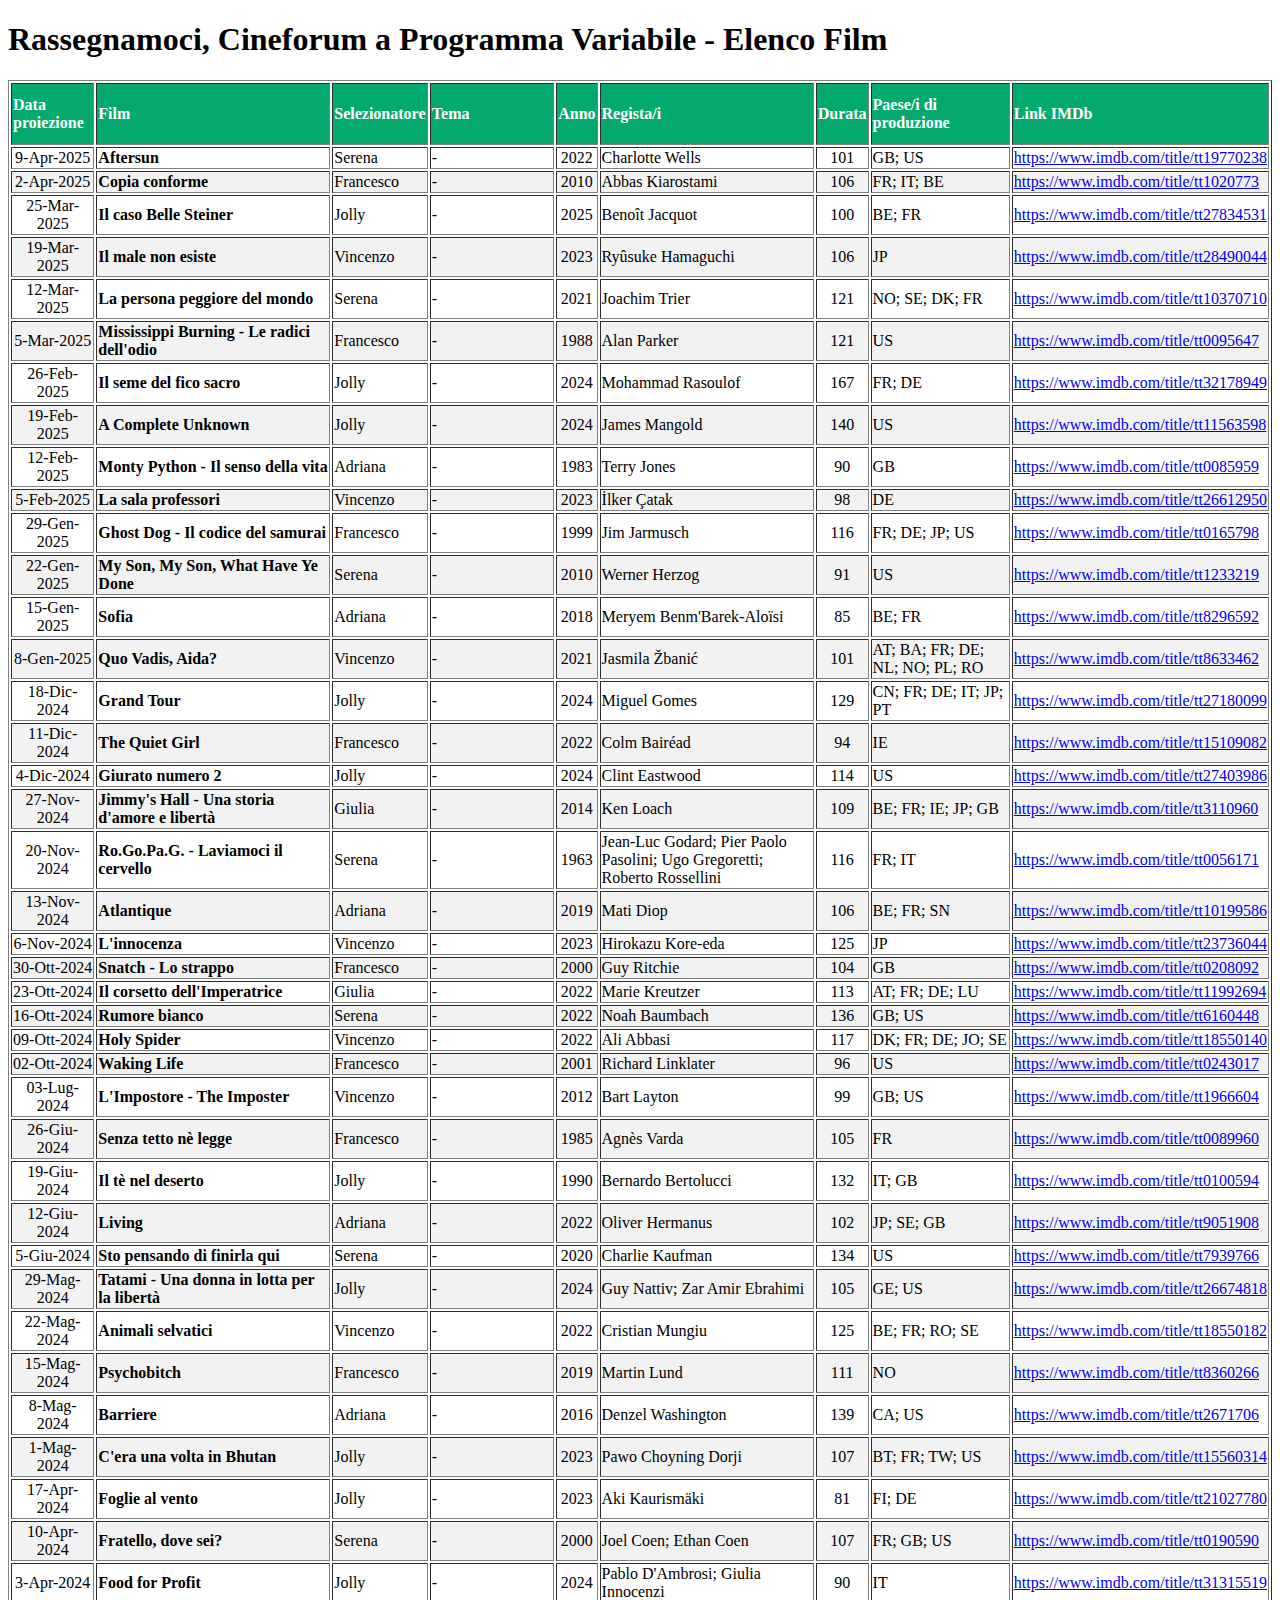
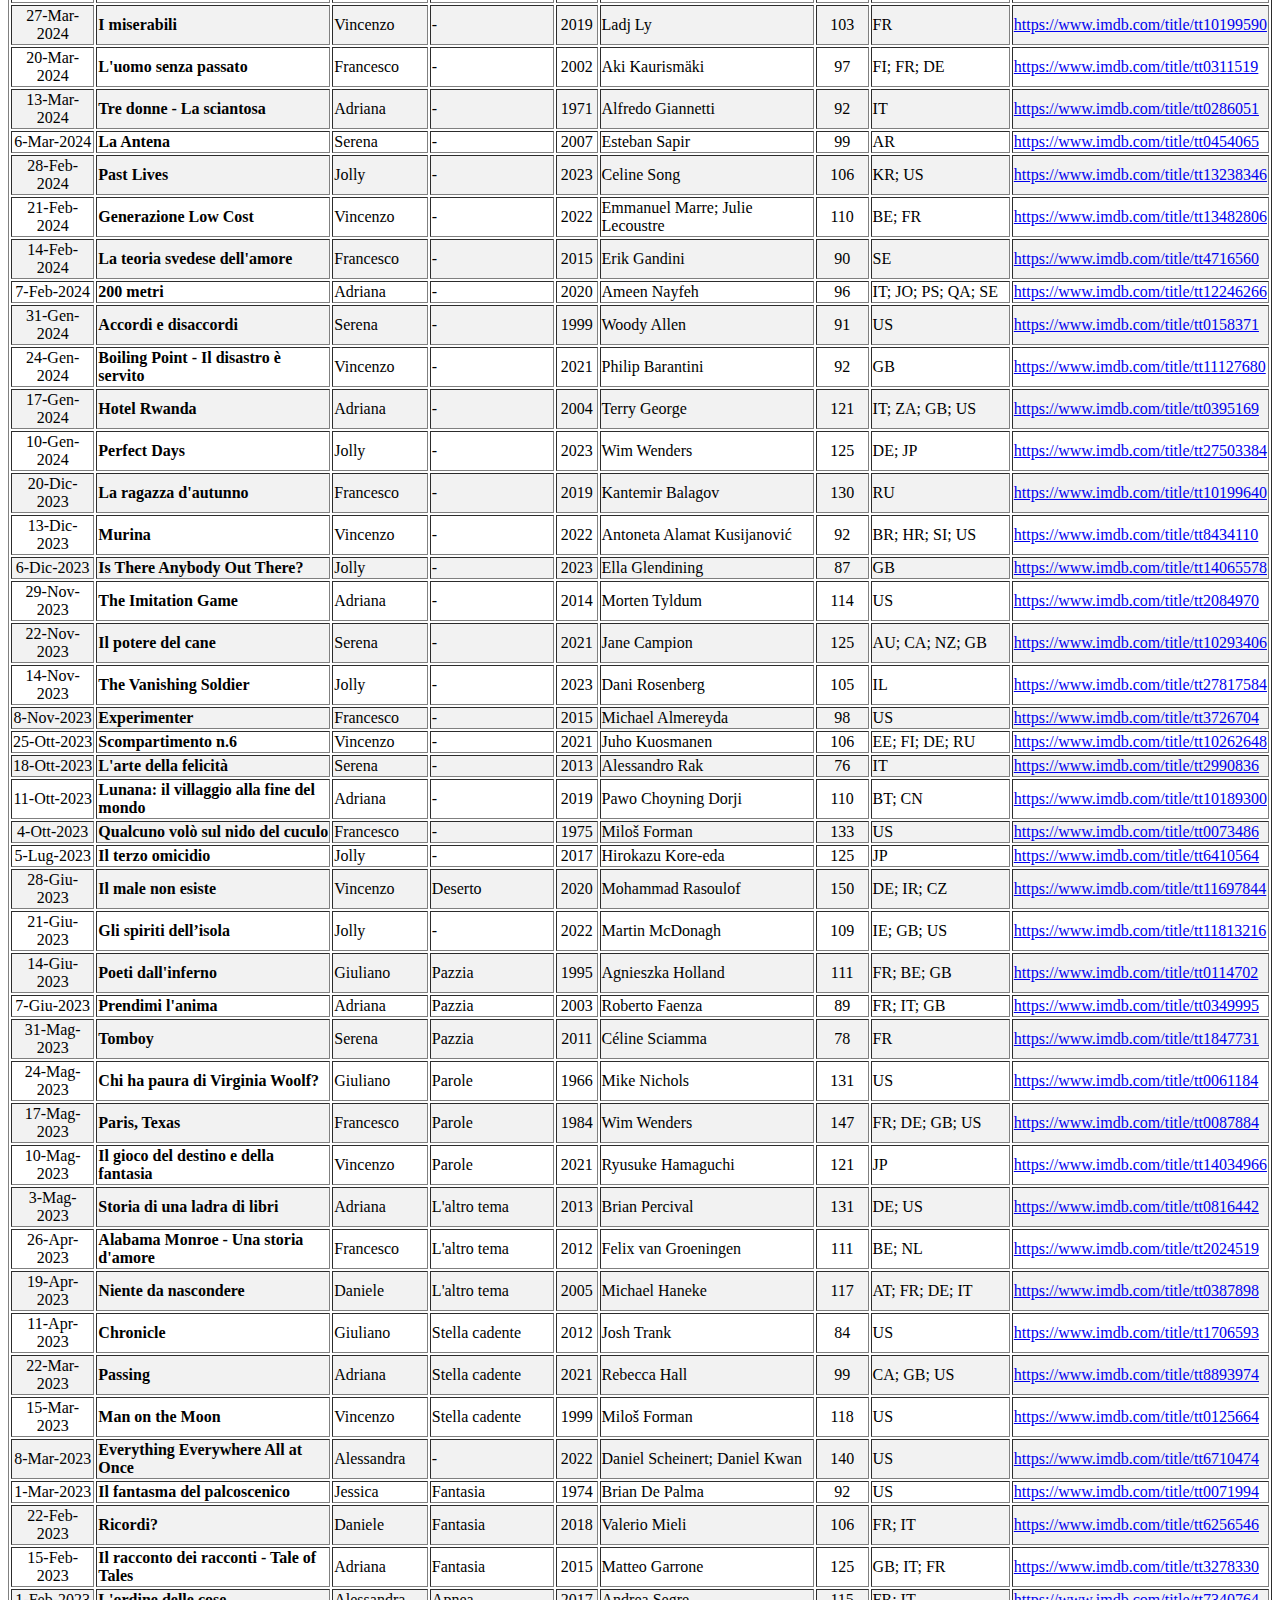
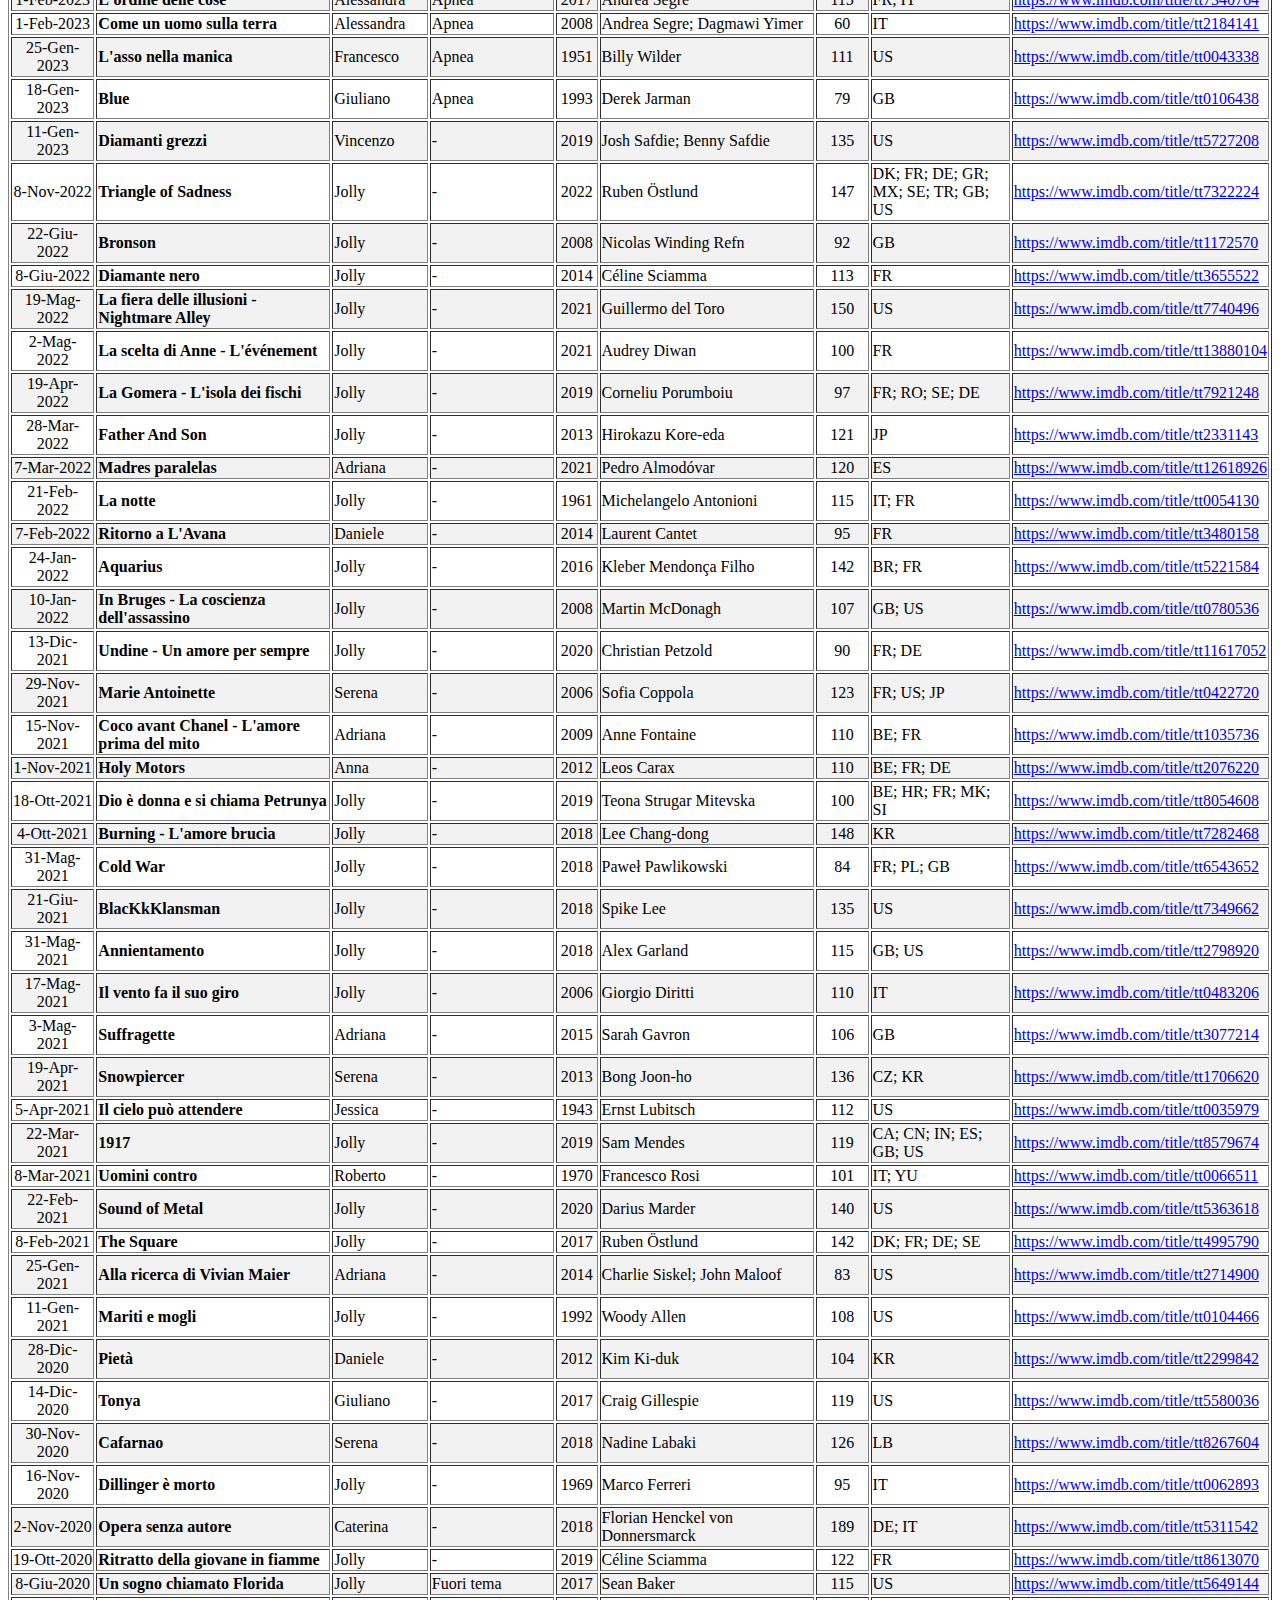
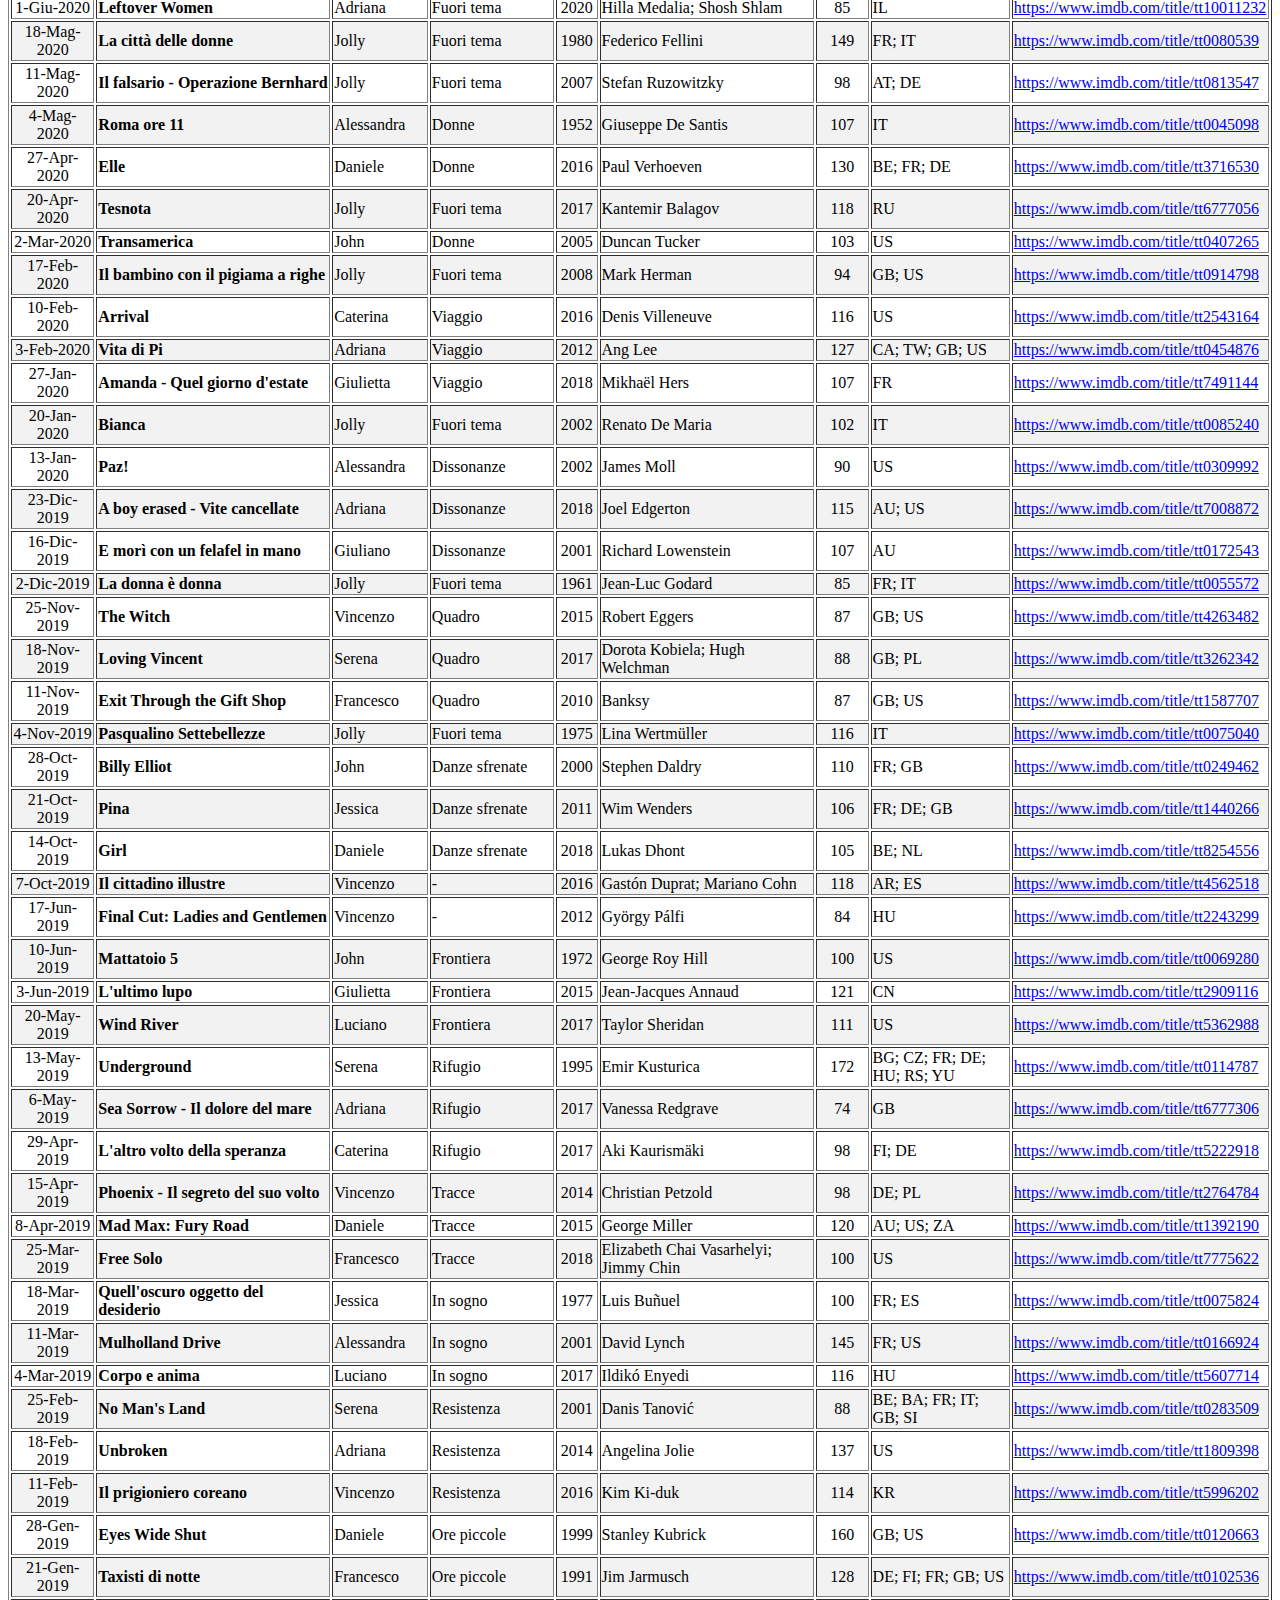
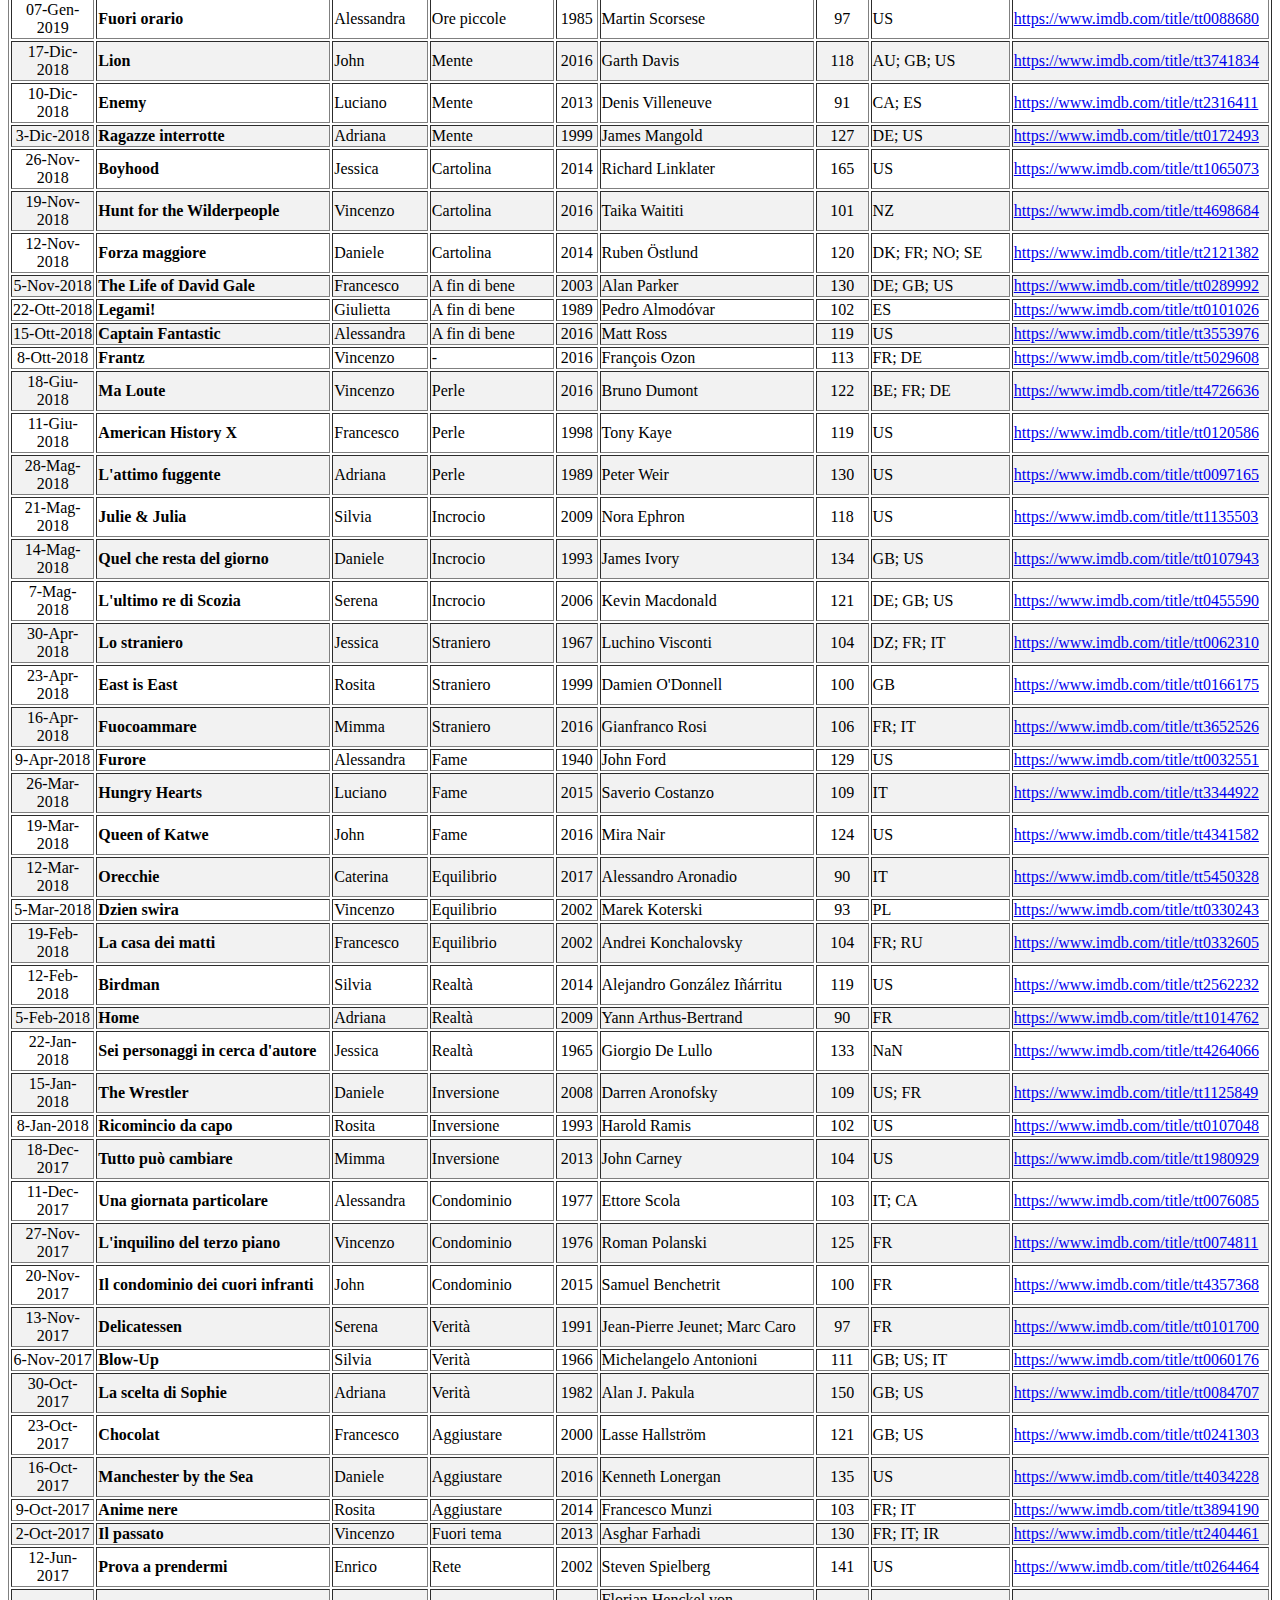
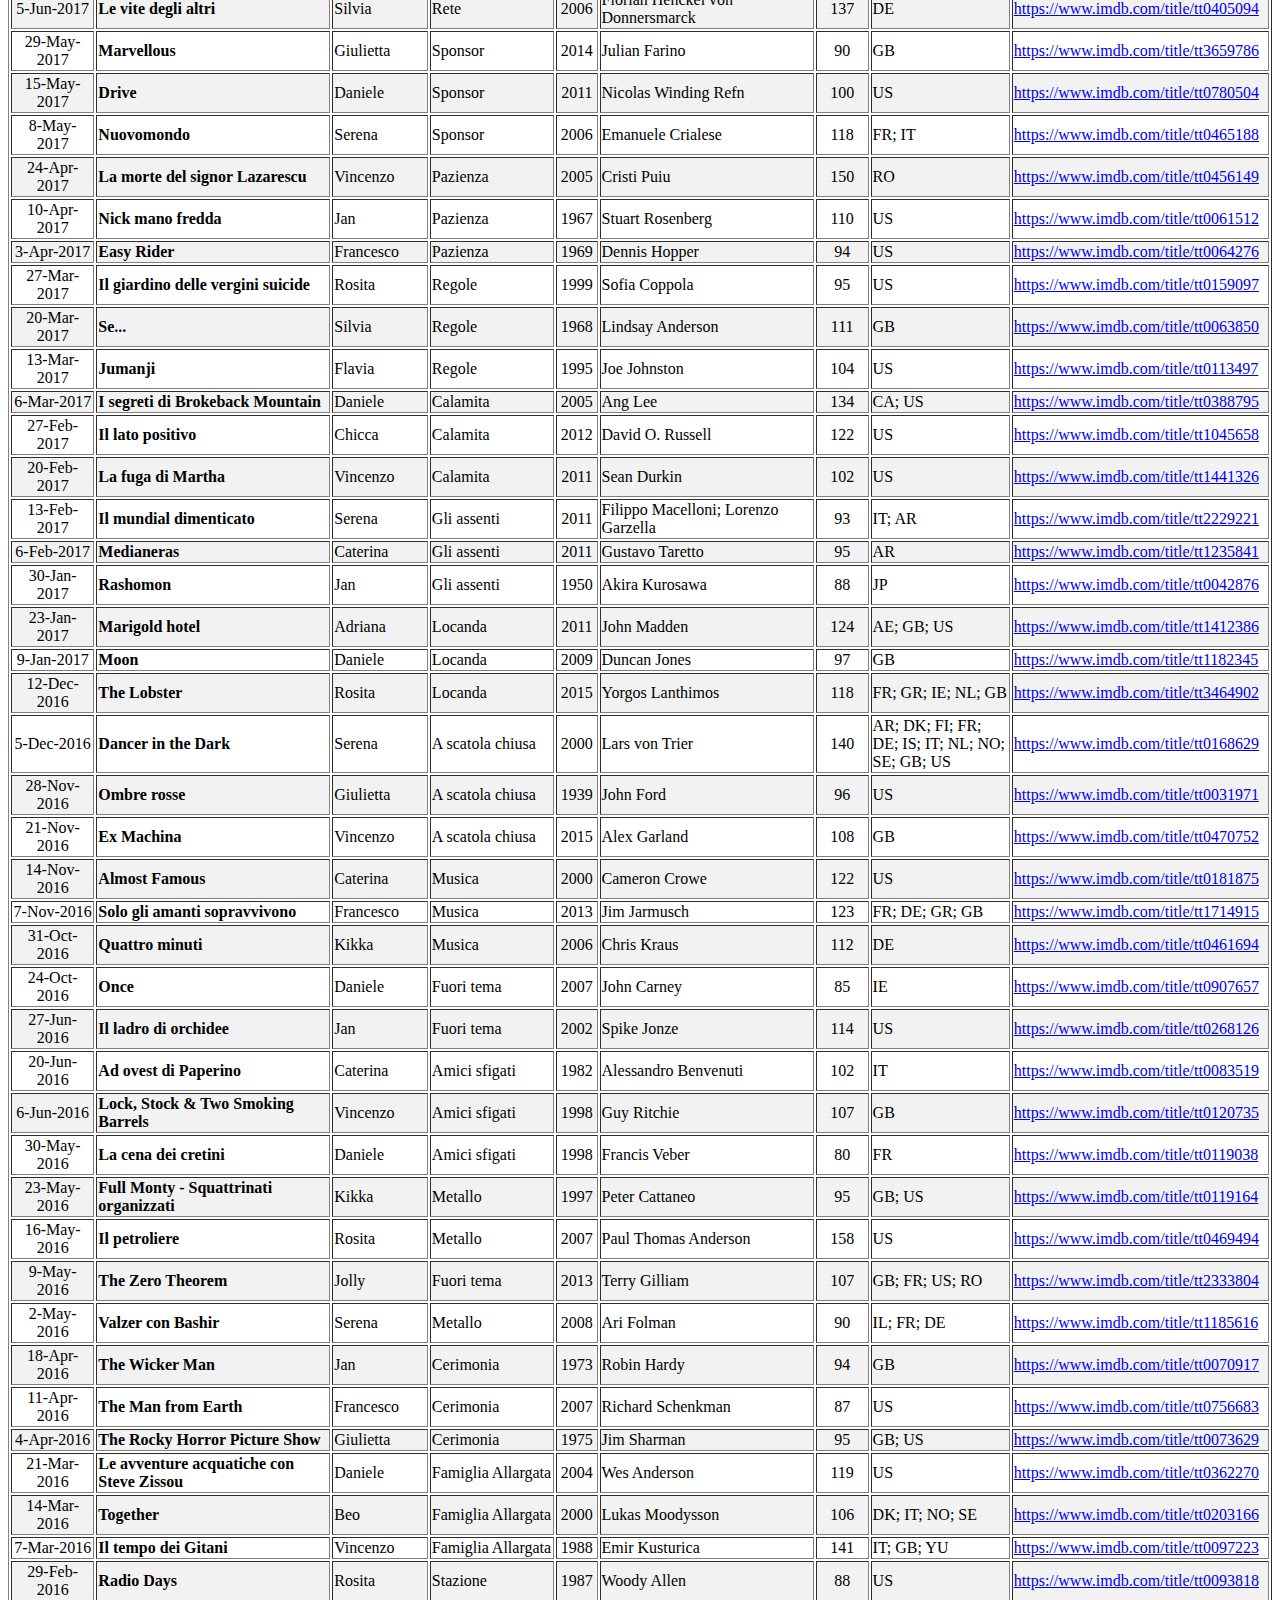
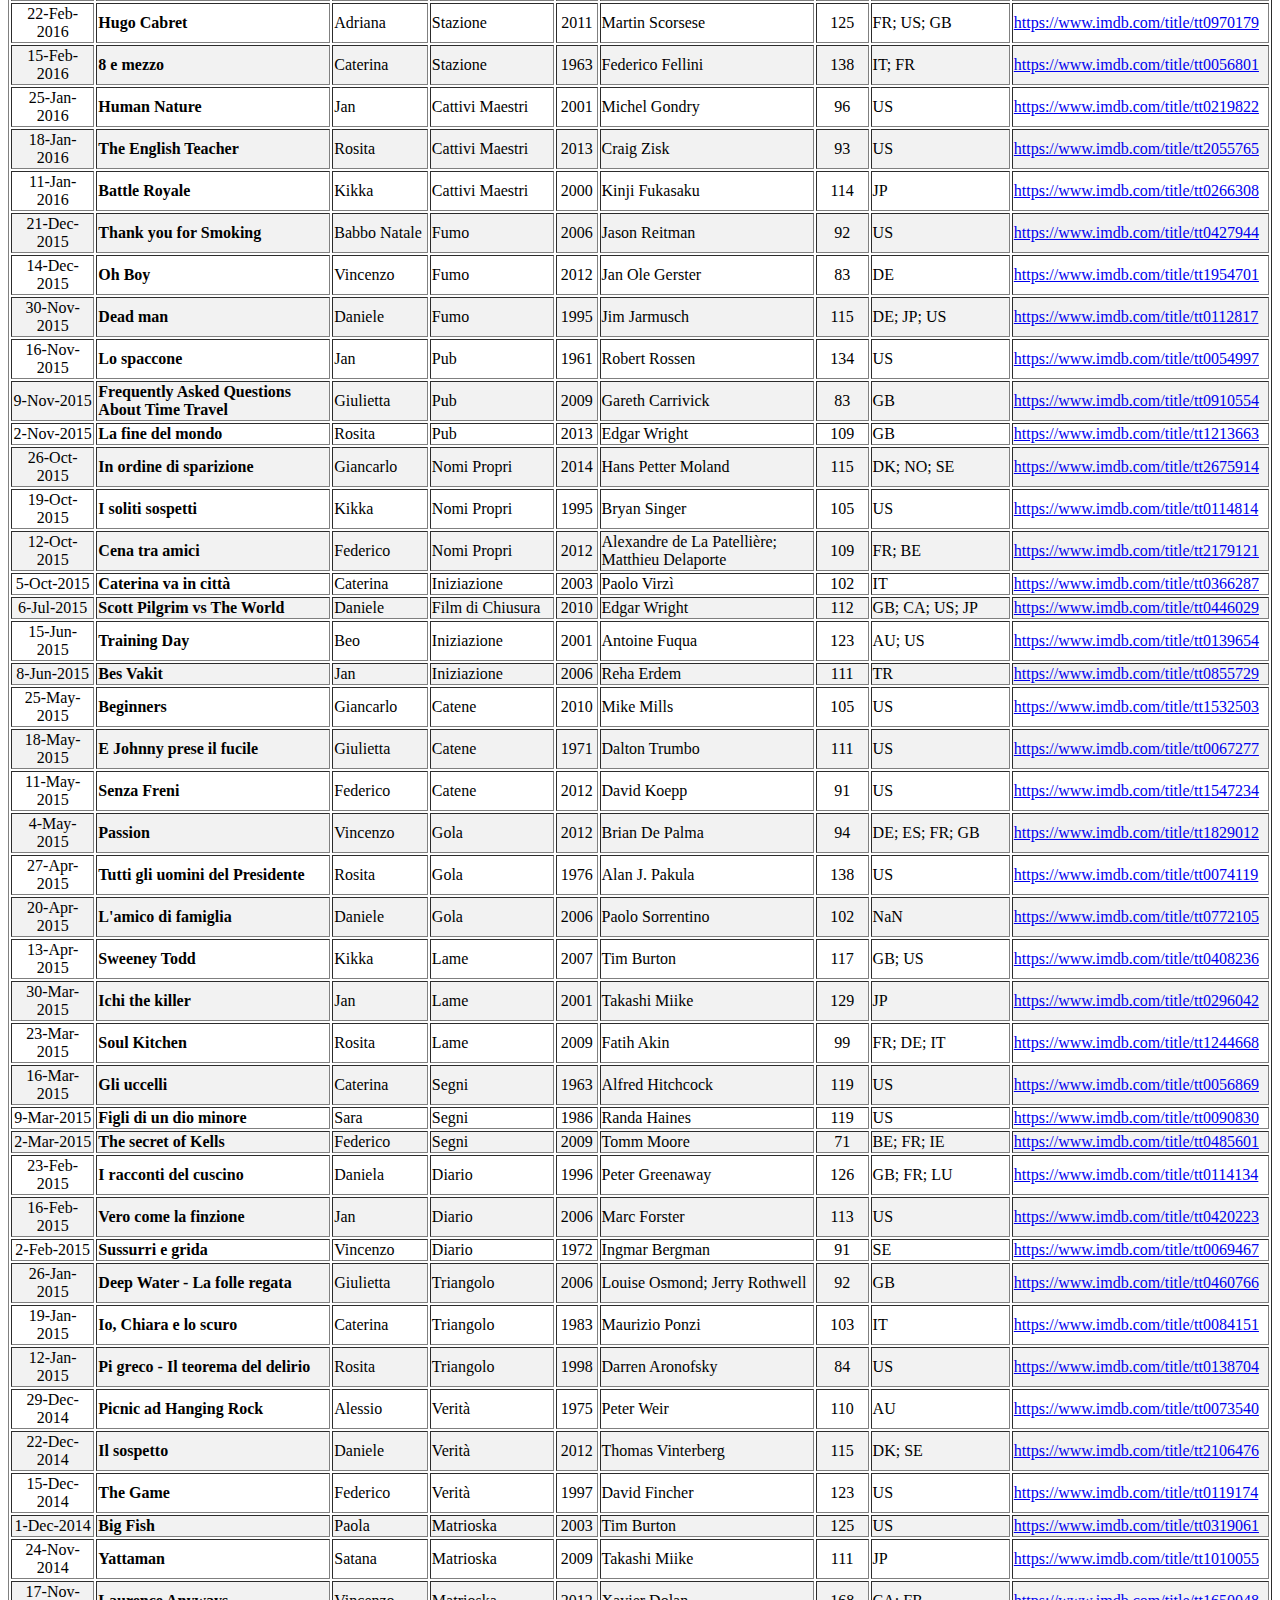
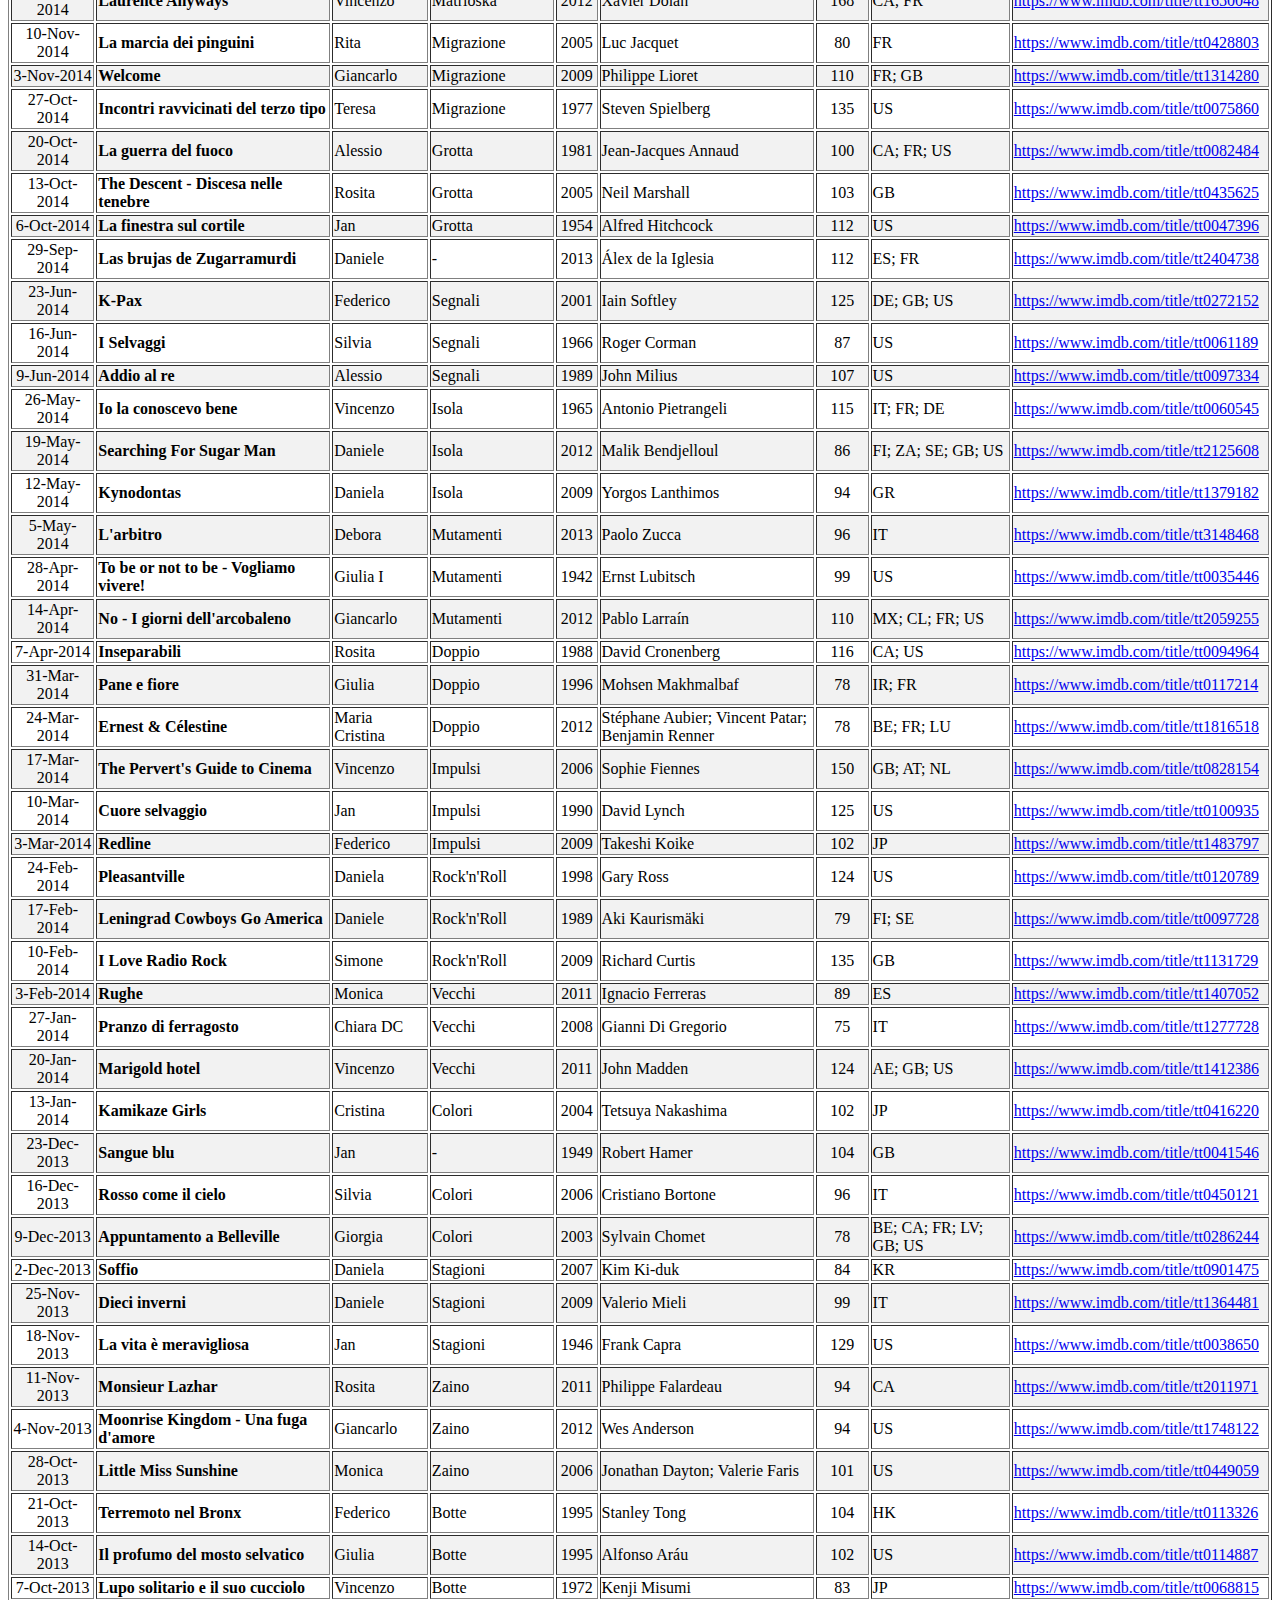
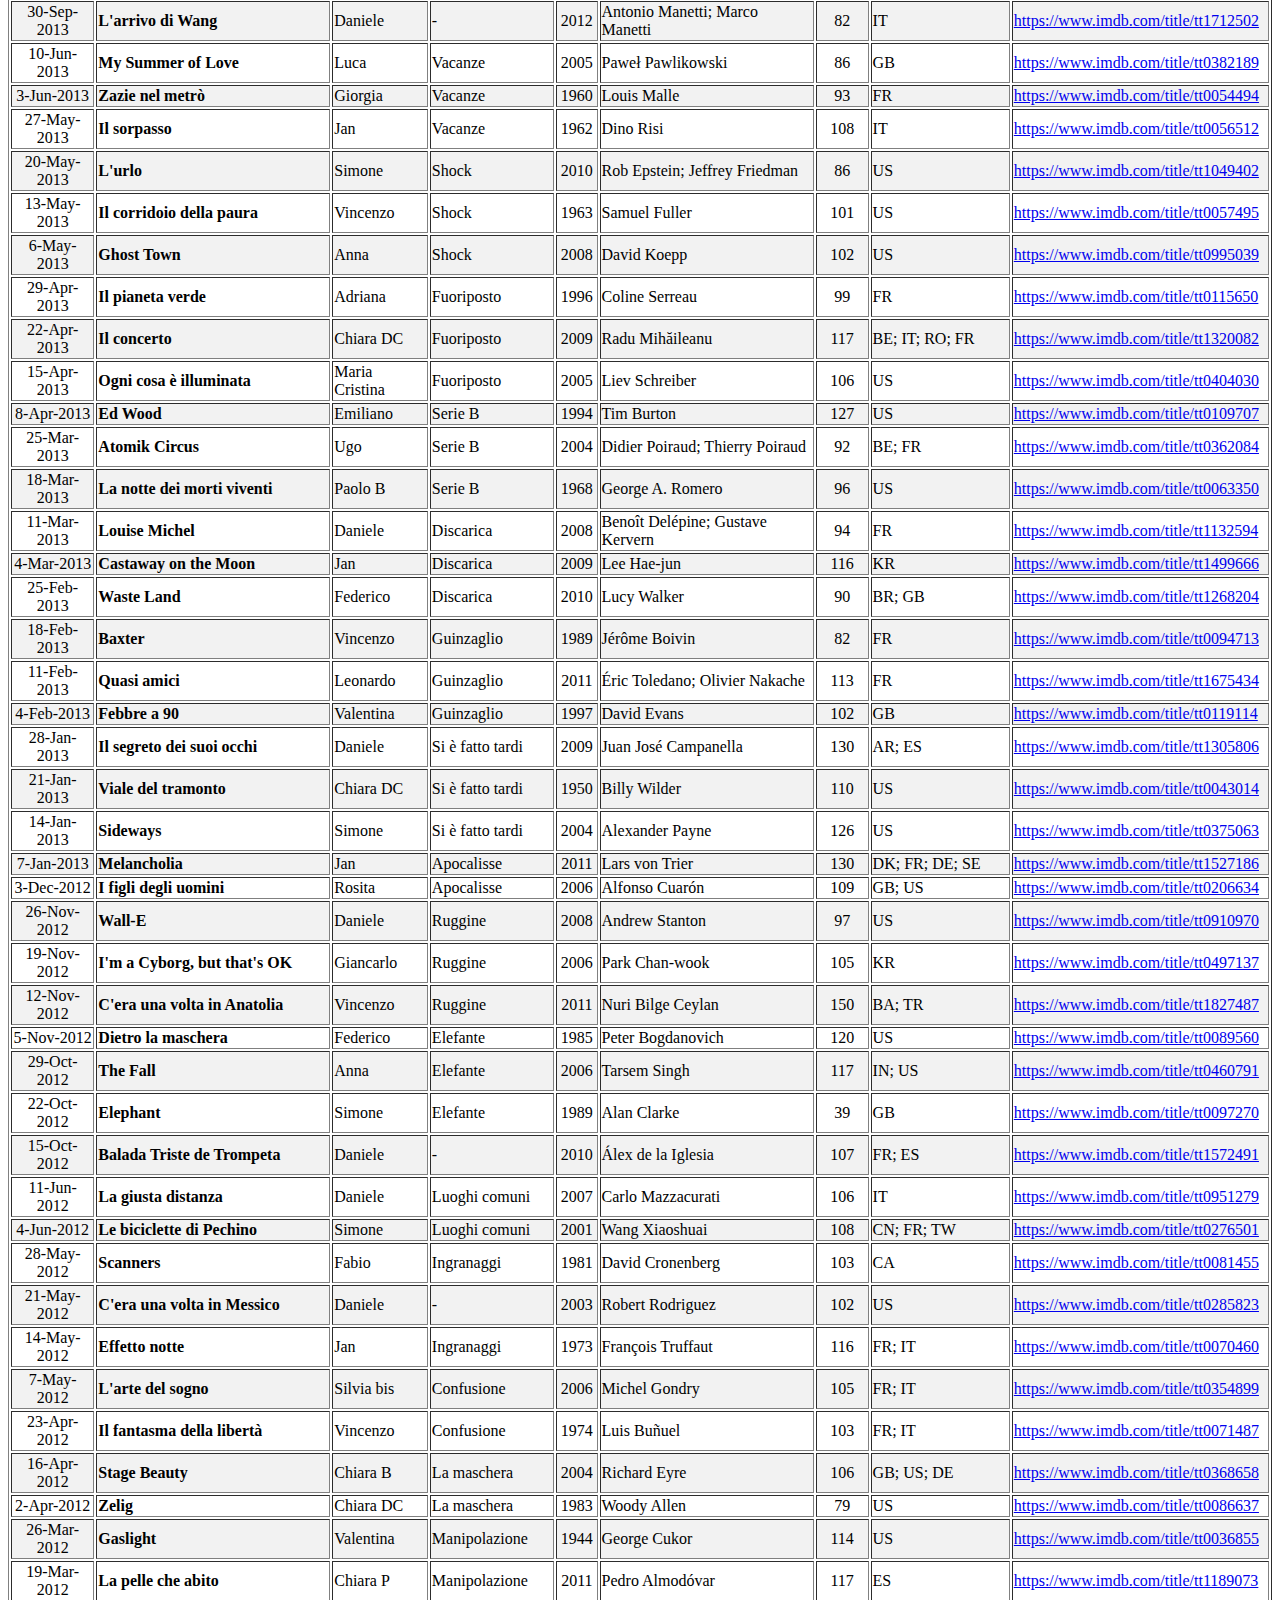
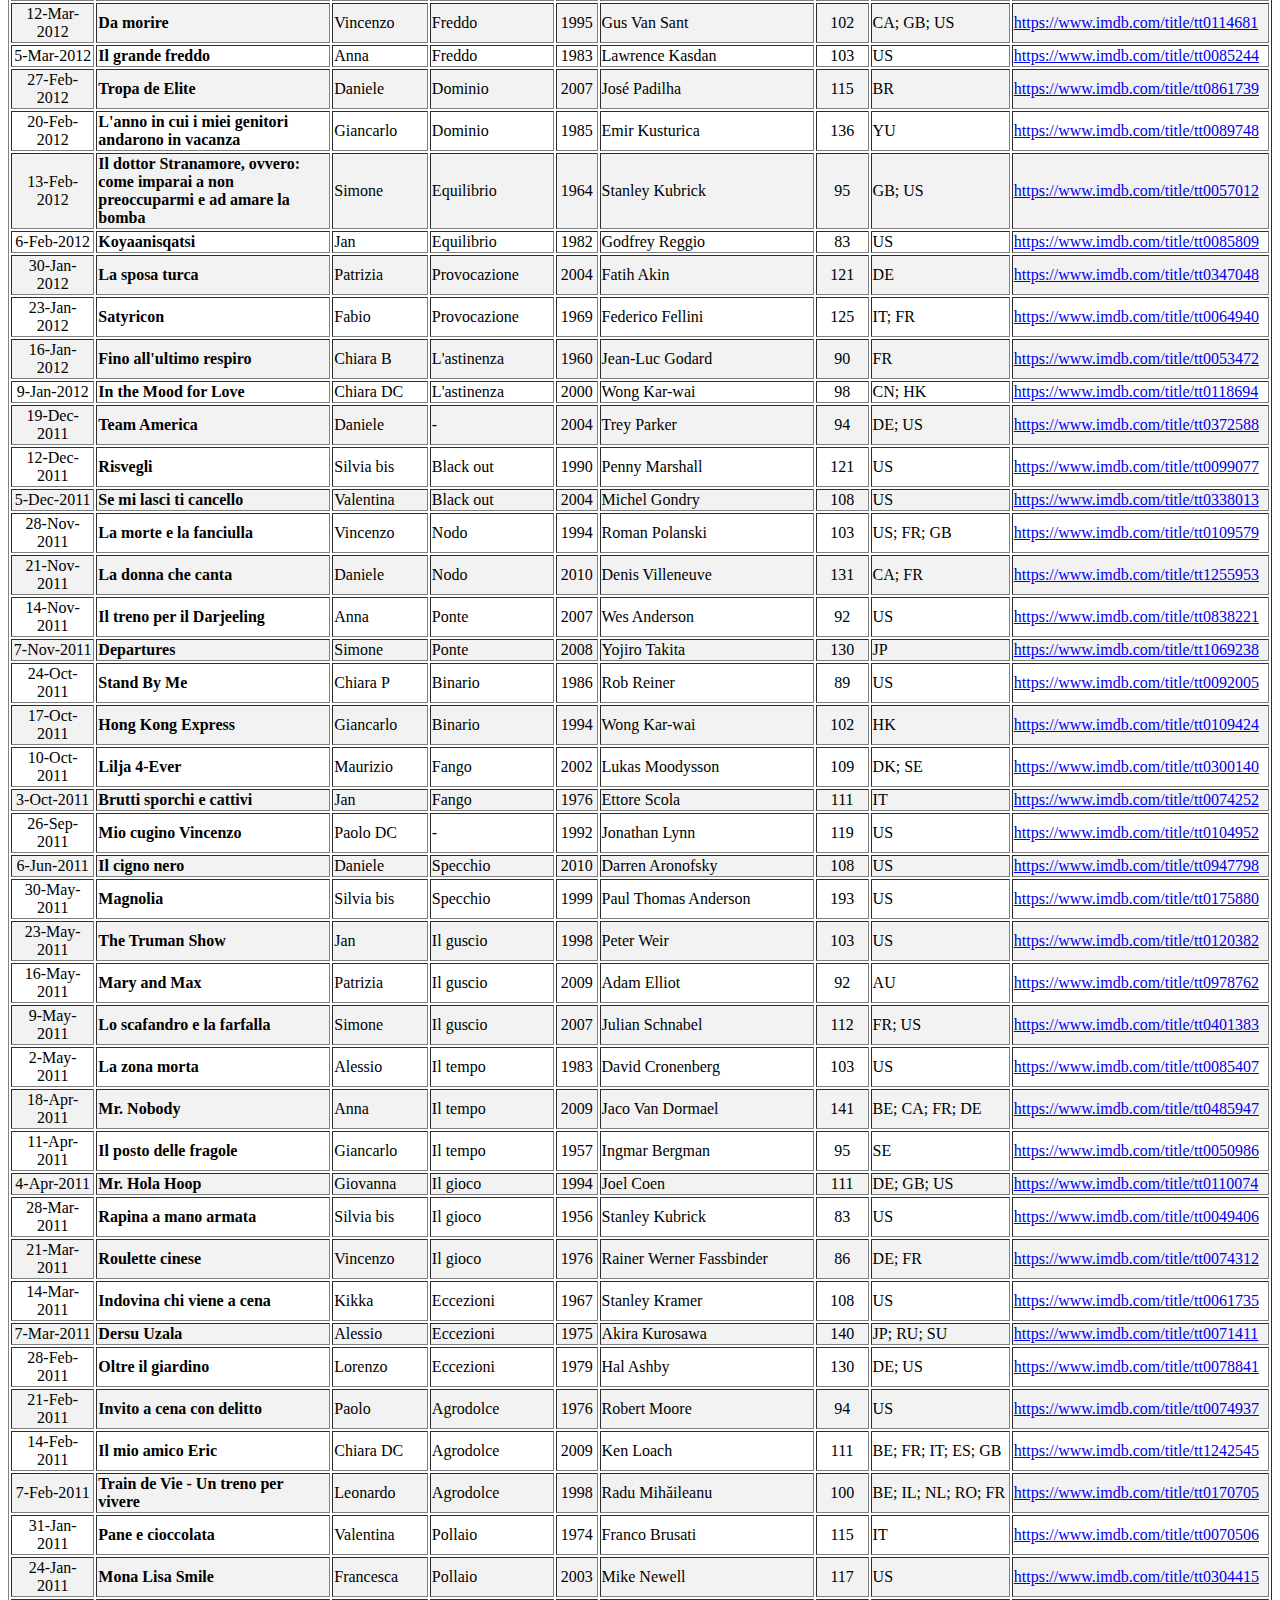
<file: movieslist.html>
<!DOCTYPE html>
<html lang="it">
<head>
<meta charset="UTF-8">
<meta name="viewport" content="width=device-width, initial-scale=1">
<link rel="stylesheet" type="text/css" href="css/list.css">
<title>Rassegnamoci, Cineforum a Programma Variabile - Elenco Film</title>
</head>

<body>

<h1>
Rassegnamoci, Cineforum a Programma Variabile - Elenco Film
</h1>

<table border="1" class="dataframe">
  <thead>
    <tr style="text-align: right;">
      <th>Data proiezione</th>
      <th>Film</th>
      <th>Selezionatore</th>
      <th>Tema</th>
      <th>Anno</th>
      <th>Regista/i</th>
      <th>Durata</th>
      <th>Paese/i di produzione</th>
      <th>Link IMDb</th>
    </tr>
  </thead>
  <tbody>
    <tr>
      <td>9-Apr-2025</td>
      <td>Aftersun</td>
      <td>Serena</td>
      <td>-</td>
      <td>2022</td>
      <td>Charlotte Wells</td>
      <td>101</td>
      <td>GB; US</td>
      <td><a href="https://www.imdb.com/title/tt19770238" target="_blank">https://www.imdb.com/title/tt19770238</a></td>
    </tr>
    <tr>
      <td>2-Apr-2025</td>
      <td>Copia conforme</td>
      <td>Francesco</td>
      <td>-</td>
      <td>2010</td>
      <td>Abbas Kiarostami</td>
      <td>106</td>
      <td>FR; IT; BE</td>
      <td><a href="https://www.imdb.com/title/tt1020773" target="_blank">https://www.imdb.com/title/tt1020773</a></td>
    </tr>
    <tr>
      <td>25-Mar-2025</td>
      <td>Il caso Belle Steiner</td>
      <td>Jolly</td>
      <td>-</td>
      <td>2025</td>
      <td>Benoît Jacquot</td>
      <td>100</td>
      <td>BE; FR</td>
      <td><a href="https://www.imdb.com/title/tt27834531" target="_blank">https://www.imdb.com/title/tt27834531</a></td>
    </tr>
    <tr>
      <td>19-Mar-2025</td>
      <td>Il male non esiste</td>
      <td>Vincenzo</td>
      <td>-</td>
      <td>2023</td>
      <td>Ryûsuke Hamaguchi</td>
      <td>106</td>
      <td>JP</td>
      <td><a href="https://www.imdb.com/title/tt28490044" target="_blank">https://www.imdb.com/title/tt28490044</a></td>
    </tr>
    <tr>
      <td>12-Mar-2025</td>
      <td>La persona peggiore del mondo</td>
      <td>Serena</td>
      <td>-</td>
      <td>2021</td>
      <td>Joachim Trier</td>
      <td>121</td>
      <td>NO; SE; DK; FR</td>
      <td><a href="https://www.imdb.com/title/tt10370710" target="_blank">https://www.imdb.com/title/tt10370710</a></td>
    </tr>
    <tr>
      <td>5-Mar-2025</td>
      <td>Mississippi Burning - Le radici dell'odio</td>
      <td>Francesco</td>
      <td>-</td>
      <td>1988</td>
      <td>Alan Parker</td>
      <td>121</td>
      <td>US</td>
      <td><a href="https://www.imdb.com/title/tt0095647" target="_blank">https://www.imdb.com/title/tt0095647</a></td>
    </tr>
    <tr>
      <td>26-Feb-2025</td>
      <td>Il seme del fico sacro</td>
      <td>Jolly</td>
      <td>-</td>
      <td>2024</td>
      <td>Mohammad Rasoulof</td>
      <td>167</td>
      <td>FR; DE</td>
      <td><a href="https://www.imdb.com/title/tt32178949" target="_blank">https://www.imdb.com/title/tt32178949</a></td>
    </tr>
    <tr>
      <td>19-Feb-2025</td>
      <td>A Complete Unknown</td>
      <td>Jolly</td>
      <td>-</td>
      <td>2024</td>
      <td>James Mangold</td>
      <td>140</td>
      <td>US</td>
      <td><a href="https://www.imdb.com/title/tt11563598" target="_blank">https://www.imdb.com/title/tt11563598</a></td>
    </tr>
    <tr>
      <td>12-Feb-2025</td>
      <td>Monty Python - Il senso della vita</td>
      <td>Adriana</td>
      <td>-</td>
      <td>1983</td>
      <td>Terry Jones</td>
      <td>90</td>
      <td>GB</td>
      <td><a href="https://www.imdb.com/title/tt0085959" target="_blank">https://www.imdb.com/title/tt0085959</a></td>
    </tr>
    <tr>
      <td>5-Feb-2025</td>
      <td>La sala professori</td>
      <td>Vincenzo</td>
      <td>-</td>
      <td>2023</td>
      <td>İlker Çatak</td>
      <td>98</td>
      <td>DE</td>
      <td><a href="https://www.imdb.com/title/tt26612950" target="_blank">https://www.imdb.com/title/tt26612950</a></td>
    </tr>
    <tr>
      <td>29-Gen-2025</td>
      <td>Ghost Dog - Il codice del samurai</td>
      <td>Francesco</td>
      <td>-</td>
      <td>1999</td>
      <td>Jim Jarmusch</td>
      <td>116</td>
      <td>FR; DE; JP; US</td>
      <td><a href="https://www.imdb.com/title/tt0165798" target="_blank">https://www.imdb.com/title/tt0165798</a></td>
    </tr>
    <tr>
      <td>22-Gen-2025</td>
      <td>My Son, My Son, What Have Ye Done</td>
      <td>Serena</td>
      <td>-</td>
      <td>2010</td>
      <td>Werner Herzog</td>
      <td>91</td>
      <td>US</td>
      <td><a href="https://www.imdb.com/title/tt1233219" target="_blank">https://www.imdb.com/title/tt1233219</a></td>
    </tr>
    <tr>
      <td>15-Gen-2025</td>
      <td>Sofia</td>
      <td>Adriana</td>
      <td>-</td>
      <td>2018</td>
      <td>Meryem Benm'Barek-Aloïsi</td>
      <td>85</td>
      <td>BE; FR</td>
      <td><a href="https://www.imdb.com/title/tt8296592" target="_blank">https://www.imdb.com/title/tt8296592</a></td>
    </tr>
    <tr>
      <td>8-Gen-2025</td>
      <td>Quo Vadis, Aida?</td>
      <td>Vincenzo</td>
      <td>-</td>
      <td>2021</td>
      <td>Jasmila Žbanić</td>
      <td>101</td>
      <td>AT; BA; FR; DE; NL; NO; PL; RO</td>
      <td><a href="https://www.imdb.com/title/tt8633462" target="_blank">https://www.imdb.com/title/tt8633462</a></td>
    </tr>
    <tr>
      <td>18-Dic-2024</td>
      <td>Grand Tour</td>
      <td>Jolly</td>
      <td>-</td>
      <td>2024</td>
      <td>Miguel Gomes</td>
      <td>129</td>
      <td>CN; FR; DE; IT; JP; PT</td>
      <td><a href="https://www.imdb.com/title/tt27180099" target="_blank">https://www.imdb.com/title/tt27180099</a></td>
    </tr>
    <tr>
      <td>11-Dic-2024</td>
      <td>The Quiet Girl</td>
      <td>Francesco</td>
      <td>-</td>
      <td>2022</td>
      <td>Colm Bairéad</td>
      <td>94</td>
      <td>IE</td>
      <td><a href="https://www.imdb.com/title/tt15109082" target="_blank">https://www.imdb.com/title/tt15109082</a></td>
    </tr>
    <tr>
      <td>4-Dic-2024</td>
      <td>Giurato numero 2</td>
      <td>Jolly</td>
      <td>-</td>
      <td>2024</td>
      <td>Clint Eastwood</td>
      <td>114</td>
      <td>US</td>
      <td><a href="https://www.imdb.com/title/tt27403986" target="_blank">https://www.imdb.com/title/tt27403986</a></td>
    </tr>
    <tr>
      <td>27-Nov-2024</td>
      <td>Jimmy's Hall - Una storia d'amore e libertà</td>
      <td>Giulia</td>
      <td>-</td>
      <td>2014</td>
      <td>Ken Loach</td>
      <td>109</td>
      <td>BE; FR; IE; JP; GB</td>
      <td><a href="https://www.imdb.com/title/tt3110960" target="_blank">https://www.imdb.com/title/tt3110960</a></td>
    </tr>
    <tr>
      <td>20-Nov-2024</td>
      <td>Ro.Go.Pa.G. - Laviamoci il cervello</td>
      <td>Serena</td>
      <td>-</td>
      <td>1963</td>
      <td>Jean-Luc Godard; Pier Paolo Pasolini; Ugo Gregoretti; Roberto Rossellini</td>
      <td>116</td>
      <td>FR; IT</td>
      <td><a href="https://www.imdb.com/title/tt0056171" target="_blank">https://www.imdb.com/title/tt0056171</a></td>
    </tr>
    <tr>
      <td>13-Nov-2024</td>
      <td>Atlantique</td>
      <td>Adriana</td>
      <td>-</td>
      <td>2019</td>
      <td>Mati Diop</td>
      <td>106</td>
      <td>BE; FR; SN</td>
      <td><a href="https://www.imdb.com/title/tt10199586" target="_blank">https://www.imdb.com/title/tt10199586</a></td>
    </tr>
    <tr>
      <td>6-Nov-2024</td>
      <td>L'innocenza</td>
      <td>Vincenzo</td>
      <td>-</td>
      <td>2023</td>
      <td>Hirokazu Kore-eda</td>
      <td>125</td>
      <td>JP</td>
      <td><a href="https://www.imdb.com/title/tt23736044" target="_blank">https://www.imdb.com/title/tt23736044</a></td>
    </tr>
    <tr>
      <td>30-Ott-2024</td>
      <td>Snatch - Lo strappo</td>
      <td>Francesco</td>
      <td>-</td>
      <td>2000</td>
      <td>Guy Ritchie</td>
      <td>104</td>
      <td>GB</td>
      <td><a href="https://www.imdb.com/title/tt0208092" target="_blank">https://www.imdb.com/title/tt0208092</a></td>
    </tr>
    <tr>
      <td>23-Ott-2024</td>
      <td>Il corsetto dell'Imperatrice</td>
      <td>Giulia</td>
      <td>-</td>
      <td>2022</td>
      <td>Marie Kreutzer</td>
      <td>113</td>
      <td>AT; FR; DE; LU</td>
      <td><a href="https://www.imdb.com/title/tt11992694" target="_blank">https://www.imdb.com/title/tt11992694</a></td>
    </tr>
    <tr>
      <td>16-Ott-2024</td>
      <td>Rumore bianco</td>
      <td>Serena</td>
      <td>-</td>
      <td>2022</td>
      <td>Noah Baumbach</td>
      <td>136</td>
      <td>GB; US</td>
      <td><a href="https://www.imdb.com/title/tt6160448" target="_blank">https://www.imdb.com/title/tt6160448</a></td>
    </tr>
    <tr>
      <td>09-Ott-2024</td>
      <td>Holy Spider</td>
      <td>Vincenzo</td>
      <td>-</td>
      <td>2022</td>
      <td>Ali Abbasi</td>
      <td>117</td>
      <td>DK; FR; DE; JO; SE</td>
      <td><a href="https://www.imdb.com/title/tt18550140" target="_blank">https://www.imdb.com/title/tt18550140</a></td>
    </tr>
    <tr>
      <td>02-Ott-2024</td>
      <td>Waking Life</td>
      <td>Francesco</td>
      <td>-</td>
      <td>2001</td>
      <td>Richard Linklater</td>
      <td>96</td>
      <td>US</td>
      <td><a href="https://www.imdb.com/title/tt0243017" target="_blank">https://www.imdb.com/title/tt0243017</a></td>
    </tr>
    <tr>
      <td>03-Lug-2024</td>
      <td>L'Impostore - The Imposter</td>
      <td>Vincenzo</td>
      <td>-</td>
      <td>2012</td>
      <td>Bart Layton</td>
      <td>99</td>
      <td>GB; US</td>
      <td><a href="https://www.imdb.com/title/tt1966604" target="_blank">https://www.imdb.com/title/tt1966604</a></td>
    </tr>
    <tr>
      <td>26-Giu-2024</td>
      <td>Senza tetto nè legge</td>
      <td>Francesco</td>
      <td>-</td>
      <td>1985</td>
      <td>Agnès Varda</td>
      <td>105</td>
      <td>FR</td>
      <td><a href="https://www.imdb.com/title/tt0089960" target="_blank">https://www.imdb.com/title/tt0089960</a></td>
    </tr>
    <tr>
      <td>19-Giu-2024</td>
      <td>Il tè nel deserto</td>
      <td>Jolly</td>
      <td>-</td>
      <td>1990</td>
      <td>Bernardo Bertolucci</td>
      <td>132</td>
      <td>IT; GB</td>
      <td><a href="https://www.imdb.com/title/tt0100594" target="_blank">https://www.imdb.com/title/tt0100594</a></td>
    </tr>
    <tr>
      <td>12-Giu-2024</td>
      <td>Living</td>
      <td>Adriana</td>
      <td>-</td>
      <td>2022</td>
      <td>Oliver Hermanus</td>
      <td>102</td>
      <td>JP; SE; GB</td>
      <td><a href="https://www.imdb.com/title/tt9051908" target="_blank">https://www.imdb.com/title/tt9051908</a></td>
    </tr>
    <tr>
      <td>5-Giu-2024</td>
      <td>Sto pensando di finirla qui</td>
      <td>Serena</td>
      <td>-</td>
      <td>2020</td>
      <td>Charlie Kaufman</td>
      <td>134</td>
      <td>US</td>
      <td><a href="https://www.imdb.com/title/tt7939766" target="_blank">https://www.imdb.com/title/tt7939766</a></td>
    </tr>
    <tr>
      <td>29-Mag-2024</td>
      <td>Tatami - Una donna in lotta per la libertà</td>
      <td>Jolly</td>
      <td>-</td>
      <td>2024</td>
      <td>Guy Nattiv; Zar Amir Ebrahimi</td>
      <td>105</td>
      <td>GE; US</td>
      <td><a href="https://www.imdb.com/title/tt26674818" target="_blank">https://www.imdb.com/title/tt26674818</a></td>
    </tr>
    <tr>
      <td>22-Mag-2024</td>
      <td>Animali selvatici</td>
      <td>Vincenzo</td>
      <td>-</td>
      <td>2022</td>
      <td>Cristian Mungiu</td>
      <td>125</td>
      <td>BE; FR; RO; SE</td>
      <td><a href="https://www.imdb.com/title/tt18550182" target="_blank">https://www.imdb.com/title/tt18550182</a></td>
    </tr>
    <tr>
      <td>15-Mag-2024</td>
      <td>Psychobitch</td>
      <td>Francesco</td>
      <td>-</td>
      <td>2019</td>
      <td>Martin Lund</td>
      <td>111</td>
      <td>NO</td>
      <td><a href="https://www.imdb.com/title/tt8360266" target="_blank">https://www.imdb.com/title/tt8360266</a></td>
    </tr>
    <tr>
      <td>8-Mag-2024</td>
      <td>Barriere</td>
      <td>Adriana</td>
      <td>-</td>
      <td>2016</td>
      <td>Denzel Washington</td>
      <td>139</td>
      <td>CA; US</td>
      <td><a href="https://www.imdb.com/title/tt2671706" target="_blank">https://www.imdb.com/title/tt2671706</a></td>
    </tr>
    <tr>
      <td>1-Mag-2024</td>
      <td>C'era una volta in Bhutan</td>
      <td>Jolly</td>
      <td>-</td>
      <td>2023</td>
      <td>Pawo Choyning Dorji</td>
      <td>107</td>
      <td>BT; FR; TW; US</td>
      <td><a href="https://www.imdb.com/title/tt15560314" target="_blank">https://www.imdb.com/title/tt15560314</a></td>
    </tr>
    <tr>
      <td>17-Apr-2024</td>
      <td>Foglie al vento</td>
      <td>Jolly</td>
      <td>-</td>
      <td>2023</td>
      <td>Aki Kaurismäki</td>
      <td>81</td>
      <td>FI; DE</td>
      <td><a href="https://www.imdb.com/title/tt21027780" target="_blank">https://www.imdb.com/title/tt21027780</a></td>
    </tr>
    <tr>
      <td>10-Apr-2024</td>
      <td>Fratello, dove sei?</td>
      <td>Serena</td>
      <td>-</td>
      <td>2000</td>
      <td>Joel Coen; Ethan Coen</td>
      <td>107</td>
      <td>FR; GB; US</td>
      <td><a href="https://www.imdb.com/title/tt0190590" target="_blank">https://www.imdb.com/title/tt0190590</a></td>
    </tr>
    <tr>
      <td>3-Apr-2024</td>
      <td>Food for Profit</td>
      <td>Jolly</td>
      <td>-</td>
      <td>2024</td>
      <td>Pablo D'Ambrosi; Giulia Innocenzi</td>
      <td>90</td>
      <td>IT</td>
      <td><a href="https://www.imdb.com/title/tt31315519" target="_blank">https://www.imdb.com/title/tt31315519</a></td>
    </tr>
    <tr>
      <td>27-Mar-2024</td>
      <td>I miserabili</td>
      <td>Vincenzo</td>
      <td>-</td>
      <td>2019</td>
      <td>Ladj Ly</td>
      <td>103</td>
      <td>FR</td>
      <td><a href="https://www.imdb.com/title/tt10199590" target="_blank">https://www.imdb.com/title/tt10199590</a></td>
    </tr>
    <tr>
      <td>20-Mar-2024</td>
      <td>L'uomo senza passato</td>
      <td>Francesco</td>
      <td>-</td>
      <td>2002</td>
      <td>Aki Kaurismäki</td>
      <td>97</td>
      <td>FI; FR; DE</td>
      <td><a href="https://www.imdb.com/title/tt0311519" target="_blank">https://www.imdb.com/title/tt0311519</a></td>
    </tr>
    <tr>
      <td>13-Mar-2024</td>
      <td>Tre donne - La sciantosa</td>
      <td>Adriana</td>
      <td>-</td>
      <td>1971</td>
      <td>Alfredo Giannetti</td>
      <td>92</td>
      <td>IT</td>
      <td><a href="https://www.imdb.com/title/tt0286051" target="_blank">https://www.imdb.com/title/tt0286051</a></td>
    </tr>
    <tr>
      <td>6-Mar-2024</td>
      <td>La Antena</td>
      <td>Serena</td>
      <td>-</td>
      <td>2007</td>
      <td>Esteban Sapir</td>
      <td>99</td>
      <td>AR</td>
      <td><a href="https://www.imdb.com/title/tt0454065" target="_blank">https://www.imdb.com/title/tt0454065</a></td>
    </tr>
    <tr>
      <td>28-Feb-2024</td>
      <td>Past Lives</td>
      <td>Jolly</td>
      <td>-</td>
      <td>2023</td>
      <td>Celine Song</td>
      <td>106</td>
      <td>KR; US</td>
      <td><a href="https://www.imdb.com/title/tt13238346" target="_blank">https://www.imdb.com/title/tt13238346</a></td>
    </tr>
    <tr>
      <td>21-Feb-2024</td>
      <td>Generazione Low Cost</td>
      <td>Vincenzo</td>
      <td>-</td>
      <td>2022</td>
      <td>Emmanuel Marre; Julie Lecoustre</td>
      <td>110</td>
      <td>BE; FR</td>
      <td><a href="https://www.imdb.com/title/tt13482806" target="_blank">https://www.imdb.com/title/tt13482806</a></td>
    </tr>
    <tr>
      <td>14-Feb-2024</td>
      <td>La teoria svedese dell'amore</td>
      <td>Francesco</td>
      <td>-</td>
      <td>2015</td>
      <td>Erik Gandini</td>
      <td>90</td>
      <td>SE</td>
      <td><a href="https://www.imdb.com/title/tt4716560" target="_blank">https://www.imdb.com/title/tt4716560</a></td>
    </tr>
    <tr>
      <td>7-Feb-2024</td>
      <td>200 metri</td>
      <td>Adriana</td>
      <td>-</td>
      <td>2020</td>
      <td>Ameen Nayfeh</td>
      <td>96</td>
      <td>IT; JO; PS; QA; SE</td>
      <td><a href="https://www.imdb.com/title/tt12246266" target="_blank">https://www.imdb.com/title/tt12246266</a></td>
    </tr>
    <tr>
      <td>31-Gen-2024</td>
      <td>Accordi e disaccordi</td>
      <td>Serena</td>
      <td>-</td>
      <td>1999</td>
      <td>Woody Allen</td>
      <td>91</td>
      <td>US</td>
      <td><a href="https://www.imdb.com/title/tt0158371" target="_blank">https://www.imdb.com/title/tt0158371</a></td>
    </tr>
    <tr>
      <td>24-Gen-2024</td>
      <td>Boiling Point - Il disastro è servito</td>
      <td>Vincenzo</td>
      <td>-</td>
      <td>2021</td>
      <td>Philip Barantini</td>
      <td>92</td>
      <td>GB</td>
      <td><a href="https://www.imdb.com/title/tt11127680" target="_blank">https://www.imdb.com/title/tt11127680</a></td>
    </tr>
    <tr>
      <td>17-Gen-2024</td>
      <td>Hotel Rwanda</td>
      <td>Adriana</td>
      <td>-</td>
      <td>2004</td>
      <td>Terry George</td>
      <td>121</td>
      <td>IT; ZA; GB; US</td>
      <td><a href="https://www.imdb.com/title/tt0395169" target="_blank">https://www.imdb.com/title/tt0395169</a></td>
    </tr>
    <tr>
      <td>10-Gen-2024</td>
      <td>Perfect Days</td>
      <td>Jolly</td>
      <td>-</td>
      <td>2023</td>
      <td>Wim Wenders</td>
      <td>125</td>
      <td>DE; JP</td>
      <td><a href="https://www.imdb.com/title/tt27503384" target="_blank">https://www.imdb.com/title/tt27503384</a></td>
    </tr>
    <tr>
      <td>20-Dic-2023</td>
      <td>La ragazza d'autunno</td>
      <td>Francesco</td>
      <td>-</td>
      <td>2019</td>
      <td>Kantemir Balagov</td>
      <td>130</td>
      <td>RU</td>
      <td><a href="https://www.imdb.com/title/tt10199640" target="_blank">https://www.imdb.com/title/tt10199640</a></td>
    </tr>
    <tr>
      <td>13-Dic-2023</td>
      <td>Murina</td>
      <td>Vincenzo</td>
      <td>-</td>
      <td>2022</td>
      <td>Antoneta Alamat Kusijanović</td>
      <td>92</td>
      <td>BR; HR; SI; US</td>
      <td><a href="https://www.imdb.com/title/tt8434110" target="_blank">https://www.imdb.com/title/tt8434110</a></td>
    </tr>
    <tr>
      <td>6-Dic-2023</td>
      <td>Is There Anybody Out There?</td>
      <td>Jolly</td>
      <td>-</td>
      <td>2023</td>
      <td>Ella Glendining</td>
      <td>87</td>
      <td>GB</td>
      <td><a href="https://www.imdb.com/title/tt14065578" target="_blank">https://www.imdb.com/title/tt14065578</a></td>
    </tr>
    <tr>
      <td>29-Nov-2023</td>
      <td>The Imitation Game</td>
      <td>Adriana</td>
      <td>-</td>
      <td>2014</td>
      <td>Morten Tyldum</td>
      <td>114</td>
      <td>US</td>
      <td><a href="https://www.imdb.com/title/tt2084970" target="_blank">https://www.imdb.com/title/tt2084970</a></td>
    </tr>
    <tr>
      <td>22-Nov-2023</td>
      <td>Il potere del cane</td>
      <td>Serena</td>
      <td>-</td>
      <td>2021</td>
      <td>Jane Campion</td>
      <td>125</td>
      <td>AU; CA; NZ; GB</td>
      <td><a href="https://www.imdb.com/title/tt10293406" target="_blank">https://www.imdb.com/title/tt10293406</a></td>
    </tr>
    <tr>
      <td>14-Nov-2023</td>
      <td>The Vanishing Soldier</td>
      <td>Jolly</td>
      <td>-</td>
      <td>2023</td>
      <td>Dani Rosenberg</td>
      <td>105</td>
      <td>IL</td>
      <td><a href="https://www.imdb.com/title/tt27817584" target="_blank">https://www.imdb.com/title/tt27817584</a></td>
    </tr>
    <tr>
      <td>8-Nov-2023</td>
      <td>Experimenter</td>
      <td>Francesco</td>
      <td>-</td>
      <td>2015</td>
      <td>Michael Almereyda</td>
      <td>98</td>
      <td>US</td>
      <td><a href="https://www.imdb.com/title/tt3726704" target="_blank">https://www.imdb.com/title/tt3726704</a></td>
    </tr>
    <tr>
      <td>25-Ott-2023</td>
      <td>Scompartimento n.6</td>
      <td>Vincenzo</td>
      <td>-</td>
      <td>2021</td>
      <td>Juho Kuosmanen</td>
      <td>106</td>
      <td>EE; FI; DE; RU</td>
      <td><a href="https://www.imdb.com/title/tt10262648" target="_blank">https://www.imdb.com/title/tt10262648</a></td>
    </tr>
    <tr>
      <td>18-Ott-2023</td>
      <td>L'arte della felicità</td>
      <td>Serena</td>
      <td>-</td>
      <td>2013</td>
      <td>Alessandro Rak</td>
      <td>76</td>
      <td>IT</td>
      <td><a href="https://www.imdb.com/title/tt2990836" target="_blank">https://www.imdb.com/title/tt2990836</a></td>
    </tr>
    <tr>
      <td>11-Ott-2023</td>
      <td>Lunana: il villaggio alla fine del mondo</td>
      <td>Adriana</td>
      <td>-</td>
      <td>2019</td>
      <td>Pawo Choyning Dorji</td>
      <td>110</td>
      <td>BT; CN</td>
      <td><a href="https://www.imdb.com/title/tt10189300" target="_blank">https://www.imdb.com/title/tt10189300</a></td>
    </tr>
    <tr>
      <td>4-Ott-2023</td>
      <td>Qualcuno volò sul nido del cuculo</td>
      <td>Francesco</td>
      <td>-</td>
      <td>1975</td>
      <td>Miloš Forman</td>
      <td>133</td>
      <td>US</td>
      <td><a href="https://www.imdb.com/title/tt0073486" target="_blank">https://www.imdb.com/title/tt0073486</a></td>
    </tr>
    <tr>
      <td>5-Lug-2023</td>
      <td>Il terzo omicidio</td>
      <td>Jolly</td>
      <td>-</td>
      <td>2017</td>
      <td>Hirokazu Kore-eda</td>
      <td>125</td>
      <td>JP</td>
      <td><a href="https://www.imdb.com/title/tt6410564" target="_blank">https://www.imdb.com/title/tt6410564</a></td>
    </tr>
    <tr>
      <td>28-Giu-2023</td>
      <td>Il male non esiste</td>
      <td>Vincenzo</td>
      <td>Deserto</td>
      <td>2020</td>
      <td>Mohammad Rasoulof</td>
      <td>150</td>
      <td>DE; IR; CZ</td>
      <td><a href="https://www.imdb.com/title/tt11697844" target="_blank">https://www.imdb.com/title/tt11697844</a></td>
    </tr>
    <tr>
      <td>21-Giu-2023</td>
      <td>Gli spiriti dell’isola</td>
      <td>Jolly</td>
      <td>-</td>
      <td>2022</td>
      <td>Martin McDonagh</td>
      <td>109</td>
      <td>IE; GB; US</td>
      <td><a href="https://www.imdb.com/title/tt11813216" target="_blank">https://www.imdb.com/title/tt11813216</a></td>
    </tr>
    <tr>
      <td>14-Giu-2023</td>
      <td>Poeti dall'inferno</td>
      <td>Giuliano</td>
      <td>Pazzia</td>
      <td>1995</td>
      <td>Agnieszka Holland</td>
      <td>111</td>
      <td>FR; BE; GB</td>
      <td><a href="https://www.imdb.com/title/tt0114702" target="_blank">https://www.imdb.com/title/tt0114702</a></td>
    </tr>
    <tr>
      <td>7-Giu-2023</td>
      <td>Prendimi l'anima</td>
      <td>Adriana</td>
      <td>Pazzia</td>
      <td>2003</td>
      <td>Roberto Faenza</td>
      <td>89</td>
      <td>FR; IT; GB</td>
      <td><a href="https://www.imdb.com/title/tt0349995" target="_blank">https://www.imdb.com/title/tt0349995</a></td>
    </tr>
    <tr>
      <td>31-Mag-2023</td>
      <td>Tomboy</td>
      <td>Serena</td>
      <td>Pazzia</td>
      <td>2011</td>
      <td>Céline Sciamma</td>
      <td>78</td>
      <td>FR</td>
      <td><a href="https://www.imdb.com/title/tt1847731" target="_blank">https://www.imdb.com/title/tt1847731</a></td>
    </tr>
    <tr>
      <td>24-Mag-2023</td>
      <td>Chi ha paura di Virginia Woolf?</td>
      <td>Giuliano</td>
      <td>Parole</td>
      <td>1966</td>
      <td>Mike Nichols</td>
      <td>131</td>
      <td>US</td>
      <td><a href="https://www.imdb.com/title/tt0061184" target="_blank">https://www.imdb.com/title/tt0061184</a></td>
    </tr>
    <tr>
      <td>17-Mag-2023</td>
      <td>Paris, Texas</td>
      <td>Francesco</td>
      <td>Parole</td>
      <td>1984</td>
      <td>Wim Wenders</td>
      <td>147</td>
      <td>FR; DE; GB; US</td>
      <td><a href="https://www.imdb.com/title/tt0087884" target="_blank">https://www.imdb.com/title/tt0087884</a></td>
    </tr>
    <tr>
      <td>10-Mag-2023</td>
      <td>Il gioco del destino e della fantasia</td>
      <td>Vincenzo</td>
      <td>Parole</td>
      <td>2021</td>
      <td>Ryusuke Hamaguchi</td>
      <td>121</td>
      <td>JP</td>
      <td><a href="https://www.imdb.com/title/tt14034966" target="_blank">https://www.imdb.com/title/tt14034966</a></td>
    </tr>
    <tr>
      <td>3-Mag-2023</td>
      <td>Storia di una ladra di libri</td>
      <td>Adriana</td>
      <td>L'altro tema</td>
      <td>2013</td>
      <td>Brian Percival</td>
      <td>131</td>
      <td>DE; US</td>
      <td><a href="https://www.imdb.com/title/tt0816442" target="_blank">https://www.imdb.com/title/tt0816442</a></td>
    </tr>
    <tr>
      <td>26-Apr-2023</td>
      <td>Alabama Monroe - Una storia d'amore</td>
      <td>Francesco</td>
      <td>L'altro tema</td>
      <td>2012</td>
      <td>Felix van Groeningen</td>
      <td>111</td>
      <td>BE; NL</td>
      <td><a href="https://www.imdb.com/title/tt2024519" target="_blank">https://www.imdb.com/title/tt2024519</a></td>
    </tr>
    <tr>
      <td>19-Apr-2023</td>
      <td>Niente da nascondere</td>
      <td>Daniele</td>
      <td>L'altro tema</td>
      <td>2005</td>
      <td>Michael Haneke</td>
      <td>117</td>
      <td>AT; FR; DE; IT</td>
      <td><a href="https://www.imdb.com/title/tt0387898" target="_blank">https://www.imdb.com/title/tt0387898</a></td>
    </tr>
    <tr>
      <td>11-Apr-2023</td>
      <td>Chronicle</td>
      <td>Giuliano</td>
      <td>Stella cadente</td>
      <td>2012</td>
      <td>Josh Trank</td>
      <td>84</td>
      <td>US</td>
      <td><a href="https://www.imdb.com/title/tt1706593" target="_blank">https://www.imdb.com/title/tt1706593</a></td>
    </tr>
    <tr>
      <td>22-Mar-2023</td>
      <td>Passing</td>
      <td>Adriana</td>
      <td>Stella cadente</td>
      <td>2021</td>
      <td>Rebecca Hall</td>
      <td>99</td>
      <td>CA; GB; US</td>
      <td><a href="https://www.imdb.com/title/tt8893974" target="_blank">https://www.imdb.com/title/tt8893974</a></td>
    </tr>
    <tr>
      <td>15-Mar-2023</td>
      <td>Man on the Moon</td>
      <td>Vincenzo</td>
      <td>Stella cadente</td>
      <td>1999</td>
      <td>Miloš Forman</td>
      <td>118</td>
      <td>US</td>
      <td><a href="https://www.imdb.com/title/tt0125664" target="_blank">https://www.imdb.com/title/tt0125664</a></td>
    </tr>
    <tr>
      <td>8-Mar-2023</td>
      <td>Everything Everywhere All at Once</td>
      <td>Alessandra</td>
      <td>-</td>
      <td>2022</td>
      <td>Daniel Scheinert; Daniel Kwan</td>
      <td>140</td>
      <td>US</td>
      <td><a href="https://www.imdb.com/title/tt6710474" target="_blank">https://www.imdb.com/title/tt6710474</a></td>
    </tr>
    <tr>
      <td>1-Mar-2023</td>
      <td>Il fantasma del palcoscenico</td>
      <td>Jessica</td>
      <td>Fantasia</td>
      <td>1974</td>
      <td>Brian De Palma</td>
      <td>92</td>
      <td>US</td>
      <td><a href="https://www.imdb.com/title/tt0071994" target="_blank">https://www.imdb.com/title/tt0071994</a></td>
    </tr>
    <tr>
      <td>22-Feb-2023</td>
      <td>Ricordi?</td>
      <td>Daniele</td>
      <td>Fantasia</td>
      <td>2018</td>
      <td>Valerio Mieli</td>
      <td>106</td>
      <td>FR; IT</td>
      <td><a href="https://www.imdb.com/title/tt6256546" target="_blank">https://www.imdb.com/title/tt6256546</a></td>
    </tr>
    <tr>
      <td>15-Feb-2023</td>
      <td>Il racconto dei racconti - Tale of Tales</td>
      <td>Adriana</td>
      <td>Fantasia</td>
      <td>2015</td>
      <td>Matteo Garrone</td>
      <td>125</td>
      <td>GB; IT; FR</td>
      <td><a href="https://www.imdb.com/title/tt3278330" target="_blank">https://www.imdb.com/title/tt3278330</a></td>
    </tr>
    <tr>
      <td>1-Feb-2023</td>
      <td>L'ordine delle cose</td>
      <td>Alessandra</td>
      <td>Apnea</td>
      <td>2017</td>
      <td>Andrea Segre</td>
      <td>115</td>
      <td>FR; IT</td>
      <td><a href="https://www.imdb.com/title/tt7340764" target="_blank">https://www.imdb.com/title/tt7340764</a></td>
    </tr>
    <tr>
      <td>1-Feb-2023</td>
      <td>Come un uomo sulla terra</td>
      <td>Alessandra</td>
      <td>Apnea</td>
      <td>2008</td>
      <td>Andrea Segre; Dagmawi Yimer</td>
      <td>60</td>
      <td>IT</td>
      <td><a href="https://www.imdb.com/title/tt2184141" target="_blank">https://www.imdb.com/title/tt2184141</a></td>
    </tr>
    <tr>
      <td>25-Gen-2023</td>
      <td>L'asso nella manica</td>
      <td>Francesco</td>
      <td>Apnea</td>
      <td>1951</td>
      <td>Billy Wilder</td>
      <td>111</td>
      <td>US</td>
      <td><a href="https://www.imdb.com/title/tt0043338" target="_blank">https://www.imdb.com/title/tt0043338</a></td>
    </tr>
    <tr>
      <td>18-Gen-2023</td>
      <td>Blue</td>
      <td>Giuliano</td>
      <td>Apnea</td>
      <td>1993</td>
      <td>Derek Jarman</td>
      <td>79</td>
      <td>GB</td>
      <td><a href="https://www.imdb.com/title/tt0106438" target="_blank">https://www.imdb.com/title/tt0106438</a></td>
    </tr>
    <tr>
      <td>11-Gen-2023</td>
      <td>Diamanti grezzi</td>
      <td>Vincenzo</td>
      <td>-</td>
      <td>2019</td>
      <td>Josh Safdie; Benny Safdie</td>
      <td>135</td>
      <td>US</td>
      <td><a href="https://www.imdb.com/title/tt5727208" target="_blank">https://www.imdb.com/title/tt5727208</a></td>
    </tr>
    <tr>
      <td>8-Nov-2022</td>
      <td>Triangle of Sadness</td>
      <td>Jolly</td>
      <td>-</td>
      <td>2022</td>
      <td>Ruben Östlund</td>
      <td>147</td>
      <td>DK; FR; DE; GR; MX; SE; TR; GB; US</td>
      <td><a href="https://www.imdb.com/title/tt7322224" target="_blank">https://www.imdb.com/title/tt7322224</a></td>
    </tr>
    <tr>
      <td>22-Giu-2022</td>
      <td>Bronson</td>
      <td>Jolly</td>
      <td>-</td>
      <td>2008</td>
      <td>Nicolas Winding Refn</td>
      <td>92</td>
      <td>GB</td>
      <td><a href="https://www.imdb.com/title/tt1172570" target="_blank">https://www.imdb.com/title/tt1172570</a></td>
    </tr>
    <tr>
      <td>8-Giu-2022</td>
      <td>Diamante nero</td>
      <td>Jolly</td>
      <td>-</td>
      <td>2014</td>
      <td>Céline Sciamma</td>
      <td>113</td>
      <td>FR</td>
      <td><a href="https://www.imdb.com/title/tt3655522" target="_blank">https://www.imdb.com/title/tt3655522</a></td>
    </tr>
    <tr>
      <td>19-Mag-2022</td>
      <td>La fiera delle illusioni - Nightmare Alley</td>
      <td>Jolly</td>
      <td>-</td>
      <td>2021</td>
      <td>Guillermo del Toro</td>
      <td>150</td>
      <td>US</td>
      <td><a href="https://www.imdb.com/title/tt7740496" target="_blank">https://www.imdb.com/title/tt7740496</a></td>
    </tr>
    <tr>
      <td>2-Mag-2022</td>
      <td>La scelta di Anne - L'événement</td>
      <td>Jolly</td>
      <td>-</td>
      <td>2021</td>
      <td>Audrey Diwan</td>
      <td>100</td>
      <td>FR</td>
      <td><a href="https://www.imdb.com/title/tt13880104" target="_blank">https://www.imdb.com/title/tt13880104</a></td>
    </tr>
    <tr>
      <td>19-Apr-2022</td>
      <td>La Gomera - L'isola dei fischi</td>
      <td>Jolly</td>
      <td>-</td>
      <td>2019</td>
      <td>Corneliu Porumboiu</td>
      <td>97</td>
      <td>FR; RO; SE; DE</td>
      <td><a href="https://www.imdb.com/title/tt7921248" target="_blank">https://www.imdb.com/title/tt7921248</a></td>
    </tr>
    <tr>
      <td>28-Mar-2022</td>
      <td>Father And Son</td>
      <td>Jolly</td>
      <td>-</td>
      <td>2013</td>
      <td>Hirokazu Kore-eda</td>
      <td>121</td>
      <td>JP</td>
      <td><a href="https://www.imdb.com/title/tt2331143" target="_blank">https://www.imdb.com/title/tt2331143</a></td>
    </tr>
    <tr>
      <td>7-Mar-2022</td>
      <td>Madres paralelas</td>
      <td>Adriana</td>
      <td>-</td>
      <td>2021</td>
      <td>Pedro Almodóvar</td>
      <td>120</td>
      <td>ES</td>
      <td><a href="https://www.imdb.com/title/tt12618926" target="_blank">https://www.imdb.com/title/tt12618926</a></td>
    </tr>
    <tr>
      <td>21-Feb-2022</td>
      <td>La notte</td>
      <td>Jolly</td>
      <td>-</td>
      <td>1961</td>
      <td>Michelangelo Antonioni</td>
      <td>115</td>
      <td>IT; FR</td>
      <td><a href="https://www.imdb.com/title/tt0054130" target="_blank">https://www.imdb.com/title/tt0054130</a></td>
    </tr>
    <tr>
      <td>7-Feb-2022</td>
      <td>Ritorno a L'Avana</td>
      <td>Daniele</td>
      <td>-</td>
      <td>2014</td>
      <td>Laurent Cantet</td>
      <td>95</td>
      <td>FR</td>
      <td><a href="https://www.imdb.com/title/tt3480158" target="_blank">https://www.imdb.com/title/tt3480158</a></td>
    </tr>
    <tr>
      <td>24-Jan-2022</td>
      <td>Aquarius</td>
      <td>Jolly</td>
      <td>-</td>
      <td>2016</td>
      <td>Kleber Mendonça Filho</td>
      <td>142</td>
      <td>BR; FR</td>
      <td><a href="https://www.imdb.com/title/tt5221584" target="_blank">https://www.imdb.com/title/tt5221584</a></td>
    </tr>
    <tr>
      <td>10-Jan-2022</td>
      <td>In Bruges - La coscienza dell'assassino</td>
      <td>Jolly</td>
      <td>-</td>
      <td>2008</td>
      <td>Martin McDonagh</td>
      <td>107</td>
      <td>GB; US</td>
      <td><a href="https://www.imdb.com/title/tt0780536" target="_blank">https://www.imdb.com/title/tt0780536</a></td>
    </tr>
    <tr>
      <td>13-Dic-2021</td>
      <td>Undine - Un amore per sempre</td>
      <td>Jolly</td>
      <td>-</td>
      <td>2020</td>
      <td>Christian Petzold</td>
      <td>90</td>
      <td>FR; DE</td>
      <td><a href="https://www.imdb.com/title/tt11617052" target="_blank">https://www.imdb.com/title/tt11617052</a></td>
    </tr>
    <tr>
      <td>29-Nov-2021</td>
      <td>Marie Antoinette</td>
      <td>Serena</td>
      <td>-</td>
      <td>2006</td>
      <td>Sofia Coppola</td>
      <td>123</td>
      <td>FR; US; JP</td>
      <td><a href="https://www.imdb.com/title/tt0422720" target="_blank">https://www.imdb.com/title/tt0422720</a></td>
    </tr>
    <tr>
      <td>15-Nov-2021</td>
      <td>Coco avant Chanel - L'amore prima del mito</td>
      <td>Adriana</td>
      <td>-</td>
      <td>2009</td>
      <td>Anne Fontaine</td>
      <td>110</td>
      <td>BE; FR</td>
      <td><a href="https://www.imdb.com/title/tt1035736" target="_blank">https://www.imdb.com/title/tt1035736</a></td>
    </tr>
    <tr>
      <td>1-Nov-2021</td>
      <td>Holy Motors</td>
      <td>Anna</td>
      <td>-</td>
      <td>2012</td>
      <td>Leos Carax</td>
      <td>110</td>
      <td>BE; FR; DE</td>
      <td><a href="https://www.imdb.com/title/tt2076220" target="_blank">https://www.imdb.com/title/tt2076220</a></td>
    </tr>
    <tr>
      <td>18-Ott-2021</td>
      <td>Dio è donna e si chiama Petrunya</td>
      <td>Jolly</td>
      <td>-</td>
      <td>2019</td>
      <td>Teona Strugar Mitevska</td>
      <td>100</td>
      <td>BE; HR; FR; MK; SI</td>
      <td><a href="https://www.imdb.com/title/tt8054608" target="_blank">https://www.imdb.com/title/tt8054608</a></td>
    </tr>
    <tr>
      <td>4-Ott-2021</td>
      <td>Burning - L'amore brucia</td>
      <td>Jolly</td>
      <td>-</td>
      <td>2018</td>
      <td>Lee Chang-dong</td>
      <td>148</td>
      <td>KR</td>
      <td><a href="https://www.imdb.com/title/tt7282468" target="_blank">https://www.imdb.com/title/tt7282468</a></td>
    </tr>
    <tr>
      <td>31-Mag-2021</td>
      <td>Cold War</td>
      <td>Jolly</td>
      <td>-</td>
      <td>2018</td>
      <td>Paweł Pawlikowski</td>
      <td>84</td>
      <td>FR; PL; GB</td>
      <td><a href="https://www.imdb.com/title/tt6543652" target="_blank">https://www.imdb.com/title/tt6543652</a></td>
    </tr>
    <tr>
      <td>21-Giu-2021</td>
      <td>BlacKkKlansman</td>
      <td>Jolly</td>
      <td>-</td>
      <td>2018</td>
      <td>Spike Lee</td>
      <td>135</td>
      <td>US</td>
      <td><a href="https://www.imdb.com/title/tt7349662" target="_blank">https://www.imdb.com/title/tt7349662</a></td>
    </tr>
    <tr>
      <td>31-Mag-2021</td>
      <td>Annientamento</td>
      <td>Jolly</td>
      <td>-</td>
      <td>2018</td>
      <td>Alex Garland</td>
      <td>115</td>
      <td>GB; US</td>
      <td><a href="https://www.imdb.com/title/tt2798920" target="_blank">https://www.imdb.com/title/tt2798920</a></td>
    </tr>
    <tr>
      <td>17-Mag-2021</td>
      <td>Il vento fa il suo giro</td>
      <td>Jolly</td>
      <td>-</td>
      <td>2006</td>
      <td>Giorgio Diritti</td>
      <td>110</td>
      <td>IT</td>
      <td><a href="https://www.imdb.com/title/tt0483206" target="_blank">https://www.imdb.com/title/tt0483206</a></td>
    </tr>
    <tr>
      <td>3-Mag-2021</td>
      <td>Suffragette</td>
      <td>Adriana</td>
      <td>-</td>
      <td>2015</td>
      <td>Sarah Gavron</td>
      <td>106</td>
      <td>GB</td>
      <td><a href="https://www.imdb.com/title/tt3077214" target="_blank">https://www.imdb.com/title/tt3077214</a></td>
    </tr>
    <tr>
      <td>19-Apr-2021</td>
      <td>Snowpiercer</td>
      <td>Serena</td>
      <td>-</td>
      <td>2013</td>
      <td>Bong Joon-ho</td>
      <td>136</td>
      <td>CZ; KR</td>
      <td><a href="https://www.imdb.com/title/tt1706620" target="_blank">https://www.imdb.com/title/tt1706620</a></td>
    </tr>
    <tr>
      <td>5-Apr-2021</td>
      <td>Il cielo può attendere</td>
      <td>Jessica</td>
      <td>-</td>
      <td>1943</td>
      <td>Ernst Lubitsch</td>
      <td>112</td>
      <td>US</td>
      <td><a href="https://www.imdb.com/title/tt0035979" target="_blank">https://www.imdb.com/title/tt0035979</a></td>
    </tr>
    <tr>
      <td>22-Mar-2021</td>
      <td>1917</td>
      <td>Jolly</td>
      <td>-</td>
      <td>2019</td>
      <td>Sam Mendes</td>
      <td>119</td>
      <td>CA; CN; IN; ES; GB; US</td>
      <td><a href="https://www.imdb.com/title/tt8579674" target="_blank">https://www.imdb.com/title/tt8579674</a></td>
    </tr>
    <tr>
      <td>8-Mar-2021</td>
      <td>Uomini contro</td>
      <td>Roberto</td>
      <td>-</td>
      <td>1970</td>
      <td>Francesco Rosi</td>
      <td>101</td>
      <td>IT; YU</td>
      <td><a href="https://www.imdb.com/title/tt0066511" target="_blank">https://www.imdb.com/title/tt0066511</a></td>
    </tr>
    <tr>
      <td>22-Feb-2021</td>
      <td>Sound of Metal</td>
      <td>Jolly</td>
      <td>-</td>
      <td>2020</td>
      <td>Darius Marder</td>
      <td>140</td>
      <td>US</td>
      <td><a href="https://www.imdb.com/title/tt5363618" target="_blank">https://www.imdb.com/title/tt5363618</a></td>
    </tr>
    <tr>
      <td>8-Feb-2021</td>
      <td>The Square</td>
      <td>Jolly</td>
      <td>-</td>
      <td>2017</td>
      <td>Ruben Östlund</td>
      <td>142</td>
      <td>DK; FR; DE; SE</td>
      <td><a href="https://www.imdb.com/title/tt4995790" target="_blank">https://www.imdb.com/title/tt4995790</a></td>
    </tr>
    <tr>
      <td>25-Gen-2021</td>
      <td>Alla ricerca di Vivian Maier</td>
      <td>Adriana</td>
      <td>-</td>
      <td>2014</td>
      <td>Charlie Siskel; John Maloof</td>
      <td>83</td>
      <td>US</td>
      <td><a href="https://www.imdb.com/title/tt2714900" target="_blank">https://www.imdb.com/title/tt2714900</a></td>
    </tr>
    <tr>
      <td>11-Gen-2021</td>
      <td>Mariti e mogli</td>
      <td>Jolly</td>
      <td>-</td>
      <td>1992</td>
      <td>Woody Allen</td>
      <td>108</td>
      <td>US</td>
      <td><a href="https://www.imdb.com/title/tt0104466" target="_blank">https://www.imdb.com/title/tt0104466</a></td>
    </tr>
    <tr>
      <td>28-Dic-2020</td>
      <td>Pietà</td>
      <td>Daniele</td>
      <td>-</td>
      <td>2012</td>
      <td>Kim Ki-duk</td>
      <td>104</td>
      <td>KR</td>
      <td><a href="https://www.imdb.com/title/tt2299842" target="_blank">https://www.imdb.com/title/tt2299842</a></td>
    </tr>
    <tr>
      <td>14-Dic-2020</td>
      <td>Tonya</td>
      <td>Giuliano</td>
      <td>-</td>
      <td>2017</td>
      <td>Craig Gillespie</td>
      <td>119</td>
      <td>US</td>
      <td><a href="https://www.imdb.com/title/tt5580036" target="_blank">https://www.imdb.com/title/tt5580036</a></td>
    </tr>
    <tr>
      <td>30-Nov-2020</td>
      <td>Cafarnao</td>
      <td>Serena</td>
      <td>-</td>
      <td>2018</td>
      <td>Nadine Labaki</td>
      <td>126</td>
      <td>LB</td>
      <td><a href="https://www.imdb.com/title/tt8267604" target="_blank">https://www.imdb.com/title/tt8267604</a></td>
    </tr>
    <tr>
      <td>16-Nov-2020</td>
      <td>Dillinger è morto</td>
      <td>Jolly</td>
      <td>-</td>
      <td>1969</td>
      <td>Marco Ferreri</td>
      <td>95</td>
      <td>IT</td>
      <td><a href="https://www.imdb.com/title/tt0062893" target="_blank">https://www.imdb.com/title/tt0062893</a></td>
    </tr>
    <tr>
      <td>2-Nov-2020</td>
      <td>Opera senza autore</td>
      <td>Caterina</td>
      <td>-</td>
      <td>2018</td>
      <td>Florian Henckel von Donnersmarck</td>
      <td>189</td>
      <td>DE; IT</td>
      <td><a href="https://www.imdb.com/title/tt5311542" target="_blank">https://www.imdb.com/title/tt5311542</a></td>
    </tr>
    <tr>
      <td>19-Ott-2020</td>
      <td>Ritratto della giovane in fiamme</td>
      <td>Jolly</td>
      <td>-</td>
      <td>2019</td>
      <td>Céline Sciamma</td>
      <td>122</td>
      <td>FR</td>
      <td><a href="https://www.imdb.com/title/tt8613070" target="_blank">https://www.imdb.com/title/tt8613070</a></td>
    </tr>
    <tr>
      <td>8-Giu-2020</td>
      <td>Un sogno chiamato Florida</td>
      <td>Jolly</td>
      <td>Fuori tema</td>
      <td>2017</td>
      <td>Sean Baker</td>
      <td>115</td>
      <td>US</td>
      <td><a href="https://www.imdb.com/title/tt5649144" target="_blank">https://www.imdb.com/title/tt5649144</a></td>
    </tr>
    <tr>
      <td>1-Giu-2020</td>
      <td>Leftover Women</td>
      <td>Adriana</td>
      <td>Fuori tema</td>
      <td>2020</td>
      <td>Hilla Medalia; Shosh Shlam</td>
      <td>85</td>
      <td>IL</td>
      <td><a href="https://www.imdb.com/title/tt10011232" target="_blank">https://www.imdb.com/title/tt10011232</a></td>
    </tr>
    <tr>
      <td>18-Mag-2020</td>
      <td>La città delle donne</td>
      <td>Jolly</td>
      <td>Fuori tema</td>
      <td>1980</td>
      <td>Federico Fellini</td>
      <td>149</td>
      <td>FR; IT</td>
      <td><a href="https://www.imdb.com/title/tt0080539" target="_blank">https://www.imdb.com/title/tt0080539</a></td>
    </tr>
    <tr>
      <td>11-Mag-2020</td>
      <td>Il falsario - Operazione Bernhard</td>
      <td>Jolly</td>
      <td>Fuori tema</td>
      <td>2007</td>
      <td>Stefan Ruzowitzky</td>
      <td>98</td>
      <td>AT; DE</td>
      <td><a href="https://www.imdb.com/title/tt0813547" target="_blank">https://www.imdb.com/title/tt0813547</a></td>
    </tr>
    <tr>
      <td>4-Mag-2020</td>
      <td>Roma ore 11</td>
      <td>Alessandra</td>
      <td>Donne</td>
      <td>1952</td>
      <td>Giuseppe De Santis</td>
      <td>107</td>
      <td>IT</td>
      <td><a href="https://www.imdb.com/title/tt0045098" target="_blank">https://www.imdb.com/title/tt0045098</a></td>
    </tr>
    <tr>
      <td>27-Apr-2020</td>
      <td>Elle</td>
      <td>Daniele</td>
      <td>Donne</td>
      <td>2016</td>
      <td>Paul Verhoeven</td>
      <td>130</td>
      <td>BE; FR; DE</td>
      <td><a href="https://www.imdb.com/title/tt3716530" target="_blank">https://www.imdb.com/title/tt3716530</a></td>
    </tr>
    <tr>
      <td>20-Apr-2020</td>
      <td>Tesnota</td>
      <td>Jolly</td>
      <td>Fuori tema</td>
      <td>2017</td>
      <td>Kantemir Balagov</td>
      <td>118</td>
      <td>RU</td>
      <td><a href="https://www.imdb.com/title/tt6777056" target="_blank">https://www.imdb.com/title/tt6777056</a></td>
    </tr>
    <tr>
      <td>2-Mar-2020</td>
      <td>Transamerica</td>
      <td>John</td>
      <td>Donne</td>
      <td>2005</td>
      <td>Duncan Tucker</td>
      <td>103</td>
      <td>US</td>
      <td><a href="https://www.imdb.com/title/tt0407265" target="_blank">https://www.imdb.com/title/tt0407265</a></td>
    </tr>
    <tr>
      <td>17-Feb-2020</td>
      <td>Il bambino con il pigiama a righe</td>
      <td>Jolly</td>
      <td>Fuori tema</td>
      <td>2008</td>
      <td>Mark Herman</td>
      <td>94</td>
      <td>GB; US</td>
      <td><a href="https://www.imdb.com/title/tt0914798" target="_blank">https://www.imdb.com/title/tt0914798</a></td>
    </tr>
    <tr>
      <td>10-Feb-2020</td>
      <td>Arrival</td>
      <td>Caterina</td>
      <td>Viaggio</td>
      <td>2016</td>
      <td>Denis Villeneuve</td>
      <td>116</td>
      <td>US</td>
      <td><a href="https://www.imdb.com/title/tt2543164" target="_blank">https://www.imdb.com/title/tt2543164</a></td>
    </tr>
    <tr>
      <td>3-Feb-2020</td>
      <td>Vita di Pi</td>
      <td>Adriana</td>
      <td>Viaggio</td>
      <td>2012</td>
      <td>Ang Lee</td>
      <td>127</td>
      <td>CA; TW; GB; US</td>
      <td><a href="https://www.imdb.com/title/tt0454876" target="_blank">https://www.imdb.com/title/tt0454876</a></td>
    </tr>
    <tr>
      <td>27-Jan-2020</td>
      <td>Amanda - Quel giorno d'estate</td>
      <td>Giulietta</td>
      <td>Viaggio</td>
      <td>2018</td>
      <td>Mikhaël Hers</td>
      <td>107</td>
      <td>FR</td>
      <td><a href="https://www.imdb.com/title/tt7491144" target="_blank">https://www.imdb.com/title/tt7491144</a></td>
    </tr>
    <tr>
      <td>20-Jan-2020</td>
      <td>Bianca</td>
      <td>Jolly</td>
      <td>Fuori tema</td>
      <td>2002</td>
      <td>Renato De Maria</td>
      <td>102</td>
      <td>IT</td>
      <td><a href="https://www.imdb.com/title/tt0085240" target="_blank">https://www.imdb.com/title/tt0085240</a></td>
    </tr>
    <tr>
      <td>13-Jan-2020</td>
      <td>Paz!</td>
      <td>Alessandra</td>
      <td>Dissonanze</td>
      <td>2002</td>
      <td>James Moll</td>
      <td>90</td>
      <td>US</td>
      <td><a href="https://www.imdb.com/title/tt0309992" target="_blank">https://www.imdb.com/title/tt0309992</a></td>
    </tr>
    <tr>
      <td>23-Dic-2019</td>
      <td>A boy erased - Vite cancellate</td>
      <td>Adriana</td>
      <td>Dissonanze</td>
      <td>2018</td>
      <td>Joel Edgerton</td>
      <td>115</td>
      <td>AU; US</td>
      <td><a href="https://www.imdb.com/title/tt7008872" target="_blank">https://www.imdb.com/title/tt7008872</a></td>
    </tr>
    <tr>
      <td>16-Dic-2019</td>
      <td>E morì con un felafel in mano</td>
      <td>Giuliano</td>
      <td>Dissonanze</td>
      <td>2001</td>
      <td>Richard Lowenstein</td>
      <td>107</td>
      <td>AU</td>
      <td><a href="https://www.imdb.com/title/tt0172543" target="_blank">https://www.imdb.com/title/tt0172543</a></td>
    </tr>
    <tr>
      <td>2-Dic-2019</td>
      <td>La donna è donna</td>
      <td>Jolly</td>
      <td>Fuori tema</td>
      <td>1961</td>
      <td>Jean-Luc Godard</td>
      <td>85</td>
      <td>FR; IT</td>
      <td><a href="https://www.imdb.com/title/tt0055572" target="_blank">https://www.imdb.com/title/tt0055572</a></td>
    </tr>
    <tr>
      <td>25-Nov-2019</td>
      <td>The Witch</td>
      <td>Vincenzo</td>
      <td>Quadro</td>
      <td>2015</td>
      <td>Robert Eggers</td>
      <td>87</td>
      <td>GB; US</td>
      <td><a href="https://www.imdb.com/title/tt4263482" target="_blank">https://www.imdb.com/title/tt4263482</a></td>
    </tr>
    <tr>
      <td>18-Nov-2019</td>
      <td>Loving Vincent</td>
      <td>Serena</td>
      <td>Quadro</td>
      <td>2017</td>
      <td>Dorota Kobiela; Hugh Welchman</td>
      <td>88</td>
      <td>GB; PL</td>
      <td><a href="https://www.imdb.com/title/tt3262342" target="_blank">https://www.imdb.com/title/tt3262342</a></td>
    </tr>
    <tr>
      <td>11-Nov-2019</td>
      <td>Exit Through the Gift Shop</td>
      <td>Francesco</td>
      <td>Quadro</td>
      <td>2010</td>
      <td>Banksy</td>
      <td>87</td>
      <td>GB; US</td>
      <td><a href="https://www.imdb.com/title/tt1587707" target="_blank">https://www.imdb.com/title/tt1587707</a></td>
    </tr>
    <tr>
      <td>4-Nov-2019</td>
      <td>Pasqualino Settebellezze</td>
      <td>Jolly</td>
      <td>Fuori tema</td>
      <td>1975</td>
      <td>Lina Wertmüller</td>
      <td>116</td>
      <td>IT</td>
      <td><a href="https://www.imdb.com/title/tt0075040" target="_blank">https://www.imdb.com/title/tt0075040</a></td>
    </tr>
    <tr>
      <td>28-Oct-2019</td>
      <td>Billy Elliot</td>
      <td>John</td>
      <td>Danze sfrenate</td>
      <td>2000</td>
      <td>Stephen Daldry</td>
      <td>110</td>
      <td>FR; GB</td>
      <td><a href="https://www.imdb.com/title/tt0249462" target="_blank">https://www.imdb.com/title/tt0249462</a></td>
    </tr>
    <tr>
      <td>21-Oct-2019</td>
      <td>Pina</td>
      <td>Jessica</td>
      <td>Danze sfrenate</td>
      <td>2011</td>
      <td>Wim Wenders</td>
      <td>106</td>
      <td>FR; DE; GB</td>
      <td><a href="https://www.imdb.com/title/tt1440266" target="_blank">https://www.imdb.com/title/tt1440266</a></td>
    </tr>
    <tr>
      <td>14-Oct-2019</td>
      <td>Girl</td>
      <td>Daniele</td>
      <td>Danze sfrenate</td>
      <td>2018</td>
      <td>Lukas Dhont</td>
      <td>105</td>
      <td>BE; NL</td>
      <td><a href="https://www.imdb.com/title/tt8254556" target="_blank">https://www.imdb.com/title/tt8254556</a></td>
    </tr>
    <tr>
      <td>7-Oct-2019</td>
      <td>Il cittadino illustre</td>
      <td>Vincenzo</td>
      <td>-</td>
      <td>2016</td>
      <td>Gastón Duprat; Mariano Cohn</td>
      <td>118</td>
      <td>AR; ES</td>
      <td><a href="https://www.imdb.com/title/tt4562518" target="_blank">https://www.imdb.com/title/tt4562518</a></td>
    </tr>
    <tr>
      <td>17-Jun-2019</td>
      <td>Final Cut: Ladies and Gentlemen</td>
      <td>Vincenzo</td>
      <td>-</td>
      <td>2012</td>
      <td>György Pálfi</td>
      <td>84</td>
      <td>HU</td>
      <td><a href="https://www.imdb.com/title/tt2243299" target="_blank">https://www.imdb.com/title/tt2243299</a></td>
    </tr>
    <tr>
      <td>10-Jun-2019</td>
      <td>Mattatoio 5</td>
      <td>John</td>
      <td>Frontiera</td>
      <td>1972</td>
      <td>George Roy Hill</td>
      <td>100</td>
      <td>US</td>
      <td><a href="https://www.imdb.com/title/tt0069280" target="_blank">https://www.imdb.com/title/tt0069280</a></td>
    </tr>
    <tr>
      <td>3-Jun-2019</td>
      <td>L'ultimo lupo</td>
      <td>Giulietta</td>
      <td>Frontiera</td>
      <td>2015</td>
      <td>Jean-Jacques Annaud</td>
      <td>121</td>
      <td>CN</td>
      <td><a href="https://www.imdb.com/title/tt2909116" target="_blank">https://www.imdb.com/title/tt2909116</a></td>
    </tr>
    <tr>
      <td>20-May-2019</td>
      <td>Wind River</td>
      <td>Luciano</td>
      <td>Frontiera</td>
      <td>2017</td>
      <td>Taylor Sheridan</td>
      <td>111</td>
      <td>US</td>
      <td><a href="https://www.imdb.com/title/tt5362988" target="_blank">https://www.imdb.com/title/tt5362988</a></td>
    </tr>
    <tr>
      <td>13-May-2019</td>
      <td>Underground</td>
      <td>Serena</td>
      <td>Rifugio</td>
      <td>1995</td>
      <td>Emir Kusturica</td>
      <td>172</td>
      <td>BG; CZ; FR; DE; HU; RS; YU</td>
      <td><a href="https://www.imdb.com/title/tt0114787" target="_blank">https://www.imdb.com/title/tt0114787</a></td>
    </tr>
    <tr>
      <td>6-May-2019</td>
      <td>Sea Sorrow - Il dolore del mare</td>
      <td>Adriana</td>
      <td>Rifugio</td>
      <td>2017</td>
      <td>Vanessa Redgrave</td>
      <td>74</td>
      <td>GB</td>
      <td><a href="https://www.imdb.com/title/tt6777306" target="_blank">https://www.imdb.com/title/tt6777306</a></td>
    </tr>
    <tr>
      <td>29-Apr-2019</td>
      <td>L'altro volto della speranza</td>
      <td>Caterina</td>
      <td>Rifugio</td>
      <td>2017</td>
      <td>Aki Kaurismäki</td>
      <td>98</td>
      <td>FI; DE</td>
      <td><a href="https://www.imdb.com/title/tt5222918" target="_blank">https://www.imdb.com/title/tt5222918</a></td>
    </tr>
    <tr>
      <td>15-Apr-2019</td>
      <td>Phoenix - Il segreto del suo volto</td>
      <td>Vincenzo</td>
      <td>Tracce</td>
      <td>2014</td>
      <td>Christian Petzold</td>
      <td>98</td>
      <td>DE; PL</td>
      <td><a href="https://www.imdb.com/title/tt2764784" target="_blank">https://www.imdb.com/title/tt2764784</a></td>
    </tr>
    <tr>
      <td>8-Apr-2019</td>
      <td>Mad Max: Fury Road</td>
      <td>Daniele</td>
      <td>Tracce</td>
      <td>2015</td>
      <td>George Miller</td>
      <td>120</td>
      <td>AU; US; ZA</td>
      <td><a href="https://www.imdb.com/title/tt1392190" target="_blank">https://www.imdb.com/title/tt1392190</a></td>
    </tr>
    <tr>
      <td>25-Mar-2019</td>
      <td>Free Solo</td>
      <td>Francesco</td>
      <td>Tracce</td>
      <td>2018</td>
      <td>Elizabeth Chai Vasarhelyi; Jimmy Chin</td>
      <td>100</td>
      <td>US</td>
      <td><a href="https://www.imdb.com/title/tt7775622" target="_blank">https://www.imdb.com/title/tt7775622</a></td>
    </tr>
    <tr>
      <td>18-Mar-2019</td>
      <td>Quell'oscuro oggetto del desiderio</td>
      <td>Jessica</td>
      <td>In sogno</td>
      <td>1977</td>
      <td>Luis Buñuel</td>
      <td>100</td>
      <td>FR; ES</td>
      <td><a href="https://www.imdb.com/title/tt0075824" target="_blank">https://www.imdb.com/title/tt0075824</a></td>
    </tr>
    <tr>
      <td>11-Mar-2019</td>
      <td>Mulholland Drive</td>
      <td>Alessandra</td>
      <td>In sogno</td>
      <td>2001</td>
      <td>David Lynch</td>
      <td>145</td>
      <td>FR; US</td>
      <td><a href="https://www.imdb.com/title/tt0166924" target="_blank">https://www.imdb.com/title/tt0166924</a></td>
    </tr>
    <tr>
      <td>4-Mar-2019</td>
      <td>Corpo e anima</td>
      <td>Luciano</td>
      <td>In sogno</td>
      <td>2017</td>
      <td>Ildikó Enyedi</td>
      <td>116</td>
      <td>HU</td>
      <td><a href="https://www.imdb.com/title/tt5607714" target="_blank">https://www.imdb.com/title/tt5607714</a></td>
    </tr>
    <tr>
      <td>25-Feb-2019</td>
      <td>No Man's Land</td>
      <td>Serena</td>
      <td>Resistenza</td>
      <td>2001</td>
      <td>Danis Tanović</td>
      <td>88</td>
      <td>BE; BA; FR; IT; GB; SI</td>
      <td><a href="https://www.imdb.com/title/tt0283509" target="_blank">https://www.imdb.com/title/tt0283509</a></td>
    </tr>
    <tr>
      <td>18-Feb-2019</td>
      <td>Unbroken</td>
      <td>Adriana</td>
      <td>Resistenza</td>
      <td>2014</td>
      <td>Angelina Jolie</td>
      <td>137</td>
      <td>US</td>
      <td><a href="https://www.imdb.com/title/tt1809398" target="_blank">https://www.imdb.com/title/tt1809398</a></td>
    </tr>
    <tr>
      <td>11-Feb-2019</td>
      <td>Il prigioniero coreano</td>
      <td>Vincenzo</td>
      <td>Resistenza</td>
      <td>2016</td>
      <td>Kim Ki-duk</td>
      <td>114</td>
      <td>KR</td>
      <td><a href="https://www.imdb.com/title/tt5996202" target="_blank">https://www.imdb.com/title/tt5996202</a></td>
    </tr>
    <tr>
      <td>28-Gen-2019</td>
      <td>Eyes Wide Shut</td>
      <td>Daniele</td>
      <td>Ore piccole</td>
      <td>1999</td>
      <td>Stanley Kubrick</td>
      <td>160</td>
      <td>GB; US</td>
      <td><a href="https://www.imdb.com/title/tt0120663" target="_blank">https://www.imdb.com/title/tt0120663</a></td>
    </tr>
    <tr>
      <td>21-Gen-2019</td>
      <td>Taxisti di notte</td>
      <td>Francesco</td>
      <td>Ore piccole</td>
      <td>1991</td>
      <td>Jim Jarmusch</td>
      <td>128</td>
      <td>DE; FI; FR; GB; US</td>
      <td><a href="https://www.imdb.com/title/tt0102536" target="_blank">https://www.imdb.com/title/tt0102536</a></td>
    </tr>
    <tr>
      <td>07-Gen-2019</td>
      <td>Fuori orario</td>
      <td>Alessandra</td>
      <td>Ore piccole</td>
      <td>1985</td>
      <td>Martin Scorsese</td>
      <td>97</td>
      <td>US</td>
      <td><a href="https://www.imdb.com/title/tt0088680" target="_blank">https://www.imdb.com/title/tt0088680</a></td>
    </tr>
    <tr>
      <td>17-Dic-2018</td>
      <td>Lion</td>
      <td>John</td>
      <td>Mente</td>
      <td>2016</td>
      <td>Garth Davis</td>
      <td>118</td>
      <td>AU; GB; US</td>
      <td><a href="https://www.imdb.com/title/tt3741834" target="_blank">https://www.imdb.com/title/tt3741834</a></td>
    </tr>
    <tr>
      <td>10-Dic-2018</td>
      <td>Enemy</td>
      <td>Luciano</td>
      <td>Mente</td>
      <td>2013</td>
      <td>Denis Villeneuve</td>
      <td>91</td>
      <td>CA; ES</td>
      <td><a href="https://www.imdb.com/title/tt2316411" target="_blank">https://www.imdb.com/title/tt2316411</a></td>
    </tr>
    <tr>
      <td>3-Dic-2018</td>
      <td>Ragazze interrotte</td>
      <td>Adriana</td>
      <td>Mente</td>
      <td>1999</td>
      <td>James Mangold</td>
      <td>127</td>
      <td>DE; US</td>
      <td><a href="https://www.imdb.com/title/tt0172493" target="_blank">https://www.imdb.com/title/tt0172493</a></td>
    </tr>
    <tr>
      <td>26-Nov-2018</td>
      <td>Boyhood</td>
      <td>Jessica</td>
      <td>Cartolina</td>
      <td>2014</td>
      <td>Richard Linklater</td>
      <td>165</td>
      <td>US</td>
      <td><a href="https://www.imdb.com/title/tt1065073" target="_blank">https://www.imdb.com/title/tt1065073</a></td>
    </tr>
    <tr>
      <td>19-Nov-2018</td>
      <td>Hunt for the Wilderpeople</td>
      <td>Vincenzo</td>
      <td>Cartolina</td>
      <td>2016</td>
      <td>Taika Waititi</td>
      <td>101</td>
      <td>NZ</td>
      <td><a href="https://www.imdb.com/title/tt4698684" target="_blank">https://www.imdb.com/title/tt4698684</a></td>
    </tr>
    <tr>
      <td>12-Nov-2018</td>
      <td>Forza maggiore</td>
      <td>Daniele</td>
      <td>Cartolina</td>
      <td>2014</td>
      <td>Ruben Östlund</td>
      <td>120</td>
      <td>DK; FR; NO; SE</td>
      <td><a href="https://www.imdb.com/title/tt2121382" target="_blank">https://www.imdb.com/title/tt2121382</a></td>
    </tr>
    <tr>
      <td>5-Nov-2018</td>
      <td>The Life of David Gale</td>
      <td>Francesco</td>
      <td>A fin di bene</td>
      <td>2003</td>
      <td>Alan Parker</td>
      <td>130</td>
      <td>DE; GB; US</td>
      <td><a href="https://www.imdb.com/title/tt0289992" target="_blank">https://www.imdb.com/title/tt0289992</a></td>
    </tr>
    <tr>
      <td>22-Ott-2018</td>
      <td>Legami!</td>
      <td>Giulietta</td>
      <td>A fin di bene</td>
      <td>1989</td>
      <td>Pedro Almodóvar</td>
      <td>102</td>
      <td>ES</td>
      <td><a href="https://www.imdb.com/title/tt0101026" target="_blank">https://www.imdb.com/title/tt0101026</a></td>
    </tr>
    <tr>
      <td>15-Ott-2018</td>
      <td>Captain Fantastic</td>
      <td>Alessandra</td>
      <td>A fin di bene</td>
      <td>2016</td>
      <td>Matt Ross</td>
      <td>119</td>
      <td>US</td>
      <td><a href="https://www.imdb.com/title/tt3553976" target="_blank">https://www.imdb.com/title/tt3553976</a></td>
    </tr>
    <tr>
      <td>8-Ott-2018</td>
      <td>Frantz</td>
      <td>Vincenzo</td>
      <td>-</td>
      <td>2016</td>
      <td>François Ozon</td>
      <td>113</td>
      <td>FR; DE</td>
      <td><a href="https://www.imdb.com/title/tt5029608" target="_blank">https://www.imdb.com/title/tt5029608</a></td>
    </tr>
    <tr>
      <td>18-Giu-2018</td>
      <td>Ma Loute</td>
      <td>Vincenzo</td>
      <td>Perle</td>
      <td>2016</td>
      <td>Bruno Dumont</td>
      <td>122</td>
      <td>BE; FR; DE</td>
      <td><a href="https://www.imdb.com/title/tt4726636" target="_blank">https://www.imdb.com/title/tt4726636</a></td>
    </tr>
    <tr>
      <td>11-Giu-2018</td>
      <td>American History X</td>
      <td>Francesco</td>
      <td>Perle</td>
      <td>1998</td>
      <td>Tony Kaye</td>
      <td>119</td>
      <td>US</td>
      <td><a href="https://www.imdb.com/title/tt0120586" target="_blank">https://www.imdb.com/title/tt0120586</a></td>
    </tr>
    <tr>
      <td>28-Mag-2018</td>
      <td>L'attimo fuggente</td>
      <td>Adriana</td>
      <td>Perle</td>
      <td>1989</td>
      <td>Peter Weir</td>
      <td>130</td>
      <td>US</td>
      <td><a href="https://www.imdb.com/title/tt0097165" target="_blank">https://www.imdb.com/title/tt0097165</a></td>
    </tr>
    <tr>
      <td>21-Mag-2018</td>
      <td>Julie &amp; Julia</td>
      <td>Silvia</td>
      <td>Incrocio</td>
      <td>2009</td>
      <td>Nora Ephron</td>
      <td>118</td>
      <td>US</td>
      <td><a href="https://www.imdb.com/title/tt1135503" target="_blank">https://www.imdb.com/title/tt1135503</a></td>
    </tr>
    <tr>
      <td>14-Mag-2018</td>
      <td>Quel che resta del giorno</td>
      <td>Daniele</td>
      <td>Incrocio</td>
      <td>1993</td>
      <td>James Ivory</td>
      <td>134</td>
      <td>GB; US</td>
      <td><a href="https://www.imdb.com/title/tt0107943" target="_blank">https://www.imdb.com/title/tt0107943</a></td>
    </tr>
    <tr>
      <td>7-Mag-2018</td>
      <td>L'ultimo re di Scozia</td>
      <td>Serena</td>
      <td>Incrocio</td>
      <td>2006</td>
      <td>Kevin Macdonald</td>
      <td>121</td>
      <td>DE; GB; US</td>
      <td><a href="https://www.imdb.com/title/tt0455590" target="_blank">https://www.imdb.com/title/tt0455590</a></td>
    </tr>
    <tr>
      <td>30-Apr-2018</td>
      <td>Lo straniero</td>
      <td>Jessica</td>
      <td>Straniero</td>
      <td>1967</td>
      <td>Luchino Visconti</td>
      <td>104</td>
      <td>DZ; FR; IT</td>
      <td><a href="https://www.imdb.com/title/tt0062310" target="_blank">https://www.imdb.com/title/tt0062310</a></td>
    </tr>
    <tr>
      <td>23-Apr-2018</td>
      <td>East is East</td>
      <td>Rosita</td>
      <td>Straniero</td>
      <td>1999</td>
      <td>Damien O'Donnell</td>
      <td>100</td>
      <td>GB</td>
      <td><a href="https://www.imdb.com/title/tt0166175" target="_blank">https://www.imdb.com/title/tt0166175</a></td>
    </tr>
    <tr>
      <td>16-Apr-2018</td>
      <td>Fuocoammare</td>
      <td>Mimma</td>
      <td>Straniero</td>
      <td>2016</td>
      <td>Gianfranco Rosi</td>
      <td>106</td>
      <td>FR; IT</td>
      <td><a href="https://www.imdb.com/title/tt3652526" target="_blank">https://www.imdb.com/title/tt3652526</a></td>
    </tr>
    <tr>
      <td>9-Apr-2018</td>
      <td>Furore</td>
      <td>Alessandra</td>
      <td>Fame</td>
      <td>1940</td>
      <td>John Ford</td>
      <td>129</td>
      <td>US</td>
      <td><a href="https://www.imdb.com/title/tt0032551" target="_blank">https://www.imdb.com/title/tt0032551</a></td>
    </tr>
    <tr>
      <td>26-Mar-2018</td>
      <td>Hungry Hearts</td>
      <td>Luciano</td>
      <td>Fame</td>
      <td>2015</td>
      <td>Saverio Costanzo</td>
      <td>109</td>
      <td>IT</td>
      <td><a href="https://www.imdb.com/title/tt3344922" target="_blank">https://www.imdb.com/title/tt3344922</a></td>
    </tr>
    <tr>
      <td>19-Mar-2018</td>
      <td>Queen of Katwe</td>
      <td>John</td>
      <td>Fame</td>
      <td>2016</td>
      <td>Mira Nair</td>
      <td>124</td>
      <td>US</td>
      <td><a href="https://www.imdb.com/title/tt4341582" target="_blank">https://www.imdb.com/title/tt4341582</a></td>
    </tr>
    <tr>
      <td>12-Mar-2018</td>
      <td>Orecchie</td>
      <td>Caterina</td>
      <td>Equilibrio</td>
      <td>2017</td>
      <td>Alessandro Aronadio</td>
      <td>90</td>
      <td>IT</td>
      <td><a href="https://www.imdb.com/title/tt5450328" target="_blank">https://www.imdb.com/title/tt5450328</a></td>
    </tr>
    <tr>
      <td>5-Mar-2018</td>
      <td>Dzien swira</td>
      <td>Vincenzo</td>
      <td>Equilibrio</td>
      <td>2002</td>
      <td>Marek Koterski</td>
      <td>93</td>
      <td>PL</td>
      <td><a href="https://www.imdb.com/title/tt0330243" target="_blank">https://www.imdb.com/title/tt0330243</a></td>
    </tr>
    <tr>
      <td>19-Feb-2018</td>
      <td>La casa dei matti</td>
      <td>Francesco</td>
      <td>Equilibrio</td>
      <td>2002</td>
      <td>Andrei Konchalovsky</td>
      <td>104</td>
      <td>FR; RU</td>
      <td><a href="https://www.imdb.com/title/tt0332605" target="_blank">https://www.imdb.com/title/tt0332605</a></td>
    </tr>
    <tr>
      <td>12-Feb-2018</td>
      <td>Birdman</td>
      <td>Silvia</td>
      <td>Realtà</td>
      <td>2014</td>
      <td>Alejandro González Iñárritu</td>
      <td>119</td>
      <td>US</td>
      <td><a href="https://www.imdb.com/title/tt2562232" target="_blank">https://www.imdb.com/title/tt2562232</a></td>
    </tr>
    <tr>
      <td>5-Feb-2018</td>
      <td>Home</td>
      <td>Adriana</td>
      <td>Realtà</td>
      <td>2009</td>
      <td>Yann Arthus-Bertrand</td>
      <td>90</td>
      <td>FR</td>
      <td><a href="https://www.imdb.com/title/tt1014762" target="_blank">https://www.imdb.com/title/tt1014762</a></td>
    </tr>
    <tr>
      <td>22-Jan-2018</td>
      <td>Sei personaggi in cerca d'autore</td>
      <td>Jessica</td>
      <td>Realtà</td>
      <td>1965</td>
      <td>Giorgio De Lullo</td>
      <td>133</td>
      <td>NaN</td>
      <td><a href="https://www.imdb.com/title/tt4264066" target="_blank">https://www.imdb.com/title/tt4264066</a></td>
    </tr>
    <tr>
      <td>15-Jan-2018</td>
      <td>The Wrestler</td>
      <td>Daniele</td>
      <td>Inversione</td>
      <td>2008</td>
      <td>Darren Aronofsky</td>
      <td>109</td>
      <td>US; FR</td>
      <td><a href="https://www.imdb.com/title/tt1125849" target="_blank">https://www.imdb.com/title/tt1125849</a></td>
    </tr>
    <tr>
      <td>8-Jan-2018</td>
      <td>Ricomincio da capo</td>
      <td>Rosita</td>
      <td>Inversione</td>
      <td>1993</td>
      <td>Harold Ramis</td>
      <td>102</td>
      <td>US</td>
      <td><a href="https://www.imdb.com/title/tt0107048" target="_blank">https://www.imdb.com/title/tt0107048</a></td>
    </tr>
    <tr>
      <td>18-Dec-2017</td>
      <td>Tutto può cambiare</td>
      <td>Mimma</td>
      <td>Inversione</td>
      <td>2013</td>
      <td>John Carney</td>
      <td>104</td>
      <td>US</td>
      <td><a href="https://www.imdb.com/title/tt1980929" target="_blank">https://www.imdb.com/title/tt1980929</a></td>
    </tr>
    <tr>
      <td>11-Dec-2017</td>
      <td>Una giornata particolare</td>
      <td>Alessandra</td>
      <td>Condominio</td>
      <td>1977</td>
      <td>Ettore Scola</td>
      <td>103</td>
      <td>IT; CA</td>
      <td><a href="https://www.imdb.com/title/tt0076085" target="_blank">https://www.imdb.com/title/tt0076085</a></td>
    </tr>
    <tr>
      <td>27-Nov-2017</td>
      <td>L'inquilino del terzo piano</td>
      <td>Vincenzo</td>
      <td>Condominio</td>
      <td>1976</td>
      <td>Roman Polanski</td>
      <td>125</td>
      <td>FR</td>
      <td><a href="https://www.imdb.com/title/tt0074811" target="_blank">https://www.imdb.com/title/tt0074811</a></td>
    </tr>
    <tr>
      <td>20-Nov-2017</td>
      <td>Il condominio dei cuori infranti</td>
      <td>John</td>
      <td>Condominio</td>
      <td>2015</td>
      <td>Samuel Benchetrit</td>
      <td>100</td>
      <td>FR</td>
      <td><a href="https://www.imdb.com/title/tt4357368" target="_blank">https://www.imdb.com/title/tt4357368</a></td>
    </tr>
    <tr>
      <td>13-Nov-2017</td>
      <td>Delicatessen</td>
      <td>Serena</td>
      <td>Verità</td>
      <td>1991</td>
      <td>Jean-Pierre Jeunet; Marc Caro</td>
      <td>97</td>
      <td>FR</td>
      <td><a href="https://www.imdb.com/title/tt0101700" target="_blank">https://www.imdb.com/title/tt0101700</a></td>
    </tr>
    <tr>
      <td>6-Nov-2017</td>
      <td>Blow-Up</td>
      <td>Silvia</td>
      <td>Verità</td>
      <td>1966</td>
      <td>Michelangelo Antonioni</td>
      <td>111</td>
      <td>GB; US; IT</td>
      <td><a href="https://www.imdb.com/title/tt0060176" target="_blank">https://www.imdb.com/title/tt0060176</a></td>
    </tr>
    <tr>
      <td>30-Oct-2017</td>
      <td>La scelta di Sophie</td>
      <td>Adriana</td>
      <td>Verità</td>
      <td>1982</td>
      <td>Alan J. Pakula</td>
      <td>150</td>
      <td>GB; US</td>
      <td><a href="https://www.imdb.com/title/tt0084707" target="_blank">https://www.imdb.com/title/tt0084707</a></td>
    </tr>
    <tr>
      <td>23-Oct-2017</td>
      <td>Chocolat</td>
      <td>Francesco</td>
      <td>Aggiustare</td>
      <td>2000</td>
      <td>Lasse Hallström</td>
      <td>121</td>
      <td>GB; US</td>
      <td><a href="https://www.imdb.com/title/tt0241303" target="_blank">https://www.imdb.com/title/tt0241303</a></td>
    </tr>
    <tr>
      <td>16-Oct-2017</td>
      <td>Manchester by the Sea</td>
      <td>Daniele</td>
      <td>Aggiustare</td>
      <td>2016</td>
      <td>Kenneth Lonergan</td>
      <td>135</td>
      <td>US</td>
      <td><a href="https://www.imdb.com/title/tt4034228" target="_blank">https://www.imdb.com/title/tt4034228</a></td>
    </tr>
    <tr>
      <td>9-Oct-2017</td>
      <td>Anime nere</td>
      <td>Rosita</td>
      <td>Aggiustare</td>
      <td>2014</td>
      <td>Francesco Munzi</td>
      <td>103</td>
      <td>FR; IT</td>
      <td><a href="https://www.imdb.com/title/tt3894190" target="_blank">https://www.imdb.com/title/tt3894190</a></td>
    </tr>
    <tr>
      <td>2-Oct-2017</td>
      <td>Il passato</td>
      <td>Vincenzo</td>
      <td>Fuori tema</td>
      <td>2013</td>
      <td>Asghar Farhadi</td>
      <td>130</td>
      <td>FR; IT; IR</td>
      <td><a href="https://www.imdb.com/title/tt2404461" target="_blank">https://www.imdb.com/title/tt2404461</a></td>
    </tr>
    <tr>
      <td>12-Jun-2017</td>
      <td>Prova a prendermi</td>
      <td>Enrico</td>
      <td>Rete</td>
      <td>2002</td>
      <td>Steven Spielberg</td>
      <td>141</td>
      <td>US</td>
      <td><a href="https://www.imdb.com/title/tt0264464" target="_blank">https://www.imdb.com/title/tt0264464</a></td>
    </tr>
    <tr>
      <td>5-Jun-2017</td>
      <td>Le vite degli altri</td>
      <td>Silvia</td>
      <td>Rete</td>
      <td>2006</td>
      <td>Florian Henckel von Donnersmarck</td>
      <td>137</td>
      <td>DE</td>
      <td><a href="https://www.imdb.com/title/tt0405094" target="_blank">https://www.imdb.com/title/tt0405094</a></td>
    </tr>
    <tr>
      <td>29-May-2017</td>
      <td>Marvellous</td>
      <td>Giulietta</td>
      <td>Sponsor</td>
      <td>2014</td>
      <td>Julian Farino</td>
      <td>90</td>
      <td>GB</td>
      <td><a href="https://www.imdb.com/title/tt3659786" target="_blank">https://www.imdb.com/title/tt3659786</a></td>
    </tr>
    <tr>
      <td>15-May-2017</td>
      <td>Drive</td>
      <td>Daniele</td>
      <td>Sponsor</td>
      <td>2011</td>
      <td>Nicolas Winding Refn</td>
      <td>100</td>
      <td>US</td>
      <td><a href="https://www.imdb.com/title/tt0780504" target="_blank">https://www.imdb.com/title/tt0780504</a></td>
    </tr>
    <tr>
      <td>8-May-2017</td>
      <td>Nuovomondo</td>
      <td>Serena</td>
      <td>Sponsor</td>
      <td>2006</td>
      <td>Emanuele Crialese</td>
      <td>118</td>
      <td>FR; IT</td>
      <td><a href="https://www.imdb.com/title/tt0465188" target="_blank">https://www.imdb.com/title/tt0465188</a></td>
    </tr>
    <tr>
      <td>24-Apr-2017</td>
      <td>La morte del signor Lazarescu</td>
      <td>Vincenzo</td>
      <td>Pazienza</td>
      <td>2005</td>
      <td>Cristi Puiu</td>
      <td>150</td>
      <td>RO</td>
      <td><a href="https://www.imdb.com/title/tt0456149" target="_blank">https://www.imdb.com/title/tt0456149</a></td>
    </tr>
    <tr>
      <td>10-Apr-2017</td>
      <td>Nick mano fredda</td>
      <td>Jan</td>
      <td>Pazienza</td>
      <td>1967</td>
      <td>Stuart Rosenberg</td>
      <td>110</td>
      <td>US</td>
      <td><a href="https://www.imdb.com/title/tt0061512" target="_blank">https://www.imdb.com/title/tt0061512</a></td>
    </tr>
    <tr>
      <td>3-Apr-2017</td>
      <td>Easy Rider</td>
      <td>Francesco</td>
      <td>Pazienza</td>
      <td>1969</td>
      <td>Dennis Hopper</td>
      <td>94</td>
      <td>US</td>
      <td><a href="https://www.imdb.com/title/tt0064276" target="_blank">https://www.imdb.com/title/tt0064276</a></td>
    </tr>
    <tr>
      <td>27-Mar-2017</td>
      <td>Il giardino delle vergini suicide</td>
      <td>Rosita</td>
      <td>Regole</td>
      <td>1999</td>
      <td>Sofia Coppola</td>
      <td>95</td>
      <td>US</td>
      <td><a href="https://www.imdb.com/title/tt0159097" target="_blank">https://www.imdb.com/title/tt0159097</a></td>
    </tr>
    <tr>
      <td>20-Mar-2017</td>
      <td>Se...</td>
      <td>Silvia</td>
      <td>Regole</td>
      <td>1968</td>
      <td>Lindsay Anderson</td>
      <td>111</td>
      <td>GB</td>
      <td><a href="https://www.imdb.com/title/tt0063850" target="_blank">https://www.imdb.com/title/tt0063850</a></td>
    </tr>
    <tr>
      <td>13-Mar-2017</td>
      <td>Jumanji</td>
      <td>Flavia</td>
      <td>Regole</td>
      <td>1995</td>
      <td>Joe Johnston</td>
      <td>104</td>
      <td>US</td>
      <td><a href="https://www.imdb.com/title/tt0113497" target="_blank">https://www.imdb.com/title/tt0113497</a></td>
    </tr>
    <tr>
      <td>6-Mar-2017</td>
      <td>I segreti di Brokeback Mountain</td>
      <td>Daniele</td>
      <td>Calamita</td>
      <td>2005</td>
      <td>Ang Lee</td>
      <td>134</td>
      <td>CA; US</td>
      <td><a href="https://www.imdb.com/title/tt0388795" target="_blank">https://www.imdb.com/title/tt0388795</a></td>
    </tr>
    <tr>
      <td>27-Feb-2017</td>
      <td>Il lato positivo</td>
      <td>Chicca</td>
      <td>Calamita</td>
      <td>2012</td>
      <td>David O. Russell</td>
      <td>122</td>
      <td>US</td>
      <td><a href="https://www.imdb.com/title/tt1045658" target="_blank">https://www.imdb.com/title/tt1045658</a></td>
    </tr>
    <tr>
      <td>20-Feb-2017</td>
      <td>La fuga di Martha</td>
      <td>Vincenzo</td>
      <td>Calamita</td>
      <td>2011</td>
      <td>Sean Durkin</td>
      <td>102</td>
      <td>US</td>
      <td><a href="https://www.imdb.com/title/tt1441326" target="_blank">https://www.imdb.com/title/tt1441326</a></td>
    </tr>
    <tr>
      <td>13-Feb-2017</td>
      <td>Il mundial dimenticato</td>
      <td>Serena</td>
      <td>Gli assenti</td>
      <td>2011</td>
      <td>Filippo Macelloni; Lorenzo Garzella</td>
      <td>93</td>
      <td>IT; AR</td>
      <td><a href="https://www.imdb.com/title/tt2229221" target="_blank">https://www.imdb.com/title/tt2229221</a></td>
    </tr>
    <tr>
      <td>6-Feb-2017</td>
      <td>Medianeras</td>
      <td>Caterina</td>
      <td>Gli assenti</td>
      <td>2011</td>
      <td>Gustavo Taretto</td>
      <td>95</td>
      <td>AR</td>
      <td><a href="https://www.imdb.com/title/tt1235841" target="_blank">https://www.imdb.com/title/tt1235841</a></td>
    </tr>
    <tr>
      <td>30-Jan-2017</td>
      <td>Rashomon</td>
      <td>Jan</td>
      <td>Gli assenti</td>
      <td>1950</td>
      <td>Akira Kurosawa</td>
      <td>88</td>
      <td>JP</td>
      <td><a href="https://www.imdb.com/title/tt0042876" target="_blank">https://www.imdb.com/title/tt0042876</a></td>
    </tr>
    <tr>
      <td>23-Jan-2017</td>
      <td>Marigold hotel</td>
      <td>Adriana</td>
      <td>Locanda</td>
      <td>2011</td>
      <td>John Madden</td>
      <td>124</td>
      <td>AE; GB; US</td>
      <td><a href="https://www.imdb.com/title/tt1412386" target="_blank">https://www.imdb.com/title/tt1412386</a></td>
    </tr>
    <tr>
      <td>9-Jan-2017</td>
      <td>Moon</td>
      <td>Daniele</td>
      <td>Locanda</td>
      <td>2009</td>
      <td>Duncan Jones</td>
      <td>97</td>
      <td>GB</td>
      <td><a href="https://www.imdb.com/title/tt1182345" target="_blank">https://www.imdb.com/title/tt1182345</a></td>
    </tr>
    <tr>
      <td>12-Dec-2016</td>
      <td>The Lobster</td>
      <td>Rosita</td>
      <td>Locanda</td>
      <td>2015</td>
      <td>Yorgos Lanthimos</td>
      <td>118</td>
      <td>FR; GR; IE; NL; GB</td>
      <td><a href="https://www.imdb.com/title/tt3464902" target="_blank">https://www.imdb.com/title/tt3464902</a></td>
    </tr>
    <tr>
      <td>5-Dec-2016</td>
      <td>Dancer in the Dark</td>
      <td>Serena</td>
      <td>A scatola chiusa</td>
      <td>2000</td>
      <td>Lars von Trier</td>
      <td>140</td>
      <td>AR; DK; FI; FR; DE; IS; IT; NL; NO; SE; GB; US</td>
      <td><a href="https://www.imdb.com/title/tt0168629" target="_blank">https://www.imdb.com/title/tt0168629</a></td>
    </tr>
    <tr>
      <td>28-Nov-2016</td>
      <td>Ombre rosse</td>
      <td>Giulietta</td>
      <td>A scatola chiusa</td>
      <td>1939</td>
      <td>John Ford</td>
      <td>96</td>
      <td>US</td>
      <td><a href="https://www.imdb.com/title/tt0031971" target="_blank">https://www.imdb.com/title/tt0031971</a></td>
    </tr>
    <tr>
      <td>21-Nov-2016</td>
      <td>Ex Machina</td>
      <td>Vincenzo</td>
      <td>A scatola chiusa</td>
      <td>2015</td>
      <td>Alex Garland</td>
      <td>108</td>
      <td>GB</td>
      <td><a href="https://www.imdb.com/title/tt0470752" target="_blank">https://www.imdb.com/title/tt0470752</a></td>
    </tr>
    <tr>
      <td>14-Nov-2016</td>
      <td>Almost Famous</td>
      <td>Caterina</td>
      <td>Musica</td>
      <td>2000</td>
      <td>Cameron Crowe</td>
      <td>122</td>
      <td>US</td>
      <td><a href="https://www.imdb.com/title/tt0181875" target="_blank">https://www.imdb.com/title/tt0181875</a></td>
    </tr>
    <tr>
      <td>7-Nov-2016</td>
      <td>Solo gli amanti sopravvivono</td>
      <td>Francesco</td>
      <td>Musica</td>
      <td>2013</td>
      <td>Jim Jarmusch</td>
      <td>123</td>
      <td>FR; DE; GR; GB</td>
      <td><a href="https://www.imdb.com/title/tt1714915" target="_blank">https://www.imdb.com/title/tt1714915</a></td>
    </tr>
    <tr>
      <td>31-Oct-2016</td>
      <td>Quattro minuti</td>
      <td>Kikka</td>
      <td>Musica</td>
      <td>2006</td>
      <td>Chris Kraus</td>
      <td>112</td>
      <td>DE</td>
      <td><a href="https://www.imdb.com/title/tt0461694" target="_blank">https://www.imdb.com/title/tt0461694</a></td>
    </tr>
    <tr>
      <td>24-Oct-2016</td>
      <td>Once</td>
      <td>Daniele</td>
      <td>Fuori tema</td>
      <td>2007</td>
      <td>John Carney</td>
      <td>85</td>
      <td>IE</td>
      <td><a href="https://www.imdb.com/title/tt0907657" target="_blank">https://www.imdb.com/title/tt0907657</a></td>
    </tr>
    <tr>
      <td>27-Jun-2016</td>
      <td>Il ladro di orchidee</td>
      <td>Jan</td>
      <td>Fuori tema</td>
      <td>2002</td>
      <td>Spike Jonze</td>
      <td>114</td>
      <td>US</td>
      <td><a href="https://www.imdb.com/title/tt0268126" target="_blank">https://www.imdb.com/title/tt0268126</a></td>
    </tr>
    <tr>
      <td>20-Jun-2016</td>
      <td>Ad ovest di Paperino</td>
      <td>Caterina</td>
      <td>Amici sfigati</td>
      <td>1982</td>
      <td>Alessandro Benvenuti</td>
      <td>102</td>
      <td>IT</td>
      <td><a href="https://www.imdb.com/title/tt0083519" target="_blank">https://www.imdb.com/title/tt0083519</a></td>
    </tr>
    <tr>
      <td>6-Jun-2016</td>
      <td>Lock, Stock &amp; Two Smoking Barrels</td>
      <td>Vincenzo</td>
      <td>Amici sfigati</td>
      <td>1998</td>
      <td>Guy Ritchie</td>
      <td>107</td>
      <td>GB</td>
      <td><a href="https://www.imdb.com/title/tt0120735" target="_blank">https://www.imdb.com/title/tt0120735</a></td>
    </tr>
    <tr>
      <td>30-May-2016</td>
      <td>La cena dei cretini</td>
      <td>Daniele</td>
      <td>Amici sfigati</td>
      <td>1998</td>
      <td>Francis Veber</td>
      <td>80</td>
      <td>FR</td>
      <td><a href="https://www.imdb.com/title/tt0119038" target="_blank">https://www.imdb.com/title/tt0119038</a></td>
    </tr>
    <tr>
      <td>23-May-2016</td>
      <td>Full Monty - Squattrinati organizzati</td>
      <td>Kikka</td>
      <td>Metallo</td>
      <td>1997</td>
      <td>Peter Cattaneo</td>
      <td>95</td>
      <td>GB; US</td>
      <td><a href="https://www.imdb.com/title/tt0119164" target="_blank">https://www.imdb.com/title/tt0119164</a></td>
    </tr>
    <tr>
      <td>16-May-2016</td>
      <td>Il petroliere</td>
      <td>Rosita</td>
      <td>Metallo</td>
      <td>2007</td>
      <td>Paul Thomas Anderson</td>
      <td>158</td>
      <td>US</td>
      <td><a href="https://www.imdb.com/title/tt0469494" target="_blank">https://www.imdb.com/title/tt0469494</a></td>
    </tr>
    <tr>
      <td>9-May-2016</td>
      <td>The Zero Theorem</td>
      <td>Jolly</td>
      <td>Fuori tema</td>
      <td>2013</td>
      <td>Terry Gilliam</td>
      <td>107</td>
      <td>GB; FR; US; RO</td>
      <td><a href="https://www.imdb.com/title/tt2333804" target="_blank">https://www.imdb.com/title/tt2333804</a></td>
    </tr>
    <tr>
      <td>2-May-2016</td>
      <td>Valzer con Bashir</td>
      <td>Serena</td>
      <td>Metallo</td>
      <td>2008</td>
      <td>Ari Folman</td>
      <td>90</td>
      <td>IL; FR; DE</td>
      <td><a href="https://www.imdb.com/title/tt1185616" target="_blank">https://www.imdb.com/title/tt1185616</a></td>
    </tr>
    <tr>
      <td>18-Apr-2016</td>
      <td>The Wicker Man</td>
      <td>Jan</td>
      <td>Cerimonia</td>
      <td>1973</td>
      <td>Robin Hardy</td>
      <td>94</td>
      <td>GB</td>
      <td><a href="https://www.imdb.com/title/tt0070917" target="_blank">https://www.imdb.com/title/tt0070917</a></td>
    </tr>
    <tr>
      <td>11-Apr-2016</td>
      <td>The Man from Earth</td>
      <td>Francesco</td>
      <td>Cerimonia</td>
      <td>2007</td>
      <td>Richard Schenkman</td>
      <td>87</td>
      <td>US</td>
      <td><a href="https://www.imdb.com/title/tt0756683" target="_blank">https://www.imdb.com/title/tt0756683</a></td>
    </tr>
    <tr>
      <td>4-Apr-2016</td>
      <td>The Rocky Horror Picture Show</td>
      <td>Giulietta</td>
      <td>Cerimonia</td>
      <td>1975</td>
      <td>Jim Sharman</td>
      <td>95</td>
      <td>GB; US</td>
      <td><a href="https://www.imdb.com/title/tt0073629" target="_blank">https://www.imdb.com/title/tt0073629</a></td>
    </tr>
    <tr>
      <td>21-Mar-2016</td>
      <td>Le avventure acquatiche con Steve Zissou</td>
      <td>Daniele</td>
      <td>Famiglia Allargata</td>
      <td>2004</td>
      <td>Wes Anderson</td>
      <td>119</td>
      <td>US</td>
      <td><a href="https://www.imdb.com/title/tt0362270" target="_blank">https://www.imdb.com/title/tt0362270</a></td>
    </tr>
    <tr>
      <td>14-Mar-2016</td>
      <td>Together</td>
      <td>Beo</td>
      <td>Famiglia Allargata</td>
      <td>2000</td>
      <td>Lukas Moodysson</td>
      <td>106</td>
      <td>DK; IT; NO; SE</td>
      <td><a href="https://www.imdb.com/title/tt0203166" target="_blank">https://www.imdb.com/title/tt0203166</a></td>
    </tr>
    <tr>
      <td>7-Mar-2016</td>
      <td>Il tempo dei Gitani</td>
      <td>Vincenzo</td>
      <td>Famiglia Allargata</td>
      <td>1988</td>
      <td>Emir Kusturica</td>
      <td>141</td>
      <td>IT; GB; YU</td>
      <td><a href="https://www.imdb.com/title/tt0097223" target="_blank">https://www.imdb.com/title/tt0097223</a></td>
    </tr>
    <tr>
      <td>29-Feb-2016</td>
      <td>Radio Days</td>
      <td>Rosita</td>
      <td>Stazione</td>
      <td>1987</td>
      <td>Woody Allen</td>
      <td>88</td>
      <td>US</td>
      <td><a href="https://www.imdb.com/title/tt0093818" target="_blank">https://www.imdb.com/title/tt0093818</a></td>
    </tr>
    <tr>
      <td>22-Feb-2016</td>
      <td>Hugo Cabret</td>
      <td>Adriana</td>
      <td>Stazione</td>
      <td>2011</td>
      <td>Martin Scorsese</td>
      <td>125</td>
      <td>FR; US; GB</td>
      <td><a href="https://www.imdb.com/title/tt0970179" target="_blank">https://www.imdb.com/title/tt0970179</a></td>
    </tr>
    <tr>
      <td>15-Feb-2016</td>
      <td>8 e mezzo</td>
      <td>Caterina</td>
      <td>Stazione</td>
      <td>1963</td>
      <td>Federico Fellini</td>
      <td>138</td>
      <td>IT; FR</td>
      <td><a href="https://www.imdb.com/title/tt0056801" target="_blank">https://www.imdb.com/title/tt0056801</a></td>
    </tr>
    <tr>
      <td>25-Jan-2016</td>
      <td>Human Nature</td>
      <td>Jan</td>
      <td>Cattivi Maestri</td>
      <td>2001</td>
      <td>Michel Gondry</td>
      <td>96</td>
      <td>US</td>
      <td><a href="https://www.imdb.com/title/tt0219822" target="_blank">https://www.imdb.com/title/tt0219822</a></td>
    </tr>
    <tr>
      <td>18-Jan-2016</td>
      <td>The English Teacher</td>
      <td>Rosita</td>
      <td>Cattivi Maestri</td>
      <td>2013</td>
      <td>Craig Zisk</td>
      <td>93</td>
      <td>US</td>
      <td><a href="https://www.imdb.com/title/tt2055765" target="_blank">https://www.imdb.com/title/tt2055765</a></td>
    </tr>
    <tr>
      <td>11-Jan-2016</td>
      <td>Battle Royale</td>
      <td>Kikka</td>
      <td>Cattivi Maestri</td>
      <td>2000</td>
      <td>Kinji Fukasaku</td>
      <td>114</td>
      <td>JP</td>
      <td><a href="https://www.imdb.com/title/tt0266308" target="_blank">https://www.imdb.com/title/tt0266308</a></td>
    </tr>
    <tr>
      <td>21-Dec-2015</td>
      <td>Thank you for Smoking</td>
      <td>Babbo Natale</td>
      <td>Fumo</td>
      <td>2006</td>
      <td>Jason Reitman</td>
      <td>92</td>
      <td>US</td>
      <td><a href="https://www.imdb.com/title/tt0427944" target="_blank">https://www.imdb.com/title/tt0427944</a></td>
    </tr>
    <tr>
      <td>14-Dec-2015</td>
      <td>Oh Boy</td>
      <td>Vincenzo</td>
      <td>Fumo</td>
      <td>2012</td>
      <td>Jan Ole Gerster</td>
      <td>83</td>
      <td>DE</td>
      <td><a href="https://www.imdb.com/title/tt1954701" target="_blank">https://www.imdb.com/title/tt1954701</a></td>
    </tr>
    <tr>
      <td>30-Nov-2015</td>
      <td>Dead man</td>
      <td>Daniele</td>
      <td>Fumo</td>
      <td>1995</td>
      <td>Jim Jarmusch</td>
      <td>115</td>
      <td>DE; JP; US</td>
      <td><a href="https://www.imdb.com/title/tt0112817" target="_blank">https://www.imdb.com/title/tt0112817</a></td>
    </tr>
    <tr>
      <td>16-Nov-2015</td>
      <td>Lo spaccone</td>
      <td>Jan</td>
      <td>Pub</td>
      <td>1961</td>
      <td>Robert Rossen</td>
      <td>134</td>
      <td>US</td>
      <td><a href="https://www.imdb.com/title/tt0054997" target="_blank">https://www.imdb.com/title/tt0054997</a></td>
    </tr>
    <tr>
      <td>9-Nov-2015</td>
      <td>Frequently Asked Questions About Time Travel</td>
      <td>Giulietta</td>
      <td>Pub</td>
      <td>2009</td>
      <td>Gareth Carrivick</td>
      <td>83</td>
      <td>GB</td>
      <td><a href="https://www.imdb.com/title/tt0910554" target="_blank">https://www.imdb.com/title/tt0910554</a></td>
    </tr>
    <tr>
      <td>2-Nov-2015</td>
      <td>La fine del mondo</td>
      <td>Rosita</td>
      <td>Pub</td>
      <td>2013</td>
      <td>Edgar Wright</td>
      <td>109</td>
      <td>GB</td>
      <td><a href="https://www.imdb.com/title/tt1213663" target="_blank">https://www.imdb.com/title/tt1213663</a></td>
    </tr>
    <tr>
      <td>26-Oct-2015</td>
      <td>In ordine di sparizione</td>
      <td>Giancarlo</td>
      <td>Nomi Propri</td>
      <td>2014</td>
      <td>Hans Petter Moland</td>
      <td>115</td>
      <td>DK; NO; SE</td>
      <td><a href="https://www.imdb.com/title/tt2675914" target="_blank">https://www.imdb.com/title/tt2675914</a></td>
    </tr>
    <tr>
      <td>19-Oct-2015</td>
      <td>I soliti sospetti</td>
      <td>Kikka</td>
      <td>Nomi Propri</td>
      <td>1995</td>
      <td>Bryan Singer</td>
      <td>105</td>
      <td>US</td>
      <td><a href="https://www.imdb.com/title/tt0114814" target="_blank">https://www.imdb.com/title/tt0114814</a></td>
    </tr>
    <tr>
      <td>12-Oct-2015</td>
      <td>Cena tra amici</td>
      <td>Federico</td>
      <td>Nomi Propri</td>
      <td>2012</td>
      <td>Alexandre de La Patellière; Matthieu Delaporte</td>
      <td>109</td>
      <td>FR; BE</td>
      <td><a href="https://www.imdb.com/title/tt2179121" target="_blank">https://www.imdb.com/title/tt2179121</a></td>
    </tr>
    <tr>
      <td>5-Oct-2015</td>
      <td>Caterina va in città</td>
      <td>Caterina</td>
      <td>Iniziazione</td>
      <td>2003</td>
      <td>Paolo Virzì</td>
      <td>102</td>
      <td>IT</td>
      <td><a href="https://www.imdb.com/title/tt0366287" target="_blank">https://www.imdb.com/title/tt0366287</a></td>
    </tr>
    <tr>
      <td>6-Jul-2015</td>
      <td>Scott Pilgrim vs The World</td>
      <td>Daniele</td>
      <td>Film di Chiusura</td>
      <td>2010</td>
      <td>Edgar Wright</td>
      <td>112</td>
      <td>GB; CA; US; JP</td>
      <td><a href="https://www.imdb.com/title/tt0446029" target="_blank">https://www.imdb.com/title/tt0446029</a></td>
    </tr>
    <tr>
      <td>15-Jun-2015</td>
      <td>Training Day</td>
      <td>Beo</td>
      <td>Iniziazione</td>
      <td>2001</td>
      <td>Antoine Fuqua</td>
      <td>123</td>
      <td>AU; US</td>
      <td><a href="https://www.imdb.com/title/tt0139654" target="_blank">https://www.imdb.com/title/tt0139654</a></td>
    </tr>
    <tr>
      <td>8-Jun-2015</td>
      <td>Bes Vakit</td>
      <td>Jan</td>
      <td>Iniziazione</td>
      <td>2006</td>
      <td>Reha Erdem</td>
      <td>111</td>
      <td>TR</td>
      <td><a href="https://www.imdb.com/title/tt0855729" target="_blank">https://www.imdb.com/title/tt0855729</a></td>
    </tr>
    <tr>
      <td>25-May-2015</td>
      <td>Beginners</td>
      <td>Giancarlo</td>
      <td>Catene</td>
      <td>2010</td>
      <td>Mike Mills</td>
      <td>105</td>
      <td>US</td>
      <td><a href="https://www.imdb.com/title/tt1532503" target="_blank">https://www.imdb.com/title/tt1532503</a></td>
    </tr>
    <tr>
      <td>18-May-2015</td>
      <td>E Johnny prese il fucile</td>
      <td>Giulietta</td>
      <td>Catene</td>
      <td>1971</td>
      <td>Dalton Trumbo</td>
      <td>111</td>
      <td>US</td>
      <td><a href="https://www.imdb.com/title/tt0067277" target="_blank">https://www.imdb.com/title/tt0067277</a></td>
    </tr>
    <tr>
      <td>11-May-2015</td>
      <td>Senza Freni</td>
      <td>Federico</td>
      <td>Catene</td>
      <td>2012</td>
      <td>David Koepp</td>
      <td>91</td>
      <td>US</td>
      <td><a href="https://www.imdb.com/title/tt1547234" target="_blank">https://www.imdb.com/title/tt1547234</a></td>
    </tr>
    <tr>
      <td>4-May-2015</td>
      <td>Passion</td>
      <td>Vincenzo</td>
      <td>Gola</td>
      <td>2012</td>
      <td>Brian De Palma</td>
      <td>94</td>
      <td>DE; ES; FR; GB</td>
      <td><a href="https://www.imdb.com/title/tt1829012" target="_blank">https://www.imdb.com/title/tt1829012</a></td>
    </tr>
    <tr>
      <td>27-Apr-2015</td>
      <td>Tutti gli uomini del Presidente</td>
      <td>Rosita</td>
      <td>Gola</td>
      <td>1976</td>
      <td>Alan J. Pakula</td>
      <td>138</td>
      <td>US</td>
      <td><a href="https://www.imdb.com/title/tt0074119" target="_blank">https://www.imdb.com/title/tt0074119</a></td>
    </tr>
    <tr>
      <td>20-Apr-2015</td>
      <td>L'amico di famiglia</td>
      <td>Daniele</td>
      <td>Gola</td>
      <td>2006</td>
      <td>Paolo Sorrentino</td>
      <td>102</td>
      <td>NaN</td>
      <td><a href="https://www.imdb.com/title/tt0772105" target="_blank">https://www.imdb.com/title/tt0772105</a></td>
    </tr>
    <tr>
      <td>13-Apr-2015</td>
      <td>Sweeney Todd</td>
      <td>Kikka</td>
      <td>Lame</td>
      <td>2007</td>
      <td>Tim Burton</td>
      <td>117</td>
      <td>GB; US</td>
      <td><a href="https://www.imdb.com/title/tt0408236" target="_blank">https://www.imdb.com/title/tt0408236</a></td>
    </tr>
    <tr>
      <td>30-Mar-2015</td>
      <td>Ichi the killer</td>
      <td>Jan</td>
      <td>Lame</td>
      <td>2001</td>
      <td>Takashi Miike</td>
      <td>129</td>
      <td>JP</td>
      <td><a href="https://www.imdb.com/title/tt0296042" target="_blank">https://www.imdb.com/title/tt0296042</a></td>
    </tr>
    <tr>
      <td>23-Mar-2015</td>
      <td>Soul Kitchen</td>
      <td>Rosita</td>
      <td>Lame</td>
      <td>2009</td>
      <td>Fatih Akin</td>
      <td>99</td>
      <td>FR; DE; IT</td>
      <td><a href="https://www.imdb.com/title/tt1244668" target="_blank">https://www.imdb.com/title/tt1244668</a></td>
    </tr>
    <tr>
      <td>16-Mar-2015</td>
      <td>Gli uccelli</td>
      <td>Caterina</td>
      <td>Segni</td>
      <td>1963</td>
      <td>Alfred Hitchcock</td>
      <td>119</td>
      <td>US</td>
      <td><a href="https://www.imdb.com/title/tt0056869" target="_blank">https://www.imdb.com/title/tt0056869</a></td>
    </tr>
    <tr>
      <td>9-Mar-2015</td>
      <td>Figli di un dio minore</td>
      <td>Sara</td>
      <td>Segni</td>
      <td>1986</td>
      <td>Randa Haines</td>
      <td>119</td>
      <td>US</td>
      <td><a href="https://www.imdb.com/title/tt0090830" target="_blank">https://www.imdb.com/title/tt0090830</a></td>
    </tr>
    <tr>
      <td>2-Mar-2015</td>
      <td>The secret of Kells</td>
      <td>Federico</td>
      <td>Segni</td>
      <td>2009</td>
      <td>Tomm Moore</td>
      <td>71</td>
      <td>BE; FR; IE</td>
      <td><a href="https://www.imdb.com/title/tt0485601" target="_blank">https://www.imdb.com/title/tt0485601</a></td>
    </tr>
    <tr>
      <td>23-Feb-2015</td>
      <td>I racconti del cuscino</td>
      <td>Daniela</td>
      <td>Diario</td>
      <td>1996</td>
      <td>Peter Greenaway</td>
      <td>126</td>
      <td>GB; FR; LU</td>
      <td><a href="https://www.imdb.com/title/tt0114134" target="_blank">https://www.imdb.com/title/tt0114134</a></td>
    </tr>
    <tr>
      <td>16-Feb-2015</td>
      <td>Vero come la finzione</td>
      <td>Jan</td>
      <td>Diario</td>
      <td>2006</td>
      <td>Marc Forster</td>
      <td>113</td>
      <td>US</td>
      <td><a href="https://www.imdb.com/title/tt0420223" target="_blank">https://www.imdb.com/title/tt0420223</a></td>
    </tr>
    <tr>
      <td>2-Feb-2015</td>
      <td>Sussurri e grida</td>
      <td>Vincenzo</td>
      <td>Diario</td>
      <td>1972</td>
      <td>Ingmar Bergman</td>
      <td>91</td>
      <td>SE</td>
      <td><a href="https://www.imdb.com/title/tt0069467" target="_blank">https://www.imdb.com/title/tt0069467</a></td>
    </tr>
    <tr>
      <td>26-Jan-2015</td>
      <td>Deep Water - La folle regata</td>
      <td>Giulietta</td>
      <td>Triangolo</td>
      <td>2006</td>
      <td>Louise Osmond; Jerry Rothwell</td>
      <td>92</td>
      <td>GB</td>
      <td><a href="https://www.imdb.com/title/tt0460766" target="_blank">https://www.imdb.com/title/tt0460766</a></td>
    </tr>
    <tr>
      <td>19-Jan-2015</td>
      <td>Io, Chiara e lo scuro</td>
      <td>Caterina</td>
      <td>Triangolo</td>
      <td>1983</td>
      <td>Maurizio Ponzi</td>
      <td>103</td>
      <td>IT</td>
      <td><a href="https://www.imdb.com/title/tt0084151" target="_blank">https://www.imdb.com/title/tt0084151</a></td>
    </tr>
    <tr>
      <td>12-Jan-2015</td>
      <td>Pi greco - Il teorema del delirio</td>
      <td>Rosita</td>
      <td>Triangolo</td>
      <td>1998</td>
      <td>Darren Aronofsky</td>
      <td>84</td>
      <td>US</td>
      <td><a href="https://www.imdb.com/title/tt0138704" target="_blank">https://www.imdb.com/title/tt0138704</a></td>
    </tr>
    <tr>
      <td>29-Dec-2014</td>
      <td>Picnic ad Hanging Rock</td>
      <td>Alessio</td>
      <td>Verità</td>
      <td>1975</td>
      <td>Peter Weir</td>
      <td>110</td>
      <td>AU</td>
      <td><a href="https://www.imdb.com/title/tt0073540" target="_blank">https://www.imdb.com/title/tt0073540</a></td>
    </tr>
    <tr>
      <td>22-Dec-2014</td>
      <td>Il sospetto</td>
      <td>Daniele</td>
      <td>Verità</td>
      <td>2012</td>
      <td>Thomas Vinterberg</td>
      <td>115</td>
      <td>DK; SE</td>
      <td><a href="https://www.imdb.com/title/tt2106476" target="_blank">https://www.imdb.com/title/tt2106476</a></td>
    </tr>
    <tr>
      <td>15-Dec-2014</td>
      <td>The Game</td>
      <td>Federico</td>
      <td>Verità</td>
      <td>1997</td>
      <td>David Fincher</td>
      <td>123</td>
      <td>US</td>
      <td><a href="https://www.imdb.com/title/tt0119174" target="_blank">https://www.imdb.com/title/tt0119174</a></td>
    </tr>
    <tr>
      <td>1-Dec-2014</td>
      <td>Big Fish</td>
      <td>Paola</td>
      <td>Matrioska</td>
      <td>2003</td>
      <td>Tim Burton</td>
      <td>125</td>
      <td>US</td>
      <td><a href="https://www.imdb.com/title/tt0319061" target="_blank">https://www.imdb.com/title/tt0319061</a></td>
    </tr>
    <tr>
      <td>24-Nov-2014</td>
      <td>Yattaman</td>
      <td>Satana</td>
      <td>Matrioska</td>
      <td>2009</td>
      <td>Takashi Miike</td>
      <td>111</td>
      <td>JP</td>
      <td><a href="https://www.imdb.com/title/tt1010055" target="_blank">https://www.imdb.com/title/tt1010055</a></td>
    </tr>
    <tr>
      <td>17-Nov-2014</td>
      <td>Laurence Anyways</td>
      <td>Vincenzo</td>
      <td>Matrioska</td>
      <td>2012</td>
      <td>Xavier Dolan</td>
      <td>168</td>
      <td>CA; FR</td>
      <td><a href="https://www.imdb.com/title/tt1650048" target="_blank">https://www.imdb.com/title/tt1650048</a></td>
    </tr>
    <tr>
      <td>10-Nov-2014</td>
      <td>La marcia dei pinguini</td>
      <td>Rita</td>
      <td>Migrazione</td>
      <td>2005</td>
      <td>Luc Jacquet</td>
      <td>80</td>
      <td>FR</td>
      <td><a href="https://www.imdb.com/title/tt0428803" target="_blank">https://www.imdb.com/title/tt0428803</a></td>
    </tr>
    <tr>
      <td>3-Nov-2014</td>
      <td>Welcome</td>
      <td>Giancarlo</td>
      <td>Migrazione</td>
      <td>2009</td>
      <td>Philippe Lioret</td>
      <td>110</td>
      <td>FR; GB</td>
      <td><a href="https://www.imdb.com/title/tt1314280" target="_blank">https://www.imdb.com/title/tt1314280</a></td>
    </tr>
    <tr>
      <td>27-Oct-2014</td>
      <td>Incontri ravvicinati del terzo tipo</td>
      <td>Teresa</td>
      <td>Migrazione</td>
      <td>1977</td>
      <td>Steven Spielberg</td>
      <td>135</td>
      <td>US</td>
      <td><a href="https://www.imdb.com/title/tt0075860" target="_blank">https://www.imdb.com/title/tt0075860</a></td>
    </tr>
    <tr>
      <td>20-Oct-2014</td>
      <td>La guerra del fuoco</td>
      <td>Alessio</td>
      <td>Grotta</td>
      <td>1981</td>
      <td>Jean-Jacques Annaud</td>
      <td>100</td>
      <td>CA; FR; US</td>
      <td><a href="https://www.imdb.com/title/tt0082484" target="_blank">https://www.imdb.com/title/tt0082484</a></td>
    </tr>
    <tr>
      <td>13-Oct-2014</td>
      <td>The Descent - Discesa nelle tenebre</td>
      <td>Rosita</td>
      <td>Grotta</td>
      <td>2005</td>
      <td>Neil Marshall</td>
      <td>103</td>
      <td>GB</td>
      <td><a href="https://www.imdb.com/title/tt0435625" target="_blank">https://www.imdb.com/title/tt0435625</a></td>
    </tr>
    <tr>
      <td>6-Oct-2014</td>
      <td>La finestra sul cortile</td>
      <td>Jan</td>
      <td>Grotta</td>
      <td>1954</td>
      <td>Alfred Hitchcock</td>
      <td>112</td>
      <td>US</td>
      <td><a href="https://www.imdb.com/title/tt0047396" target="_blank">https://www.imdb.com/title/tt0047396</a></td>
    </tr>
    <tr>
      <td>29-Sep-2014</td>
      <td>Las brujas de Zugarramurdi</td>
      <td>Daniele</td>
      <td>-</td>
      <td>2013</td>
      <td>Álex de la Iglesia</td>
      <td>112</td>
      <td>ES; FR</td>
      <td><a href="https://www.imdb.com/title/tt2404738" target="_blank">https://www.imdb.com/title/tt2404738</a></td>
    </tr>
    <tr>
      <td>23-Jun-2014</td>
      <td>K-Pax</td>
      <td>Federico</td>
      <td>Segnali</td>
      <td>2001</td>
      <td>Iain Softley</td>
      <td>125</td>
      <td>DE; GB; US</td>
      <td><a href="https://www.imdb.com/title/tt0272152" target="_blank">https://www.imdb.com/title/tt0272152</a></td>
    </tr>
    <tr>
      <td>16-Jun-2014</td>
      <td>I Selvaggi</td>
      <td>Silvia</td>
      <td>Segnali</td>
      <td>1966</td>
      <td>Roger Corman</td>
      <td>87</td>
      <td>US</td>
      <td><a href="https://www.imdb.com/title/tt0061189" target="_blank">https://www.imdb.com/title/tt0061189</a></td>
    </tr>
    <tr>
      <td>9-Jun-2014</td>
      <td>Addio al re</td>
      <td>Alessio</td>
      <td>Segnali</td>
      <td>1989</td>
      <td>John Milius</td>
      <td>107</td>
      <td>US</td>
      <td><a href="https://www.imdb.com/title/tt0097334" target="_blank">https://www.imdb.com/title/tt0097334</a></td>
    </tr>
    <tr>
      <td>26-May-2014</td>
      <td>Io la conoscevo bene</td>
      <td>Vincenzo</td>
      <td>Isola</td>
      <td>1965</td>
      <td>Antonio Pietrangeli</td>
      <td>115</td>
      <td>IT; FR; DE</td>
      <td><a href="https://www.imdb.com/title/tt0060545" target="_blank">https://www.imdb.com/title/tt0060545</a></td>
    </tr>
    <tr>
      <td>19-May-2014</td>
      <td>Searching For Sugar Man</td>
      <td>Daniele</td>
      <td>Isola</td>
      <td>2012</td>
      <td>Malik Bendjelloul</td>
      <td>86</td>
      <td>FI; ZA; SE; GB; US</td>
      <td><a href="https://www.imdb.com/title/tt2125608" target="_blank">https://www.imdb.com/title/tt2125608</a></td>
    </tr>
    <tr>
      <td>12-May-2014</td>
      <td>Kynodontas</td>
      <td>Daniela</td>
      <td>Isola</td>
      <td>2009</td>
      <td>Yorgos Lanthimos</td>
      <td>94</td>
      <td>GR</td>
      <td><a href="https://www.imdb.com/title/tt1379182" target="_blank">https://www.imdb.com/title/tt1379182</a></td>
    </tr>
    <tr>
      <td>5-May-2014</td>
      <td>L'arbitro</td>
      <td>Debora</td>
      <td>Mutamenti</td>
      <td>2013</td>
      <td>Paolo Zucca</td>
      <td>96</td>
      <td>IT</td>
      <td><a href="https://www.imdb.com/title/tt3148468" target="_blank">https://www.imdb.com/title/tt3148468</a></td>
    </tr>
    <tr>
      <td>28-Apr-2014</td>
      <td>To be or not to be - Vogliamo vivere!</td>
      <td>Giulia I</td>
      <td>Mutamenti</td>
      <td>1942</td>
      <td>Ernst Lubitsch</td>
      <td>99</td>
      <td>US</td>
      <td><a href="https://www.imdb.com/title/tt0035446" target="_blank">https://www.imdb.com/title/tt0035446</a></td>
    </tr>
    <tr>
      <td>14-Apr-2014</td>
      <td>No - I giorni dell'arcobaleno</td>
      <td>Giancarlo</td>
      <td>Mutamenti</td>
      <td>2012</td>
      <td>Pablo Larraín</td>
      <td>110</td>
      <td>MX; CL; FR; US</td>
      <td><a href="https://www.imdb.com/title/tt2059255" target="_blank">https://www.imdb.com/title/tt2059255</a></td>
    </tr>
    <tr>
      <td>7-Apr-2014</td>
      <td>Inseparabili</td>
      <td>Rosita</td>
      <td>Doppio</td>
      <td>1988</td>
      <td>David Cronenberg</td>
      <td>116</td>
      <td>CA; US</td>
      <td><a href="https://www.imdb.com/title/tt0094964" target="_blank">https://www.imdb.com/title/tt0094964</a></td>
    </tr>
    <tr>
      <td>31-Mar-2014</td>
      <td>Pane e fiore</td>
      <td>Giulia</td>
      <td>Doppio</td>
      <td>1996</td>
      <td>Mohsen Makhmalbaf</td>
      <td>78</td>
      <td>IR; FR</td>
      <td><a href="https://www.imdb.com/title/tt0117214" target="_blank">https://www.imdb.com/title/tt0117214</a></td>
    </tr>
    <tr>
      <td>24-Mar-2014</td>
      <td>Ernest &amp; Célestine</td>
      <td>Maria Cristina</td>
      <td>Doppio</td>
      <td>2012</td>
      <td>Stéphane Aubier; Vincent Patar; Benjamin Renner</td>
      <td>78</td>
      <td>BE; FR; LU</td>
      <td><a href="https://www.imdb.com/title/tt1816518" target="_blank">https://www.imdb.com/title/tt1816518</a></td>
    </tr>
    <tr>
      <td>17-Mar-2014</td>
      <td>The Pervert's Guide to Cinema</td>
      <td>Vincenzo</td>
      <td>Impulsi</td>
      <td>2006</td>
      <td>Sophie Fiennes</td>
      <td>150</td>
      <td>GB; AT; NL</td>
      <td><a href="https://www.imdb.com/title/tt0828154" target="_blank">https://www.imdb.com/title/tt0828154</a></td>
    </tr>
    <tr>
      <td>10-Mar-2014</td>
      <td>Cuore selvaggio</td>
      <td>Jan</td>
      <td>Impulsi</td>
      <td>1990</td>
      <td>David Lynch</td>
      <td>125</td>
      <td>US</td>
      <td><a href="https://www.imdb.com/title/tt0100935" target="_blank">https://www.imdb.com/title/tt0100935</a></td>
    </tr>
    <tr>
      <td>3-Mar-2014</td>
      <td>Redline</td>
      <td>Federico</td>
      <td>Impulsi</td>
      <td>2009</td>
      <td>Takeshi Koike</td>
      <td>102</td>
      <td>JP</td>
      <td><a href="https://www.imdb.com/title/tt1483797" target="_blank">https://www.imdb.com/title/tt1483797</a></td>
    </tr>
    <tr>
      <td>24-Feb-2014</td>
      <td>Pleasantville</td>
      <td>Daniela</td>
      <td>Rock'n'Roll</td>
      <td>1998</td>
      <td>Gary Ross</td>
      <td>124</td>
      <td>US</td>
      <td><a href="https://www.imdb.com/title/tt0120789" target="_blank">https://www.imdb.com/title/tt0120789</a></td>
    </tr>
    <tr>
      <td>17-Feb-2014</td>
      <td>Leningrad Cowboys Go America</td>
      <td>Daniele</td>
      <td>Rock'n'Roll</td>
      <td>1989</td>
      <td>Aki Kaurismäki</td>
      <td>79</td>
      <td>FI; SE</td>
      <td><a href="https://www.imdb.com/title/tt0097728" target="_blank">https://www.imdb.com/title/tt0097728</a></td>
    </tr>
    <tr>
      <td>10-Feb-2014</td>
      <td>I Love Radio Rock</td>
      <td>Simone</td>
      <td>Rock'n'Roll</td>
      <td>2009</td>
      <td>Richard Curtis</td>
      <td>135</td>
      <td>GB</td>
      <td><a href="https://www.imdb.com/title/tt1131729" target="_blank">https://www.imdb.com/title/tt1131729</a></td>
    </tr>
    <tr>
      <td>3-Feb-2014</td>
      <td>Rughe</td>
      <td>Monica</td>
      <td>Vecchi</td>
      <td>2011</td>
      <td>Ignacio Ferreras</td>
      <td>89</td>
      <td>ES</td>
      <td><a href="https://www.imdb.com/title/tt1407052" target="_blank">https://www.imdb.com/title/tt1407052</a></td>
    </tr>
    <tr>
      <td>27-Jan-2014</td>
      <td>Pranzo di ferragosto</td>
      <td>Chiara DC</td>
      <td>Vecchi</td>
      <td>2008</td>
      <td>Gianni Di Gregorio</td>
      <td>75</td>
      <td>IT</td>
      <td><a href="https://www.imdb.com/title/tt1277728" target="_blank">https://www.imdb.com/title/tt1277728</a></td>
    </tr>
    <tr>
      <td>20-Jan-2014</td>
      <td>Marigold hotel</td>
      <td>Vincenzo</td>
      <td>Vecchi</td>
      <td>2011</td>
      <td>John Madden</td>
      <td>124</td>
      <td>AE; GB; US</td>
      <td><a href="https://www.imdb.com/title/tt1412386" target="_blank">https://www.imdb.com/title/tt1412386</a></td>
    </tr>
    <tr>
      <td>13-Jan-2014</td>
      <td>Kamikaze Girls</td>
      <td>Cristina</td>
      <td>Colori</td>
      <td>2004</td>
      <td>Tetsuya Nakashima</td>
      <td>102</td>
      <td>JP</td>
      <td><a href="https://www.imdb.com/title/tt0416220" target="_blank">https://www.imdb.com/title/tt0416220</a></td>
    </tr>
    <tr>
      <td>23-Dec-2013</td>
      <td>Sangue blu</td>
      <td>Jan</td>
      <td>-</td>
      <td>1949</td>
      <td>Robert Hamer</td>
      <td>104</td>
      <td>GB</td>
      <td><a href="https://www.imdb.com/title/tt0041546" target="_blank">https://www.imdb.com/title/tt0041546</a></td>
    </tr>
    <tr>
      <td>16-Dec-2013</td>
      <td>Rosso come il cielo</td>
      <td>Silvia</td>
      <td>Colori</td>
      <td>2006</td>
      <td>Cristiano Bortone</td>
      <td>96</td>
      <td>IT</td>
      <td><a href="https://www.imdb.com/title/tt0450121" target="_blank">https://www.imdb.com/title/tt0450121</a></td>
    </tr>
    <tr>
      <td>9-Dec-2013</td>
      <td>Appuntamento a Belleville</td>
      <td>Giorgia</td>
      <td>Colori</td>
      <td>2003</td>
      <td>Sylvain Chomet</td>
      <td>78</td>
      <td>BE; CA; FR; LV; GB; US</td>
      <td><a href="https://www.imdb.com/title/tt0286244" target="_blank">https://www.imdb.com/title/tt0286244</a></td>
    </tr>
    <tr>
      <td>2-Dec-2013</td>
      <td>Soffio</td>
      <td>Daniela</td>
      <td>Stagioni</td>
      <td>2007</td>
      <td>Kim Ki-duk</td>
      <td>84</td>
      <td>KR</td>
      <td><a href="https://www.imdb.com/title/tt0901475" target="_blank">https://www.imdb.com/title/tt0901475</a></td>
    </tr>
    <tr>
      <td>25-Nov-2013</td>
      <td>Dieci inverni</td>
      <td>Daniele</td>
      <td>Stagioni</td>
      <td>2009</td>
      <td>Valerio Mieli</td>
      <td>99</td>
      <td>IT</td>
      <td><a href="https://www.imdb.com/title/tt1364481" target="_blank">https://www.imdb.com/title/tt1364481</a></td>
    </tr>
    <tr>
      <td>18-Nov-2013</td>
      <td>La vita è meravigliosa</td>
      <td>Jan</td>
      <td>Stagioni</td>
      <td>1946</td>
      <td>Frank Capra</td>
      <td>129</td>
      <td>US</td>
      <td><a href="https://www.imdb.com/title/tt0038650" target="_blank">https://www.imdb.com/title/tt0038650</a></td>
    </tr>
    <tr>
      <td>11-Nov-2013</td>
      <td>Monsieur Lazhar</td>
      <td>Rosita</td>
      <td>Zaino</td>
      <td>2011</td>
      <td>Philippe Falardeau</td>
      <td>94</td>
      <td>CA</td>
      <td><a href="https://www.imdb.com/title/tt2011971" target="_blank">https://www.imdb.com/title/tt2011971</a></td>
    </tr>
    <tr>
      <td>4-Nov-2013</td>
      <td>Moonrise Kingdom - Una fuga d'amore</td>
      <td>Giancarlo</td>
      <td>Zaino</td>
      <td>2012</td>
      <td>Wes Anderson</td>
      <td>94</td>
      <td>US</td>
      <td><a href="https://www.imdb.com/title/tt1748122" target="_blank">https://www.imdb.com/title/tt1748122</a></td>
    </tr>
    <tr>
      <td>28-Oct-2013</td>
      <td>Little Miss Sunshine</td>
      <td>Monica</td>
      <td>Zaino</td>
      <td>2006</td>
      <td>Jonathan Dayton; Valerie Faris</td>
      <td>101</td>
      <td>US</td>
      <td><a href="https://www.imdb.com/title/tt0449059" target="_blank">https://www.imdb.com/title/tt0449059</a></td>
    </tr>
    <tr>
      <td>21-Oct-2013</td>
      <td>Terremoto nel Bronx</td>
      <td>Federico</td>
      <td>Botte</td>
      <td>1995</td>
      <td>Stanley Tong</td>
      <td>104</td>
      <td>HK</td>
      <td><a href="https://www.imdb.com/title/tt0113326" target="_blank">https://www.imdb.com/title/tt0113326</a></td>
    </tr>
    <tr>
      <td>14-Oct-2013</td>
      <td>Il profumo del mosto selvatico</td>
      <td>Giulia</td>
      <td>Botte</td>
      <td>1995</td>
      <td>Alfonso Aráu</td>
      <td>102</td>
      <td>US</td>
      <td><a href="https://www.imdb.com/title/tt0114887" target="_blank">https://www.imdb.com/title/tt0114887</a></td>
    </tr>
    <tr>
      <td>7-Oct-2013</td>
      <td>Lupo solitario e il suo cucciolo</td>
      <td>Vincenzo</td>
      <td>Botte</td>
      <td>1972</td>
      <td>Kenji Misumi</td>
      <td>83</td>
      <td>JP</td>
      <td><a href="https://www.imdb.com/title/tt0068815" target="_blank">https://www.imdb.com/title/tt0068815</a></td>
    </tr>
    <tr>
      <td>30-Sep-2013</td>
      <td>L'arrivo di Wang</td>
      <td>Daniele</td>
      <td>-</td>
      <td>2012</td>
      <td>Antonio Manetti; Marco Manetti</td>
      <td>82</td>
      <td>IT</td>
      <td><a href="https://www.imdb.com/title/tt1712502" target="_blank">https://www.imdb.com/title/tt1712502</a></td>
    </tr>
    <tr>
      <td>10-Jun-2013</td>
      <td>My Summer of Love</td>
      <td>Luca</td>
      <td>Vacanze</td>
      <td>2005</td>
      <td>Paweł Pawlikowski</td>
      <td>86</td>
      <td>GB</td>
      <td><a href="https://www.imdb.com/title/tt0382189" target="_blank">https://www.imdb.com/title/tt0382189</a></td>
    </tr>
    <tr>
      <td>3-Jun-2013</td>
      <td>Zazie nel metrò</td>
      <td>Giorgia</td>
      <td>Vacanze</td>
      <td>1960</td>
      <td>Louis Malle</td>
      <td>93</td>
      <td>FR</td>
      <td><a href="https://www.imdb.com/title/tt0054494" target="_blank">https://www.imdb.com/title/tt0054494</a></td>
    </tr>
    <tr>
      <td>27-May-2013</td>
      <td>Il sorpasso</td>
      <td>Jan</td>
      <td>Vacanze</td>
      <td>1962</td>
      <td>Dino Risi</td>
      <td>108</td>
      <td>IT</td>
      <td><a href="https://www.imdb.com/title/tt0056512" target="_blank">https://www.imdb.com/title/tt0056512</a></td>
    </tr>
    <tr>
      <td>20-May-2013</td>
      <td>L'urlo</td>
      <td>Simone</td>
      <td>Shock</td>
      <td>2010</td>
      <td>Rob Epstein; Jeffrey Friedman</td>
      <td>86</td>
      <td>US</td>
      <td><a href="https://www.imdb.com/title/tt1049402" target="_blank">https://www.imdb.com/title/tt1049402</a></td>
    </tr>
    <tr>
      <td>13-May-2013</td>
      <td>Il corridoio della paura</td>
      <td>Vincenzo</td>
      <td>Shock</td>
      <td>1963</td>
      <td>Samuel Fuller</td>
      <td>101</td>
      <td>US</td>
      <td><a href="https://www.imdb.com/title/tt0057495" target="_blank">https://www.imdb.com/title/tt0057495</a></td>
    </tr>
    <tr>
      <td>6-May-2013</td>
      <td>Ghost Town</td>
      <td>Anna</td>
      <td>Shock</td>
      <td>2008</td>
      <td>David Koepp</td>
      <td>102</td>
      <td>US</td>
      <td><a href="https://www.imdb.com/title/tt0995039" target="_blank">https://www.imdb.com/title/tt0995039</a></td>
    </tr>
    <tr>
      <td>29-Apr-2013</td>
      <td>Il pianeta verde</td>
      <td>Adriana</td>
      <td>Fuoriposto</td>
      <td>1996</td>
      <td>Coline Serreau</td>
      <td>99</td>
      <td>FR</td>
      <td><a href="https://www.imdb.com/title/tt0115650" target="_blank">https://www.imdb.com/title/tt0115650</a></td>
    </tr>
    <tr>
      <td>22-Apr-2013</td>
      <td>Il concerto</td>
      <td>Chiara DC</td>
      <td>Fuoriposto</td>
      <td>2009</td>
      <td>Radu Mihăileanu</td>
      <td>117</td>
      <td>BE; IT; RO; FR</td>
      <td><a href="https://www.imdb.com/title/tt1320082" target="_blank">https://www.imdb.com/title/tt1320082</a></td>
    </tr>
    <tr>
      <td>15-Apr-2013</td>
      <td>Ogni cosa è illuminata</td>
      <td>Maria Cristina</td>
      <td>Fuoriposto</td>
      <td>2005</td>
      <td>Liev Schreiber</td>
      <td>106</td>
      <td>US</td>
      <td><a href="https://www.imdb.com/title/tt0404030" target="_blank">https://www.imdb.com/title/tt0404030</a></td>
    </tr>
    <tr>
      <td>8-Apr-2013</td>
      <td>Ed Wood</td>
      <td>Emiliano</td>
      <td>Serie B</td>
      <td>1994</td>
      <td>Tim Burton</td>
      <td>127</td>
      <td>US</td>
      <td><a href="https://www.imdb.com/title/tt0109707" target="_blank">https://www.imdb.com/title/tt0109707</a></td>
    </tr>
    <tr>
      <td>25-Mar-2013</td>
      <td>Atomik Circus</td>
      <td>Ugo</td>
      <td>Serie B</td>
      <td>2004</td>
      <td>Didier Poiraud; Thierry Poiraud</td>
      <td>92</td>
      <td>BE; FR</td>
      <td><a href="https://www.imdb.com/title/tt0362084" target="_blank">https://www.imdb.com/title/tt0362084</a></td>
    </tr>
    <tr>
      <td>18-Mar-2013</td>
      <td>La notte dei morti viventi</td>
      <td>Paolo B</td>
      <td>Serie B</td>
      <td>1968</td>
      <td>George A. Romero</td>
      <td>96</td>
      <td>US</td>
      <td><a href="https://www.imdb.com/title/tt0063350" target="_blank">https://www.imdb.com/title/tt0063350</a></td>
    </tr>
    <tr>
      <td>11-Mar-2013</td>
      <td>Louise Michel</td>
      <td>Daniele</td>
      <td>Discarica</td>
      <td>2008</td>
      <td>Benoît Delépine; Gustave Kervern</td>
      <td>94</td>
      <td>FR</td>
      <td><a href="https://www.imdb.com/title/tt1132594" target="_blank">https://www.imdb.com/title/tt1132594</a></td>
    </tr>
    <tr>
      <td>4-Mar-2013</td>
      <td>Castaway on the Moon</td>
      <td>Jan</td>
      <td>Discarica</td>
      <td>2009</td>
      <td>Lee Hae-jun</td>
      <td>116</td>
      <td>KR</td>
      <td><a href="https://www.imdb.com/title/tt1499666" target="_blank">https://www.imdb.com/title/tt1499666</a></td>
    </tr>
    <tr>
      <td>25-Feb-2013</td>
      <td>Waste Land</td>
      <td>Federico</td>
      <td>Discarica</td>
      <td>2010</td>
      <td>Lucy Walker</td>
      <td>90</td>
      <td>BR; GB</td>
      <td><a href="https://www.imdb.com/title/tt1268204" target="_blank">https://www.imdb.com/title/tt1268204</a></td>
    </tr>
    <tr>
      <td>18-Feb-2013</td>
      <td>Baxter</td>
      <td>Vincenzo</td>
      <td>Guinzaglio</td>
      <td>1989</td>
      <td>Jérôme Boivin</td>
      <td>82</td>
      <td>FR</td>
      <td><a href="https://www.imdb.com/title/tt0094713" target="_blank">https://www.imdb.com/title/tt0094713</a></td>
    </tr>
    <tr>
      <td>11-Feb-2013</td>
      <td>Quasi amici</td>
      <td>Leonardo</td>
      <td>Guinzaglio</td>
      <td>2011</td>
      <td>Éric Toledano; Olivier Nakache</td>
      <td>113</td>
      <td>FR</td>
      <td><a href="https://www.imdb.com/title/tt1675434" target="_blank">https://www.imdb.com/title/tt1675434</a></td>
    </tr>
    <tr>
      <td>4-Feb-2013</td>
      <td>Febbre a 90</td>
      <td>Valentina</td>
      <td>Guinzaglio</td>
      <td>1997</td>
      <td>David Evans</td>
      <td>102</td>
      <td>GB</td>
      <td><a href="https://www.imdb.com/title/tt0119114" target="_blank">https://www.imdb.com/title/tt0119114</a></td>
    </tr>
    <tr>
      <td>28-Jan-2013</td>
      <td>Il segreto dei suoi occhi</td>
      <td>Daniele</td>
      <td>Si è fatto tardi</td>
      <td>2009</td>
      <td>Juan José Campanella</td>
      <td>130</td>
      <td>AR; ES</td>
      <td><a href="https://www.imdb.com/title/tt1305806" target="_blank">https://www.imdb.com/title/tt1305806</a></td>
    </tr>
    <tr>
      <td>21-Jan-2013</td>
      <td>Viale del tramonto</td>
      <td>Chiara DC</td>
      <td>Si è fatto tardi</td>
      <td>1950</td>
      <td>Billy Wilder</td>
      <td>110</td>
      <td>US</td>
      <td><a href="https://www.imdb.com/title/tt0043014" target="_blank">https://www.imdb.com/title/tt0043014</a></td>
    </tr>
    <tr>
      <td>14-Jan-2013</td>
      <td>Sideways</td>
      <td>Simone</td>
      <td>Si è fatto tardi</td>
      <td>2004</td>
      <td>Alexander Payne</td>
      <td>126</td>
      <td>US</td>
      <td><a href="https://www.imdb.com/title/tt0375063" target="_blank">https://www.imdb.com/title/tt0375063</a></td>
    </tr>
    <tr>
      <td>7-Jan-2013</td>
      <td>Melancholia</td>
      <td>Jan</td>
      <td>Apocalisse</td>
      <td>2011</td>
      <td>Lars von Trier</td>
      <td>130</td>
      <td>DK; FR; DE; SE</td>
      <td><a href="https://www.imdb.com/title/tt1527186" target="_blank">https://www.imdb.com/title/tt1527186</a></td>
    </tr>
    <tr>
      <td>3-Dec-2012</td>
      <td>I figli degli uomini</td>
      <td>Rosita</td>
      <td>Apocalisse</td>
      <td>2006</td>
      <td>Alfonso Cuarón</td>
      <td>109</td>
      <td>GB; US</td>
      <td><a href="https://www.imdb.com/title/tt0206634" target="_blank">https://www.imdb.com/title/tt0206634</a></td>
    </tr>
    <tr>
      <td>26-Nov-2012</td>
      <td>Wall-E</td>
      <td>Daniele</td>
      <td>Ruggine</td>
      <td>2008</td>
      <td>Andrew Stanton</td>
      <td>97</td>
      <td>US</td>
      <td><a href="https://www.imdb.com/title/tt0910970" target="_blank">https://www.imdb.com/title/tt0910970</a></td>
    </tr>
    <tr>
      <td>19-Nov-2012</td>
      <td>I'm a Cyborg, but that's OK</td>
      <td>Giancarlo</td>
      <td>Ruggine</td>
      <td>2006</td>
      <td>Park Chan-wook</td>
      <td>105</td>
      <td>KR</td>
      <td><a href="https://www.imdb.com/title/tt0497137" target="_blank">https://www.imdb.com/title/tt0497137</a></td>
    </tr>
    <tr>
      <td>12-Nov-2012</td>
      <td>C'era una volta in Anatolia</td>
      <td>Vincenzo</td>
      <td>Ruggine</td>
      <td>2011</td>
      <td>Nuri Bilge Ceylan</td>
      <td>150</td>
      <td>BA; TR</td>
      <td><a href="https://www.imdb.com/title/tt1827487" target="_blank">https://www.imdb.com/title/tt1827487</a></td>
    </tr>
    <tr>
      <td>5-Nov-2012</td>
      <td>Dietro la maschera</td>
      <td>Federico</td>
      <td>Elefante</td>
      <td>1985</td>
      <td>Peter Bogdanovich</td>
      <td>120</td>
      <td>US</td>
      <td><a href="https://www.imdb.com/title/tt0089560" target="_blank">https://www.imdb.com/title/tt0089560</a></td>
    </tr>
    <tr>
      <td>29-Oct-2012</td>
      <td>The Fall</td>
      <td>Anna</td>
      <td>Elefante</td>
      <td>2006</td>
      <td>Tarsem Singh</td>
      <td>117</td>
      <td>IN; US</td>
      <td><a href="https://www.imdb.com/title/tt0460791" target="_blank">https://www.imdb.com/title/tt0460791</a></td>
    </tr>
    <tr>
      <td>22-Oct-2012</td>
      <td>Elephant</td>
      <td>Simone</td>
      <td>Elefante</td>
      <td>1989</td>
      <td>Alan Clarke</td>
      <td>39</td>
      <td>GB</td>
      <td><a href="https://www.imdb.com/title/tt0097270" target="_blank">https://www.imdb.com/title/tt0097270</a></td>
    </tr>
    <tr>
      <td>15-Oct-2012</td>
      <td>Balada Triste de Trompeta</td>
      <td>Daniele</td>
      <td>-</td>
      <td>2010</td>
      <td>Álex de la Iglesia</td>
      <td>107</td>
      <td>FR; ES</td>
      <td><a href="https://www.imdb.com/title/tt1572491" target="_blank">https://www.imdb.com/title/tt1572491</a></td>
    </tr>
    <tr>
      <td>11-Jun-2012</td>
      <td>La giusta distanza</td>
      <td>Daniele</td>
      <td>Luoghi comuni</td>
      <td>2007</td>
      <td>Carlo Mazzacurati</td>
      <td>106</td>
      <td>IT</td>
      <td><a href="https://www.imdb.com/title/tt0951279" target="_blank">https://www.imdb.com/title/tt0951279</a></td>
    </tr>
    <tr>
      <td>4-Jun-2012</td>
      <td>Le biciclette di Pechino</td>
      <td>Simone</td>
      <td>Luoghi comuni</td>
      <td>2001</td>
      <td>Wang Xiaoshuai</td>
      <td>108</td>
      <td>CN; FR; TW</td>
      <td><a href="https://www.imdb.com/title/tt0276501" target="_blank">https://www.imdb.com/title/tt0276501</a></td>
    </tr>
    <tr>
      <td>28-May-2012</td>
      <td>Scanners</td>
      <td>Fabio</td>
      <td>Ingranaggi</td>
      <td>1981</td>
      <td>David Cronenberg</td>
      <td>103</td>
      <td>CA</td>
      <td><a href="https://www.imdb.com/title/tt0081455" target="_blank">https://www.imdb.com/title/tt0081455</a></td>
    </tr>
    <tr>
      <td>21-May-2012</td>
      <td>C'era una volta in Messico</td>
      <td>Daniele</td>
      <td>-</td>
      <td>2003</td>
      <td>Robert Rodriguez</td>
      <td>102</td>
      <td>US</td>
      <td><a href="https://www.imdb.com/title/tt0285823" target="_blank">https://www.imdb.com/title/tt0285823</a></td>
    </tr>
    <tr>
      <td>14-May-2012</td>
      <td>Effetto notte</td>
      <td>Jan</td>
      <td>Ingranaggi</td>
      <td>1973</td>
      <td>François Truffaut</td>
      <td>116</td>
      <td>FR; IT</td>
      <td><a href="https://www.imdb.com/title/tt0070460" target="_blank">https://www.imdb.com/title/tt0070460</a></td>
    </tr>
    <tr>
      <td>7-May-2012</td>
      <td>L'arte del sogno</td>
      <td>Silvia bis</td>
      <td>Confusione</td>
      <td>2006</td>
      <td>Michel Gondry</td>
      <td>105</td>
      <td>FR; IT</td>
      <td><a href="https://www.imdb.com/title/tt0354899" target="_blank">https://www.imdb.com/title/tt0354899</a></td>
    </tr>
    <tr>
      <td>23-Apr-2012</td>
      <td>Il fantasma della libertà</td>
      <td>Vincenzo</td>
      <td>Confusione</td>
      <td>1974</td>
      <td>Luis Buñuel</td>
      <td>103</td>
      <td>FR; IT</td>
      <td><a href="https://www.imdb.com/title/tt0071487" target="_blank">https://www.imdb.com/title/tt0071487</a></td>
    </tr>
    <tr>
      <td>16-Apr-2012</td>
      <td>Stage Beauty</td>
      <td>Chiara B</td>
      <td>La maschera</td>
      <td>2004</td>
      <td>Richard Eyre</td>
      <td>106</td>
      <td>GB; US; DE</td>
      <td><a href="https://www.imdb.com/title/tt0368658" target="_blank">https://www.imdb.com/title/tt0368658</a></td>
    </tr>
    <tr>
      <td>2-Apr-2012</td>
      <td>Zelig</td>
      <td>Chiara DC</td>
      <td>La maschera</td>
      <td>1983</td>
      <td>Woody Allen</td>
      <td>79</td>
      <td>US</td>
      <td><a href="https://www.imdb.com/title/tt0086637" target="_blank">https://www.imdb.com/title/tt0086637</a></td>
    </tr>
    <tr>
      <td>26-Mar-2012</td>
      <td>Gaslight</td>
      <td>Valentina</td>
      <td>Manipolazione</td>
      <td>1944</td>
      <td>George Cukor</td>
      <td>114</td>
      <td>US</td>
      <td><a href="https://www.imdb.com/title/tt0036855" target="_blank">https://www.imdb.com/title/tt0036855</a></td>
    </tr>
    <tr>
      <td>19-Mar-2012</td>
      <td>La pelle che abito</td>
      <td>Chiara P</td>
      <td>Manipolazione</td>
      <td>2011</td>
      <td>Pedro Almodóvar</td>
      <td>117</td>
      <td>ES</td>
      <td><a href="https://www.imdb.com/title/tt1189073" target="_blank">https://www.imdb.com/title/tt1189073</a></td>
    </tr>
    <tr>
      <td>12-Mar-2012</td>
      <td>Da morire</td>
      <td>Vincenzo</td>
      <td>Freddo</td>
      <td>1995</td>
      <td>Gus Van Sant</td>
      <td>102</td>
      <td>CA; GB; US</td>
      <td><a href="https://www.imdb.com/title/tt0114681" target="_blank">https://www.imdb.com/title/tt0114681</a></td>
    </tr>
    <tr>
      <td>5-Mar-2012</td>
      <td>Il grande freddo</td>
      <td>Anna</td>
      <td>Freddo</td>
      <td>1983</td>
      <td>Lawrence Kasdan</td>
      <td>103</td>
      <td>US</td>
      <td><a href="https://www.imdb.com/title/tt0085244" target="_blank">https://www.imdb.com/title/tt0085244</a></td>
    </tr>
    <tr>
      <td>27-Feb-2012</td>
      <td>Tropa de Elite</td>
      <td>Daniele</td>
      <td>Dominio</td>
      <td>2007</td>
      <td>José Padilha</td>
      <td>115</td>
      <td>BR</td>
      <td><a href="https://www.imdb.com/title/tt0861739" target="_blank">https://www.imdb.com/title/tt0861739</a></td>
    </tr>
    <tr>
      <td>20-Feb-2012</td>
      <td>L'anno in cui i miei genitori andarono in vacanza</td>
      <td>Giancarlo</td>
      <td>Dominio</td>
      <td>1985</td>
      <td>Emir Kusturica</td>
      <td>136</td>
      <td>YU</td>
      <td><a href="https://www.imdb.com/title/tt0089748" target="_blank">https://www.imdb.com/title/tt0089748</a></td>
    </tr>
    <tr>
      <td>13-Feb-2012</td>
      <td>Il dottor Stranamore, ovvero: come imparai a non preoccuparmi e ad amare la bomba</td>
      <td>Simone</td>
      <td>Equilibrio</td>
      <td>1964</td>
      <td>Stanley Kubrick</td>
      <td>95</td>
      <td>GB; US</td>
      <td><a href="https://www.imdb.com/title/tt0057012" target="_blank">https://www.imdb.com/title/tt0057012</a></td>
    </tr>
    <tr>
      <td>6-Feb-2012</td>
      <td>Koyaanisqatsi</td>
      <td>Jan</td>
      <td>Equilibrio</td>
      <td>1982</td>
      <td>Godfrey Reggio</td>
      <td>83</td>
      <td>US</td>
      <td><a href="https://www.imdb.com/title/tt0085809" target="_blank">https://www.imdb.com/title/tt0085809</a></td>
    </tr>
    <tr>
      <td>30-Jan-2012</td>
      <td>La sposa turca</td>
      <td>Patrizia</td>
      <td>Provocazione</td>
      <td>2004</td>
      <td>Fatih Akin</td>
      <td>121</td>
      <td>DE</td>
      <td><a href="https://www.imdb.com/title/tt0347048" target="_blank">https://www.imdb.com/title/tt0347048</a></td>
    </tr>
    <tr>
      <td>23-Jan-2012</td>
      <td>Satyricon</td>
      <td>Fabio</td>
      <td>Provocazione</td>
      <td>1969</td>
      <td>Federico Fellini</td>
      <td>125</td>
      <td>IT; FR</td>
      <td><a href="https://www.imdb.com/title/tt0064940" target="_blank">https://www.imdb.com/title/tt0064940</a></td>
    </tr>
    <tr>
      <td>16-Jan-2012</td>
      <td>Fino all'ultimo respiro</td>
      <td>Chiara B</td>
      <td>L'astinenza</td>
      <td>1960</td>
      <td>Jean-Luc Godard</td>
      <td>90</td>
      <td>FR</td>
      <td><a href="https://www.imdb.com/title/tt0053472" target="_blank">https://www.imdb.com/title/tt0053472</a></td>
    </tr>
    <tr>
      <td>9-Jan-2012</td>
      <td>In the Mood for Love</td>
      <td>Chiara DC</td>
      <td>L'astinenza</td>
      <td>2000</td>
      <td>Wong Kar-wai</td>
      <td>98</td>
      <td>CN; HK</td>
      <td><a href="https://www.imdb.com/title/tt0118694" target="_blank">https://www.imdb.com/title/tt0118694</a></td>
    </tr>
    <tr>
      <td>19-Dec-2011</td>
      <td>Team America</td>
      <td>Daniele</td>
      <td>-</td>
      <td>2004</td>
      <td>Trey Parker</td>
      <td>94</td>
      <td>DE; US</td>
      <td><a href="https://www.imdb.com/title/tt0372588" target="_blank">https://www.imdb.com/title/tt0372588</a></td>
    </tr>
    <tr>
      <td>12-Dec-2011</td>
      <td>Risvegli</td>
      <td>Silvia bis</td>
      <td>Black out</td>
      <td>1990</td>
      <td>Penny Marshall</td>
      <td>121</td>
      <td>US</td>
      <td><a href="https://www.imdb.com/title/tt0099077" target="_blank">https://www.imdb.com/title/tt0099077</a></td>
    </tr>
    <tr>
      <td>5-Dec-2011</td>
      <td>Se mi lasci ti cancello</td>
      <td>Valentina</td>
      <td>Black out</td>
      <td>2004</td>
      <td>Michel Gondry</td>
      <td>108</td>
      <td>US</td>
      <td><a href="https://www.imdb.com/title/tt0338013" target="_blank">https://www.imdb.com/title/tt0338013</a></td>
    </tr>
    <tr>
      <td>28-Nov-2011</td>
      <td>La morte e la fanciulla</td>
      <td>Vincenzo</td>
      <td>Nodo</td>
      <td>1994</td>
      <td>Roman Polanski</td>
      <td>103</td>
      <td>US; FR; GB</td>
      <td><a href="https://www.imdb.com/title/tt0109579" target="_blank">https://www.imdb.com/title/tt0109579</a></td>
    </tr>
    <tr>
      <td>21-Nov-2011</td>
      <td>La donna che canta</td>
      <td>Daniele</td>
      <td>Nodo</td>
      <td>2010</td>
      <td>Denis Villeneuve</td>
      <td>131</td>
      <td>CA; FR</td>
      <td><a href="https://www.imdb.com/title/tt1255953" target="_blank">https://www.imdb.com/title/tt1255953</a></td>
    </tr>
    <tr>
      <td>14-Nov-2011</td>
      <td>Il treno per il Darjeeling</td>
      <td>Anna</td>
      <td>Ponte</td>
      <td>2007</td>
      <td>Wes Anderson</td>
      <td>92</td>
      <td>US</td>
      <td><a href="https://www.imdb.com/title/tt0838221" target="_blank">https://www.imdb.com/title/tt0838221</a></td>
    </tr>
    <tr>
      <td>7-Nov-2011</td>
      <td>Departures</td>
      <td>Simone</td>
      <td>Ponte</td>
      <td>2008</td>
      <td>Yojiro Takita</td>
      <td>130</td>
      <td>JP</td>
      <td><a href="https://www.imdb.com/title/tt1069238" target="_blank">https://www.imdb.com/title/tt1069238</a></td>
    </tr>
    <tr>
      <td>24-Oct-2011</td>
      <td>Stand By Me</td>
      <td>Chiara P</td>
      <td>Binario</td>
      <td>1986</td>
      <td>Rob Reiner</td>
      <td>89</td>
      <td>US</td>
      <td><a href="https://www.imdb.com/title/tt0092005" target="_blank">https://www.imdb.com/title/tt0092005</a></td>
    </tr>
    <tr>
      <td>17-Oct-2011</td>
      <td>Hong Kong Express</td>
      <td>Giancarlo</td>
      <td>Binario</td>
      <td>1994</td>
      <td>Wong Kar-wai</td>
      <td>102</td>
      <td>HK</td>
      <td><a href="https://www.imdb.com/title/tt0109424" target="_blank">https://www.imdb.com/title/tt0109424</a></td>
    </tr>
    <tr>
      <td>10-Oct-2011</td>
      <td>Lilja 4-Ever</td>
      <td>Maurizio</td>
      <td>Fango</td>
      <td>2002</td>
      <td>Lukas Moodysson</td>
      <td>109</td>
      <td>DK; SE</td>
      <td><a href="https://www.imdb.com/title/tt0300140" target="_blank">https://www.imdb.com/title/tt0300140</a></td>
    </tr>
    <tr>
      <td>3-Oct-2011</td>
      <td>Brutti sporchi e cattivi</td>
      <td>Jan</td>
      <td>Fango</td>
      <td>1976</td>
      <td>Ettore Scola</td>
      <td>111</td>
      <td>IT</td>
      <td><a href="https://www.imdb.com/title/tt0074252" target="_blank">https://www.imdb.com/title/tt0074252</a></td>
    </tr>
    <tr>
      <td>26-Sep-2011</td>
      <td>Mio cugino Vincenzo</td>
      <td>Paolo DC</td>
      <td>-</td>
      <td>1992</td>
      <td>Jonathan Lynn</td>
      <td>119</td>
      <td>US</td>
      <td><a href="https://www.imdb.com/title/tt0104952" target="_blank">https://www.imdb.com/title/tt0104952</a></td>
    </tr>
    <tr>
      <td>6-Jun-2011</td>
      <td>Il cigno nero</td>
      <td>Daniele</td>
      <td>Specchio</td>
      <td>2010</td>
      <td>Darren Aronofsky</td>
      <td>108</td>
      <td>US</td>
      <td><a href="https://www.imdb.com/title/tt0947798" target="_blank">https://www.imdb.com/title/tt0947798</a></td>
    </tr>
    <tr>
      <td>30-May-2011</td>
      <td>Magnolia</td>
      <td>Silvia bis</td>
      <td>Specchio</td>
      <td>1999</td>
      <td>Paul Thomas Anderson</td>
      <td>193</td>
      <td>US</td>
      <td><a href="https://www.imdb.com/title/tt0175880" target="_blank">https://www.imdb.com/title/tt0175880</a></td>
    </tr>
    <tr>
      <td>23-May-2011</td>
      <td>The Truman Show</td>
      <td>Jan</td>
      <td>Il guscio</td>
      <td>1998</td>
      <td>Peter Weir</td>
      <td>103</td>
      <td>US</td>
      <td><a href="https://www.imdb.com/title/tt0120382" target="_blank">https://www.imdb.com/title/tt0120382</a></td>
    </tr>
    <tr>
      <td>16-May-2011</td>
      <td>Mary and Max</td>
      <td>Patrizia</td>
      <td>Il guscio</td>
      <td>2009</td>
      <td>Adam Elliot</td>
      <td>92</td>
      <td>AU</td>
      <td><a href="https://www.imdb.com/title/tt0978762" target="_blank">https://www.imdb.com/title/tt0978762</a></td>
    </tr>
    <tr>
      <td>9-May-2011</td>
      <td>Lo scafandro e la farfalla</td>
      <td>Simone</td>
      <td>Il guscio</td>
      <td>2007</td>
      <td>Julian Schnabel</td>
      <td>112</td>
      <td>FR; US</td>
      <td><a href="https://www.imdb.com/title/tt0401383" target="_blank">https://www.imdb.com/title/tt0401383</a></td>
    </tr>
    <tr>
      <td>2-May-2011</td>
      <td>La zona morta</td>
      <td>Alessio</td>
      <td>Il tempo</td>
      <td>1983</td>
      <td>David Cronenberg</td>
      <td>103</td>
      <td>US</td>
      <td><a href="https://www.imdb.com/title/tt0085407" target="_blank">https://www.imdb.com/title/tt0085407</a></td>
    </tr>
    <tr>
      <td>18-Apr-2011</td>
      <td>Mr. Nobody</td>
      <td>Anna</td>
      <td>Il tempo</td>
      <td>2009</td>
      <td>Jaco Van Dormael</td>
      <td>141</td>
      <td>BE; CA; FR; DE</td>
      <td><a href="https://www.imdb.com/title/tt0485947" target="_blank">https://www.imdb.com/title/tt0485947</a></td>
    </tr>
    <tr>
      <td>11-Apr-2011</td>
      <td>Il posto delle fragole</td>
      <td>Giancarlo</td>
      <td>Il tempo</td>
      <td>1957</td>
      <td>Ingmar Bergman</td>
      <td>95</td>
      <td>SE</td>
      <td><a href="https://www.imdb.com/title/tt0050986" target="_blank">https://www.imdb.com/title/tt0050986</a></td>
    </tr>
    <tr>
      <td>4-Apr-2011</td>
      <td>Mr. Hola Hoop</td>
      <td>Giovanna</td>
      <td>Il gioco</td>
      <td>1994</td>
      <td>Joel Coen</td>
      <td>111</td>
      <td>DE; GB; US</td>
      <td><a href="https://www.imdb.com/title/tt0110074" target="_blank">https://www.imdb.com/title/tt0110074</a></td>
    </tr>
    <tr>
      <td>28-Mar-2011</td>
      <td>Rapina a mano armata</td>
      <td>Silvia bis</td>
      <td>Il gioco</td>
      <td>1956</td>
      <td>Stanley Kubrick</td>
      <td>83</td>
      <td>US</td>
      <td><a href="https://www.imdb.com/title/tt0049406" target="_blank">https://www.imdb.com/title/tt0049406</a></td>
    </tr>
    <tr>
      <td>21-Mar-2011</td>
      <td>Roulette cinese</td>
      <td>Vincenzo</td>
      <td>Il gioco</td>
      <td>1976</td>
      <td>Rainer Werner Fassbinder</td>
      <td>86</td>
      <td>DE; FR</td>
      <td><a href="https://www.imdb.com/title/tt0074312" target="_blank">https://www.imdb.com/title/tt0074312</a></td>
    </tr>
    <tr>
      <td>14-Mar-2011</td>
      <td>Indovina chi viene a cena</td>
      <td>Kikka</td>
      <td>Eccezioni</td>
      <td>1967</td>
      <td>Stanley Kramer</td>
      <td>108</td>
      <td>US</td>
      <td><a href="https://www.imdb.com/title/tt0061735" target="_blank">https://www.imdb.com/title/tt0061735</a></td>
    </tr>
    <tr>
      <td>7-Mar-2011</td>
      <td>Dersu Uzala</td>
      <td>Alessio</td>
      <td>Eccezioni</td>
      <td>1975</td>
      <td>Akira Kurosawa</td>
      <td>140</td>
      <td>JP; RU; SU</td>
      <td><a href="https://www.imdb.com/title/tt0071411" target="_blank">https://www.imdb.com/title/tt0071411</a></td>
    </tr>
    <tr>
      <td>28-Feb-2011</td>
      <td>Oltre il giardino</td>
      <td>Lorenzo</td>
      <td>Eccezioni</td>
      <td>1979</td>
      <td>Hal Ashby</td>
      <td>130</td>
      <td>DE; US</td>
      <td><a href="https://www.imdb.com/title/tt0078841" target="_blank">https://www.imdb.com/title/tt0078841</a></td>
    </tr>
    <tr>
      <td>21-Feb-2011</td>
      <td>Invito a cena con delitto</td>
      <td>Paolo</td>
      <td>Agrodolce</td>
      <td>1976</td>
      <td>Robert Moore</td>
      <td>94</td>
      <td>US</td>
      <td><a href="https://www.imdb.com/title/tt0074937" target="_blank">https://www.imdb.com/title/tt0074937</a></td>
    </tr>
    <tr>
      <td>14-Feb-2011</td>
      <td>Il mio amico Eric</td>
      <td>Chiara DC</td>
      <td>Agrodolce</td>
      <td>2009</td>
      <td>Ken Loach</td>
      <td>111</td>
      <td>BE; FR; IT; ES; GB</td>
      <td><a href="https://www.imdb.com/title/tt1242545" target="_blank">https://www.imdb.com/title/tt1242545</a></td>
    </tr>
    <tr>
      <td>7-Feb-2011</td>
      <td>Train de Vie - Un treno per vivere</td>
      <td>Leonardo</td>
      <td>Agrodolce</td>
      <td>1998</td>
      <td>Radu Mihăileanu</td>
      <td>100</td>
      <td>BE; IL; NL; RO; FR</td>
      <td><a href="https://www.imdb.com/title/tt0170705" target="_blank">https://www.imdb.com/title/tt0170705</a></td>
    </tr>
    <tr>
      <td>31-Jan-2011</td>
      <td>Pane e cioccolata</td>
      <td>Valentina</td>
      <td>Pollaio</td>
      <td>1974</td>
      <td>Franco Brusati</td>
      <td>115</td>
      <td>IT</td>
      <td><a href="https://www.imdb.com/title/tt0070506" target="_blank">https://www.imdb.com/title/tt0070506</a></td>
    </tr>
    <tr>
      <td>24-Jan-2011</td>
      <td>Mona Lisa Smile</td>
      <td>Francesca</td>
      <td>Pollaio</td>
      <td>2003</td>
      <td>Mike Newell</td>
      <td>117</td>
      <td>US</td>
      <td><a href="https://www.imdb.com/title/tt0304415" target="_blank">https://www.imdb.com/title/tt0304415</a></td>
    </tr>
    <tr>
      <td>17-Jan-2011</td>
      <td>Caramel</td>
      <td>Chiara B</td>
      <td>Pollaio</td>
      <td>2007</td>
      <td>Nadine Labaki</td>
      <td>96</td>
      <td>LB; FR</td>
      <td><a href="https://www.imdb.com/title/tt0825236" target="_blank">https://www.imdb.com/title/tt0825236</a></td>
    </tr>
    <tr>
      <td>10-Jan-2011</td>
      <td>Tutto su mia madre</td>
      <td>Patrizia</td>
      <td>Dipendenze</td>
      <td>1999</td>
      <td>Pedro Almodóvar</td>
      <td>101</td>
      <td>FR; ES</td>
      <td><a href="https://www.imdb.com/title/tt0185125" target="_blank">https://www.imdb.com/title/tt0185125</a></td>
    </tr>
    <tr>
      <td>20-Dec-2010</td>
      <td>Apri gli occhi</td>
      <td>Maurizio</td>
      <td>Dipendenze</td>
      <td>1997</td>
      <td>Alejandro Amenábar</td>
      <td>117</td>
      <td>ES; FR; IT</td>
      <td><a href="https://www.imdb.com/title/tt0125659" target="_blank">https://www.imdb.com/title/tt0125659</a></td>
    </tr>
    <tr>
      <td>13-Dec-2010</td>
      <td>Requiem for a Dream</td>
      <td>Daniele</td>
      <td>Dipendenze</td>
      <td>2000</td>
      <td>Darren Aronofsky</td>
      <td>102</td>
      <td>US</td>
      <td><a href="https://www.imdb.com/title/tt0180093" target="_blank">https://www.imdb.com/title/tt0180093</a></td>
    </tr>
    <tr>
      <td>6-Dec-2010</td>
      <td>Il rifugio</td>
      <td>Chiara P</td>
      <td>Scelta</td>
      <td>2009</td>
      <td>François Ozon</td>
      <td>88</td>
      <td>FR</td>
      <td><a href="https://www.imdb.com/title/tt1504429" target="_blank">https://www.imdb.com/title/tt1504429</a></td>
    </tr>
    <tr>
      <td>29-Nov-2010</td>
      <td>Maghi e viaggiatori</td>
      <td>Simone</td>
      <td>Scelta</td>
      <td>2003</td>
      <td>Khyentse Norbu</td>
      <td>108</td>
      <td>BT; GB; AU</td>
      <td><a href="https://www.imdb.com/title/tt0378906" target="_blank">https://www.imdb.com/title/tt0378906</a></td>
    </tr>
    <tr>
      <td>22-Nov-2010</td>
      <td>Breve incontro</td>
      <td>Jan</td>
      <td>Scelta</td>
      <td>1945</td>
      <td>David Lean</td>
      <td>86</td>
      <td>GB</td>
      <td><a href="https://www.imdb.com/title/tt0037558" target="_blank">https://www.imdb.com/title/tt0037558</a></td>
    </tr>
    <tr>
      <td>15-Nov-2010</td>
      <td>L'uomo senza sonno</td>
      <td>Rosita</td>
      <td>Sonno</td>
      <td>2004</td>
      <td>Brad Anderson</td>
      <td>102</td>
      <td>FR; ES; GB; US</td>
      <td><a href="https://www.imdb.com/title/tt0361862" target="_blank">https://www.imdb.com/title/tt0361862</a></td>
    </tr>
    <tr>
      <td>8-Nov-2010</td>
      <td>Il dormiglione</td>
      <td>Silvia</td>
      <td>Sonno</td>
      <td>1973</td>
      <td>Woody Allen</td>
      <td>89</td>
      <td>US</td>
      <td><a href="https://www.imdb.com/title/tt0070707" target="_blank">https://www.imdb.com/title/tt0070707</a></td>
    </tr>
    <tr>
      <td>25-Oct-2010</td>
      <td>Paprika</td>
      <td>Federico</td>
      <td>Sonno</td>
      <td>2006</td>
      <td>Satoshi Kon</td>
      <td>90</td>
      <td>JP</td>
      <td><a href="https://www.imdb.com/title/tt0851578" target="_blank">https://www.imdb.com/title/tt0851578</a></td>
    </tr>
    <tr>
      <td>18-Oct-2010</td>
      <td>I'm Not There.</td>
      <td>Anna</td>
      <td>La forma</td>
      <td>2007</td>
      <td>Todd Haynes</td>
      <td>135</td>
      <td>US</td>
      <td><a href="https://www.imdb.com/title/tt0368794" target="_blank">https://www.imdb.com/title/tt0368794</a></td>
    </tr>
    <tr>
      <td>11-Oct-2010</td>
      <td>La città incantata</td>
      <td>Alessandro</td>
      <td>La forma</td>
      <td>2001</td>
      <td>Hayao Miyazaki</td>
      <td>125</td>
      <td>JP</td>
      <td><a href="https://www.imdb.com/title/tt0245429" target="_blank">https://www.imdb.com/title/tt0245429</a></td>
    </tr>
    <tr>
      <td>4-Oct-2010</td>
      <td>Nuvole in viaggio</td>
      <td>Giancarlo</td>
      <td>La forma</td>
      <td>1996</td>
      <td>Aki Kaurismäki</td>
      <td>96</td>
      <td>FI; FR; DE</td>
      <td><a href="https://www.imdb.com/title/tt0116752" target="_blank">https://www.imdb.com/title/tt0116752</a></td>
    </tr>
    <tr>
      <td>27-Sep-2010</td>
      <td>Primo amore</td>
      <td>Daniele</td>
      <td>-</td>
      <td>2004</td>
      <td>Matteo Garrone</td>
      <td>100</td>
      <td>IT</td>
      <td><a href="https://www.imdb.com/title/tt0396818" target="_blank">https://www.imdb.com/title/tt0396818</a></td>
    </tr>
    <tr>
      <td>7-Jun-2010</td>
      <td>Tra le nuvole</td>
      <td>Chiara</td>
      <td>Attraversamento</td>
      <td>2009</td>
      <td>Jason Reitman</td>
      <td>109</td>
      <td>US</td>
      <td><a href="https://www.imdb.com/title/tt1193138" target="_blank">https://www.imdb.com/title/tt1193138</a></td>
    </tr>
    <tr>
      <td>31-May-2010</td>
      <td>Into the Wild</td>
      <td>Barbara</td>
      <td>Attraversamento</td>
      <td>2007</td>
      <td>Sean Penn</td>
      <td>148</td>
      <td>US</td>
      <td><a href="https://www.imdb.com/title/tt0758758" target="_blank">https://www.imdb.com/title/tt0758758</a></td>
    </tr>
    <tr>
      <td>24-May-2010</td>
      <td>Priscilla, la regina del deserto</td>
      <td>Alessio</td>
      <td>Attraversamento</td>
      <td>1994</td>
      <td>Stephan Elliott</td>
      <td>102</td>
      <td>AU</td>
      <td><a href="https://www.imdb.com/title/tt0109045" target="_blank">https://www.imdb.com/title/tt0109045</a></td>
    </tr>
    <tr>
      <td>17-May-2010</td>
      <td>Home</td>
      <td>Silvia</td>
      <td>Ossessione</td>
      <td>2008</td>
      <td>Ursula Meier</td>
      <td>98</td>
      <td>BE; FR; CH</td>
      <td><a href="https://www.imdb.com/title/tt1319569" target="_blank">https://www.imdb.com/title/tt1319569</a></td>
    </tr>
    <tr>
      <td>10-May-2010</td>
      <td>La proprietà non è più un furto</td>
      <td>Alessandro</td>
      <td>Ossessione</td>
      <td>1973</td>
      <td>Elio Petri</td>
      <td>126</td>
      <td>FR; IT</td>
      <td><a href="https://www.imdb.com/title/tt0070568" target="_blank">https://www.imdb.com/title/tt0070568</a></td>
    </tr>
    <tr>
      <td>3-May-2010</td>
      <td>Number 23</td>
      <td>Stefano</td>
      <td>Ossessione</td>
      <td>2007</td>
      <td>Joel Schumacher</td>
      <td>98</td>
      <td>DE; US</td>
      <td><a href="https://www.imdb.com/title/tt0481369" target="_blank">https://www.imdb.com/title/tt0481369</a></td>
    </tr>
    <tr>
      <td>26-Apr-2010</td>
      <td>Le ali della libertà</td>
      <td>Rosanna</td>
      <td>Le mura</td>
      <td>1994</td>
      <td>Frank Darabont</td>
      <td>142</td>
      <td>US</td>
      <td><a href="https://www.imdb.com/title/tt0111161" target="_blank">https://www.imdb.com/title/tt0111161</a></td>
    </tr>
    <tr>
      <td>19-Apr-2010</td>
      <td>Good Bye Lenin!</td>
      <td>Chiara B</td>
      <td>Le mura</td>
      <td>2003</td>
      <td>Wolfgang Becker</td>
      <td>121</td>
      <td>DE</td>
      <td><a href="https://www.imdb.com/title/tt0301357" target="_blank">https://www.imdb.com/title/tt0301357</a></td>
    </tr>
    <tr>
      <td>11-Apr-2010</td>
      <td>Joint Security Area</td>
      <td>Jan</td>
      <td>Le mura</td>
      <td>2000</td>
      <td>Park Chan-wook</td>
      <td>110</td>
      <td>KR</td>
      <td><a href="https://www.imdb.com/title/tt0260991" target="_blank">https://www.imdb.com/title/tt0260991</a></td>
    </tr>
    <tr>
      <td>29-Mar-2010</td>
      <td>La zona</td>
      <td>Barbara</td>
      <td>Il rovescio della medaglia</td>
      <td>2007</td>
      <td>Rodrigo Plá</td>
      <td>97</td>
      <td>MX</td>
      <td><a href="https://www.imdb.com/title/tt1039652" target="_blank">https://www.imdb.com/title/tt1039652</a></td>
    </tr>
    <tr>
      <td>22-Mar-2010</td>
      <td>The Prestige</td>
      <td>Daniele</td>
      <td>Il rovescio della medaglia</td>
      <td>2006</td>
      <td>Christopher Nolan</td>
      <td>130</td>
      <td>US</td>
      <td><a href="https://www.imdb.com/title/tt0482571" target="_blank">https://www.imdb.com/title/tt0482571</a></td>
    </tr>
    <tr>
      <td>15-Mar-2010</td>
      <td>Il gabinetto del dottor Caligari</td>
      <td>Andrea</td>
      <td>Il rovescio della medaglia</td>
      <td>1920</td>
      <td>Robert Wiene</td>
      <td>78</td>
      <td>DE</td>
      <td><a href="https://www.imdb.com/title/tt0010323" target="_blank">https://www.imdb.com/title/tt0010323</a></td>
    </tr>
    <tr>
      <td>8-Mar-2010</td>
      <td>Indagine su un cittadino al di sopra di ogni sospetto</td>
      <td>Simone</td>
      <td>Diritto</td>
      <td>1970</td>
      <td>Elio Petri</td>
      <td>111</td>
      <td>IT</td>
      <td><a href="https://www.imdb.com/title/tt0065889" target="_blank">https://www.imdb.com/title/tt0065889</a></td>
    </tr>
    <tr>
      <td>1-Mar-2010</td>
      <td>Il processo</td>
      <td>Alessandro</td>
      <td>Diritto</td>
      <td>1962</td>
      <td>Orson Welles</td>
      <td>130</td>
      <td>FR; DE; IT</td>
      <td><a href="https://www.imdb.com/title/tt0057427" target="_blank">https://www.imdb.com/title/tt0057427</a></td>
    </tr>
    <tr>
      <td>22-Feb-2010</td>
      <td>Persepolis</td>
      <td>Chiara DC</td>
      <td>Diritto</td>
      <td>2007</td>
      <td>Vincent Paronnaud; Marjane Satrapi</td>
      <td>95</td>
      <td>FR; US</td>
      <td><a href="https://www.imdb.com/title/tt0808417" target="_blank">https://www.imdb.com/title/tt0808417</a></td>
    </tr>
    <tr>
      <td>15-Feb-2010</td>
      <td>Il grande capo</td>
      <td>Daniele</td>
      <td>Menzogna</td>
      <td>2006</td>
      <td>Lars von Trier</td>
      <td>99</td>
      <td>DK; FR; DE; IS; IT; SE</td>
      <td><a href="https://www.imdb.com/title/tt0469754" target="_blank">https://www.imdb.com/title/tt0469754</a></td>
    </tr>
    <tr>
      <td>8-Feb-2010</td>
      <td>Crimini e misfatti</td>
      <td>Gabriella</td>
      <td>Menzogna</td>
      <td>1989</td>
      <td>Woody Allen</td>
      <td>99</td>
      <td>US</td>
      <td><a href="https://www.imdb.com/title/tt0097123" target="_blank">https://www.imdb.com/title/tt0097123</a></td>
    </tr>
    <tr>
      <td>1-Feb-2010</td>
      <td>L'avversario</td>
      <td>Lorenzo</td>
      <td>Menzogna</td>
      <td>2002</td>
      <td>Nicole Garcia</td>
      <td>129</td>
      <td>FR; CH</td>
      <td><a href="https://www.imdb.com/title/tt0273069" target="_blank">https://www.imdb.com/title/tt0273069</a></td>
    </tr>
    <tr>
      <td>25-Jan-2010</td>
      <td>Fortapàsc</td>
      <td>Francesca</td>
      <td>Criminalità organizzata</td>
      <td>2009</td>
      <td>Marco Risi</td>
      <td>105</td>
      <td>IT</td>
      <td><a href="https://www.imdb.com/title/tt1272011" target="_blank">https://www.imdb.com/title/tt1272011</a></td>
    </tr>
    <tr>
      <td>18-Jan-2010</td>
      <td>Pride and Glory - Il prezzo dell'onore</td>
      <td>Paolo</td>
      <td>Criminalità organizzata</td>
      <td>2008</td>
      <td>Gavin O'Connor</td>
      <td>130</td>
      <td>US; DE</td>
      <td><a href="https://www.imdb.com/title/tt0482572" target="_blank">https://www.imdb.com/title/tt0482572</a></td>
    </tr>
    <tr>
      <td>11-Jan-2010</td>
      <td>M - Il mostro di Düsseldorf</td>
      <td>Jan</td>
      <td>Criminalità organizzata</td>
      <td>1931</td>
      <td>Fritz Lang</td>
      <td>118</td>
      <td>DE</td>
      <td><a href="https://www.imdb.com/title/tt0022100" target="_blank">https://www.imdb.com/title/tt0022100</a></td>
    </tr>
    <tr>
      <td>21-Dec-2009</td>
      <td>Sud</td>
      <td>Alessio</td>
      <td>Sud</td>
      <td>1993</td>
      <td>Gabriele Salvatores</td>
      <td>86</td>
      <td>IT</td>
      <td><a href="https://www.imdb.com/title/tt0108245" target="_blank">https://www.imdb.com/title/tt0108245</a></td>
    </tr>
    <tr>
      <td>14-Dec-2009</td>
      <td>Ai confini del paradiso</td>
      <td>Vincenzo</td>
      <td>Sud</td>
      <td>2007</td>
      <td>Fatih Akin</td>
      <td>116</td>
      <td>DE; TR</td>
      <td><a href="https://www.imdb.com/title/tt0880502" target="_blank">https://www.imdb.com/title/tt0880502</a></td>
    </tr>
    <tr>
      <td>7-Dec-2009</td>
      <td>Scusate il ritardo</td>
      <td>Lorenzo</td>
      <td>Sud</td>
      <td>1983</td>
      <td>Massimo Troisi</td>
      <td>112</td>
      <td>IT</td>
      <td><a href="https://www.imdb.com/title/tt0084646" target="_blank">https://www.imdb.com/title/tt0084646</a></td>
    </tr>
    <tr>
      <td>30-Nov-2009</td>
      <td>Le mani sulla città</td>
      <td>Simone</td>
      <td>Città</td>
      <td>1963</td>
      <td>Francesco Rosi</td>
      <td>105</td>
      <td>IT; FR</td>
      <td><a href="https://www.imdb.com/title/tt0057286" target="_blank">https://www.imdb.com/title/tt0057286</a></td>
    </tr>
    <tr>
      <td>23-Nov-2009</td>
      <td>Il cielo sopra Berlino</td>
      <td>Andrea</td>
      <td>Città</td>
      <td>1987</td>
      <td>Wim Wenders</td>
      <td>130</td>
      <td>DE; FR</td>
      <td><a href="https://www.imdb.com/title/tt0093191" target="_blank">https://www.imdb.com/title/tt0093191</a></td>
    </tr>
    <tr>
      <td>16-Nov-2009</td>
      <td>Lost in Translation</td>
      <td>Chiara B</td>
      <td>Città</td>
      <td>2003</td>
      <td>Sofia Coppola</td>
      <td>102</td>
      <td>JP; US</td>
      <td><a href="https://www.imdb.com/title/tt0335266" target="_blank">https://www.imdb.com/title/tt0335266</a></td>
    </tr>
    <tr>
      <td>9-Nov-2009</td>
      <td>Taxi Driver</td>
      <td>Marco</td>
      <td>Pazzia</td>
      <td>1976</td>
      <td>Martin Scorsese</td>
      <td>113</td>
      <td>US</td>
      <td><a href="https://www.imdb.com/title/tt0075314" target="_blank">https://www.imdb.com/title/tt0075314</a></td>
    </tr>
    <tr>
      <td>2-Nov-2009</td>
      <td>Hilary and Jackie</td>
      <td>Carmine</td>
      <td>Pazzia</td>
      <td>1998</td>
      <td>Anand Tucker</td>
      <td>114</td>
      <td>GB</td>
      <td><a href="https://www.imdb.com/title/tt0150915" target="_blank">https://www.imdb.com/title/tt0150915</a></td>
    </tr>
    <tr>
      <td>26-Oct-2009</td>
      <td>Si può fare</td>
      <td>Silvia</td>
      <td>Pazzia</td>
      <td>2008</td>
      <td>Giulio Manfredonia</td>
      <td>111</td>
      <td>IT</td>
      <td><a href="https://www.imdb.com/title/tt1320297" target="_blank">https://www.imdb.com/title/tt1320297</a></td>
    </tr>
    <tr>
      <td>19-Oct-2009</td>
      <td>Respiro</td>
      <td>Gabriella</td>
      <td>Comunità</td>
      <td>2002</td>
      <td>Emanuele Crialese</td>
      <td>91</td>
      <td>FR; IT</td>
      <td><a href="https://www.imdb.com/title/tt0286516" target="_blank">https://www.imdb.com/title/tt0286516</a></td>
    </tr>
    <tr>
      <td>12-Oct-2009</td>
      <td>Milk</td>
      <td>Paolo</td>
      <td>Comunità</td>
      <td>2008</td>
      <td>Gus Van Sant</td>
      <td>128</td>
      <td>US</td>
      <td><a href="https://www.imdb.com/title/tt1013753" target="_blank">https://www.imdb.com/title/tt1013753</a></td>
    </tr>
    <tr>
      <td>5-Oct-2009</td>
      <td>L'odio</td>
      <td>Alessandro</td>
      <td>Comunità</td>
      <td>1995</td>
      <td>Mathieu Kassovitz</td>
      <td>98</td>
      <td>FR</td>
      <td><a href="https://www.imdb.com/title/tt0113247" target="_blank">https://www.imdb.com/title/tt0113247</a></td>
    </tr>
    <tr>
      <td>30-Sep-2009</td>
      <td>Lars e una ragazza tutta sua</td>
      <td>Daniele</td>
      <td>-</td>
      <td>2007</td>
      <td>Craig Gillespie</td>
      <td>106</td>
      <td>US</td>
      <td><a href="https://www.imdb.com/title/tt0805564" target="_blank">https://www.imdb.com/title/tt0805564</a></td>
    </tr>
    <tr>
      <td>31-May-2009</td>
      <td>C'eravamo tanto amati</td>
      <td>Gabriella</td>
      <td>-</td>
      <td>1974</td>
      <td>Ettore Scola</td>
      <td>120</td>
      <td>IT</td>
      <td><a href="https://www.imdb.com/title/tt0075793" target="_blank">https://www.imdb.com/title/tt0075793</a></td>
    </tr>
    <tr>
      <td>22-May-2009</td>
      <td>L'uomo che non c'era</td>
      <td>Silvia</td>
      <td>-</td>
      <td>2001</td>
      <td>Joel Coen</td>
      <td>116</td>
      <td>GB; US</td>
      <td><a href="https://www.imdb.com/title/tt0243133" target="_blank">https://www.imdb.com/title/tt0243133</a></td>
    </tr>
    <tr>
      <td>14-May-2009</td>
      <td>L'albero della vita</td>
      <td>Daniele</td>
      <td>-</td>
      <td>2006</td>
      <td>Darren Aronofsky</td>
      <td>96</td>
      <td>CA; US</td>
      <td><a href="https://www.imdb.com/title/tt0414993" target="_blank">https://www.imdb.com/title/tt0414993</a></td>
    </tr>
    <tr>
      <td>5-May-2009</td>
      <td>Hiroshima mon Amour</td>
      <td>Simone</td>
      <td>-</td>
      <td>1959</td>
      <td>Alain Resnais</td>
      <td>92</td>
      <td>FR; JP</td>
      <td><a href="https://www.imdb.com/title/tt0052893" target="_blank">https://www.imdb.com/title/tt0052893</a></td>
    </tr>
    <tr>
      <td>29-Apr-2009</td>
      <td>The Dark Knight</td>
      <td>Paolo</td>
      <td>-</td>
      <td>2008</td>
      <td>Christopher Nolan</td>
      <td>146</td>
      <td>GB; US</td>
      <td><a href="https://www.imdb.com/title/tt0468569" target="_blank">https://www.imdb.com/title/tt0468569</a></td>
    </tr>
    <tr>
      <td>21-Apr-2009</td>
      <td>Ogni cosa è illuminata</td>
      <td>Valerio</td>
      <td>-</td>
      <td>2005</td>
      <td>Liev Schreiber</td>
      <td>106</td>
      <td>US</td>
      <td><a href="https://www.imdb.com/title/tt0404030" target="_blank">https://www.imdb.com/title/tt0404030</a></td>
    </tr>
    <tr>
      <td>16-Apr-2009</td>
      <td>Two Sisters</td>
      <td>Vincenzo</td>
      <td>-</td>
      <td>2003</td>
      <td>Kim Jee-woon</td>
      <td>115</td>
      <td>KR</td>
      <td><a href="https://www.imdb.com/title/tt0365376" target="_blank">https://www.imdb.com/title/tt0365376</a></td>
    </tr>
    <tr>
      <td>1-Apr-2009</td>
      <td>Alpha Dog</td>
      <td>Lorenzo B</td>
      <td>-</td>
      <td>2006</td>
      <td>Nick Cassavetes</td>
      <td>122</td>
      <td>US</td>
      <td><a href="https://www.imdb.com/title/tt0426883" target="_blank">https://www.imdb.com/title/tt0426883</a></td>
    </tr>
    <tr>
      <td>24-Mar-2009</td>
      <td>Ricomincio da capo</td>
      <td>Giorgio</td>
      <td>-</td>
      <td>1993</td>
      <td>Harold Ramis</td>
      <td>102</td>
      <td>US</td>
      <td><a href="https://www.imdb.com/title/tt0107048" target="_blank">https://www.imdb.com/title/tt0107048</a></td>
    </tr>
    <tr>
      <td>18-Mar-2009</td>
      <td>Dolls</td>
      <td>Andrea</td>
      <td>-</td>
      <td>2002</td>
      <td>Takeshi Kitano</td>
      <td>114</td>
      <td>JP</td>
      <td><a href="https://www.imdb.com/title/tt0330229" target="_blank">https://www.imdb.com/title/tt0330229</a></td>
    </tr>
    <tr>
      <td>10-Mar-2009</td>
      <td>Il cerchio</td>
      <td>Chiara</td>
      <td>-</td>
      <td>2000</td>
      <td>Jafar Panahi</td>
      <td>90</td>
      <td>IR; IT; CH</td>
      <td><a href="https://www.imdb.com/title/tt0255094" target="_blank">https://www.imdb.com/title/tt0255094</a></td>
    </tr>
    <tr>
      <td>3-Mar-2009</td>
      <td>La classe operaia va in paradiso</td>
      <td>Alessandro S</td>
      <td>-</td>
      <td>1971</td>
      <td>Elio Petri</td>
      <td>125</td>
      <td>IT</td>
      <td><a href="https://www.imdb.com/title/tt0066919" target="_blank">https://www.imdb.com/title/tt0066919</a></td>
    </tr>
    <tr>
      <td>25-Feb-2009</td>
      <td>Ghost World</td>
      <td>Marco C</td>
      <td>-</td>
      <td>2001</td>
      <td>Terry Zwigoff</td>
      <td>111</td>
      <td>DE; US; GB</td>
      <td><a href="https://www.imdb.com/title/tt0162346" target="_blank">https://www.imdb.com/title/tt0162346</a></td>
    </tr>
    <tr>
      <td>20-Feb-2009</td>
      <td>Peur(s) du Noir</td>
      <td>Francesca</td>
      <td>-</td>
      <td>2008</td>
      <td>Blutch; Charles Burns; Marie Caillou; Pierre Di Sciullo; Lorenzo Mattotti; Richard McGuire</td>
      <td>85</td>
      <td>FR</td>
      <td><a href="https://www.imdb.com/title/tt0792986" target="_blank">https://www.imdb.com/title/tt0792986</a></td>
    </tr>
    <tr>
      <td>3-Feb-2009</td>
      <td>Mein Führer - La veramente vera verità su Adolf Hitler</td>
      <td>Simone</td>
      <td>-</td>
      <td>2007</td>
      <td>Dani Levy</td>
      <td>89</td>
      <td>DE</td>
      <td><a href="https://www.imdb.com/title/tt0780568" target="_blank">https://www.imdb.com/title/tt0780568</a></td>
    </tr>
    <tr>
      <td>28-Jan-2009</td>
      <td>Una pura formalità</td>
      <td>Vincenzo</td>
      <td>-</td>
      <td>1994</td>
      <td>Giuseppe Tornatore</td>
      <td>108</td>
      <td>FR; IT</td>
      <td><a href="https://www.imdb.com/title/tt0110917" target="_blank">https://www.imdb.com/title/tt0110917</a></td>
    </tr>
    <tr>
      <td>23-Jan-2009</td>
      <td>Ferro 3</td>
      <td>Paolo DC</td>
      <td>-</td>
      <td>2004</td>
      <td>Kim Ki-duk</td>
      <td>88</td>
      <td>KR; JP</td>
      <td><a href="https://www.imdb.com/title/tt0423866" target="_blank">https://www.imdb.com/title/tt0423866</a></td>
    </tr>
    <tr>
      <td>13-Jan-2009</td>
      <td>Talk Radio</td>
      <td>Alessandro S</td>
      <td>-</td>
      <td>1988</td>
      <td>Oliver Stone</td>
      <td>108</td>
      <td>CA; US</td>
      <td><a href="https://www.imdb.com/title/tt0096219" target="_blank">https://www.imdb.com/title/tt0096219</a></td>
    </tr>
    <tr>
      <td>13-Jan-2009</td>
      <td>La conversazione</td>
      <td>Valerio P</td>
      <td>-</td>
      <td>1974</td>
      <td>Francis Ford Coppola</td>
      <td>113</td>
      <td>US</td>
      <td><a href="https://www.imdb.com/title/tt0071360" target="_blank">https://www.imdb.com/title/tt0071360</a></td>
    </tr>
    <tr>
      <td>7-Dec-2008</td>
      <td>I protagonisti</td>
      <td>Silvia G</td>
      <td>-</td>
      <td>1992</td>
      <td>Robert Altman</td>
      <td>123</td>
      <td>US</td>
      <td><a href="https://www.imdb.com/title/tt0105151" target="_blank">https://www.imdb.com/title/tt0105151</a></td>
    </tr>
    <tr>
      <td>4-Dec-2008</td>
      <td>Nodo alla gola</td>
      <td>Daniele P</td>
      <td>-</td>
      <td>1948</td>
      <td>Alfred Hitchcock</td>
      <td>77</td>
      <td>US</td>
      <td><a href="https://www.imdb.com/title/tt0040746" target="_blank">https://www.imdb.com/title/tt0040746</a></td>
    </tr>
    <tr>
      <td>18-Nov-2008</td>
      <td>Lady Vendetta</td>
      <td>Francesca 2</td>
      <td>-</td>
      <td>2005</td>
      <td>Park Chan-wook</td>
      <td>112</td>
      <td>KR</td>
      <td><a href="https://www.imdb.com/title/tt0451094" target="_blank">https://www.imdb.com/title/tt0451094</a></td>
    </tr>
    <tr>
      <td>11-Nov-2008</td>
      <td>36</td>
      <td>Lorenzo B</td>
      <td>-</td>
      <td>2004</td>
      <td>Olivier Marchal</td>
      <td>110</td>
      <td>FR</td>
      <td><a href="https://www.imdb.com/title/tt0390808" target="_blank">https://www.imdb.com/title/tt0390808</a></td>
    </tr>
    <tr>
      <td>8-Nov-2008</td>
      <td>City of God</td>
      <td>Fabio A</td>
      <td>-</td>
      <td>2002</td>
      <td>Fernando Meirelles</td>
      <td>130</td>
      <td>BR</td>
      <td><a href="https://www.imdb.com/title/tt0317248" target="_blank">https://www.imdb.com/title/tt0317248</a></td>
    </tr>
    <tr>
      <td>29-Oct-2008</td>
      <td>Mezzogiorno di fuoco</td>
      <td>Oscar</td>
      <td>-</td>
      <td>1952</td>
      <td>Fred Zinnemann</td>
      <td>85</td>
      <td>US</td>
      <td><a href="https://www.imdb.com/title/tt0044706" target="_blank">https://www.imdb.com/title/tt0044706</a></td>
    </tr>
    <tr>
      <td>22-Oct-2008</td>
      <td>L'infernale Quinlan</td>
      <td>Andrea M</td>
      <td>-</td>
      <td>1958</td>
      <td>Orson Welles</td>
      <td>112</td>
      <td>US</td>
      <td><a href="https://www.imdb.com/title/tt0052311" target="_blank">https://www.imdb.com/title/tt0052311</a></td>
    </tr>
    <tr>
      <td>14-Oct-2008</td>
      <td>La parola ai giurati</td>
      <td>Giorgio B</td>
      <td>-</td>
      <td>1957</td>
      <td>Sidney Lumet</td>
      <td>96</td>
      <td>US</td>
      <td><a href="https://www.imdb.com/title/tt0050083" target="_blank">https://www.imdb.com/title/tt0050083</a></td>
    </tr>
    <tr>
      <td>6-Jul-2008</td>
      <td>Le particelle elementari</td>
      <td>Giorgio B</td>
      <td>-</td>
      <td>2006</td>
      <td>Oskar Roehler</td>
      <td>105</td>
      <td>DE; IE</td>
      <td><a href="https://www.imdb.com/title/tt0430051" target="_blank">https://www.imdb.com/title/tt0430051</a></td>
    </tr>
    <tr>
      <td>24-Jun-2008</td>
      <td>Le mele di Adamo</td>
      <td>Marco A</td>
      <td>-</td>
      <td>2005</td>
      <td>Anders Thomas Jensen</td>
      <td>90</td>
      <td>DK; DE</td>
      <td><a href="https://www.imdb.com/title/tt0418455" target="_blank">https://www.imdb.com/title/tt0418455</a></td>
    </tr>
    <tr>
      <td>23-Jun-2008</td>
      <td>La sottile linea rossa</td>
      <td>Oscar</td>
      <td>-</td>
      <td>1998</td>
      <td>Terrence Malick</td>
      <td>170</td>
      <td>CA; US</td>
      <td><a href="https://www.imdb.com/title/tt0120863" target="_blank">https://www.imdb.com/title/tt0120863</a></td>
    </tr>
    <tr>
      <td>4-Jun-2008</td>
      <td>Chinatown</td>
      <td>Sara DT</td>
      <td>-</td>
      <td>1974</td>
      <td>Roman Polanski</td>
      <td>130</td>
      <td>US</td>
      <td><a href="https://www.imdb.com/title/tt0071315" target="_blank">https://www.imdb.com/title/tt0071315</a></td>
    </tr>
    <tr>
      <td>29-May-2008</td>
      <td>Americani</td>
      <td>Silvia G</td>
      <td>-</td>
      <td>1992</td>
      <td>James Foley</td>
      <td>100</td>
      <td>US</td>
      <td><a href="https://www.imdb.com/title/tt0104348" target="_blank">https://www.imdb.com/title/tt0104348</a></td>
    </tr>
    <tr>
      <td>21-May-2008</td>
      <td>Essere John Malkovich</td>
      <td>Daniele P</td>
      <td>-</td>
      <td>1999</td>
      <td>Spike Jonze</td>
      <td>112</td>
      <td>US</td>
      <td><a href="https://www.imdb.com/title/tt0120601" target="_blank">https://www.imdb.com/title/tt0120601</a></td>
    </tr>
    <tr>
      <td>13-May-2008</td>
      <td>Happiness</td>
      <td>Lorenzo B</td>
      <td>-</td>
      <td>1998</td>
      <td>Todd Solondz</td>
      <td>135</td>
      <td>US</td>
      <td><a href="https://www.imdb.com/title/tt0147612" target="_blank">https://www.imdb.com/title/tt0147612</a></td>
    </tr>
    <tr>
      <td>6-May-2008</td>
      <td>Ubriaco d'amore</td>
      <td>Francesca O</td>
      <td>-</td>
      <td>2002</td>
      <td>Paul Thomas Anderson</td>
      <td>95</td>
      <td>US</td>
      <td><a href="https://www.imdb.com/title/tt0272338" target="_blank">https://www.imdb.com/title/tt0272338</a></td>
    </tr>
    <tr>
      <td>22-Apr-2008</td>
      <td>Le onde del destino</td>
      <td>Alessandro S</td>
      <td>-</td>
      <td>1996</td>
      <td>Lars von Trier</td>
      <td>159</td>
      <td>DK; FR; IS; NL; NO; ES; SE; GB</td>
      <td><a href="https://www.imdb.com/title/tt0115751" target="_blank">https://www.imdb.com/title/tt0115751</a></td>
    </tr>
    <tr>
      <td>18-Apr-2008</td>
      <td>Buffalo '66</td>
      <td>Valerio P</td>
      <td>-</td>
      <td>1998</td>
      <td>Vincent Gallo</td>
      <td>110</td>
      <td>US; CA</td>
      <td><a href="https://www.imdb.com/title/tt0118789" target="_blank">https://www.imdb.com/title/tt0118789</a></td>
    </tr>
  </tbody>
</table>

</body>
</html>
</file>
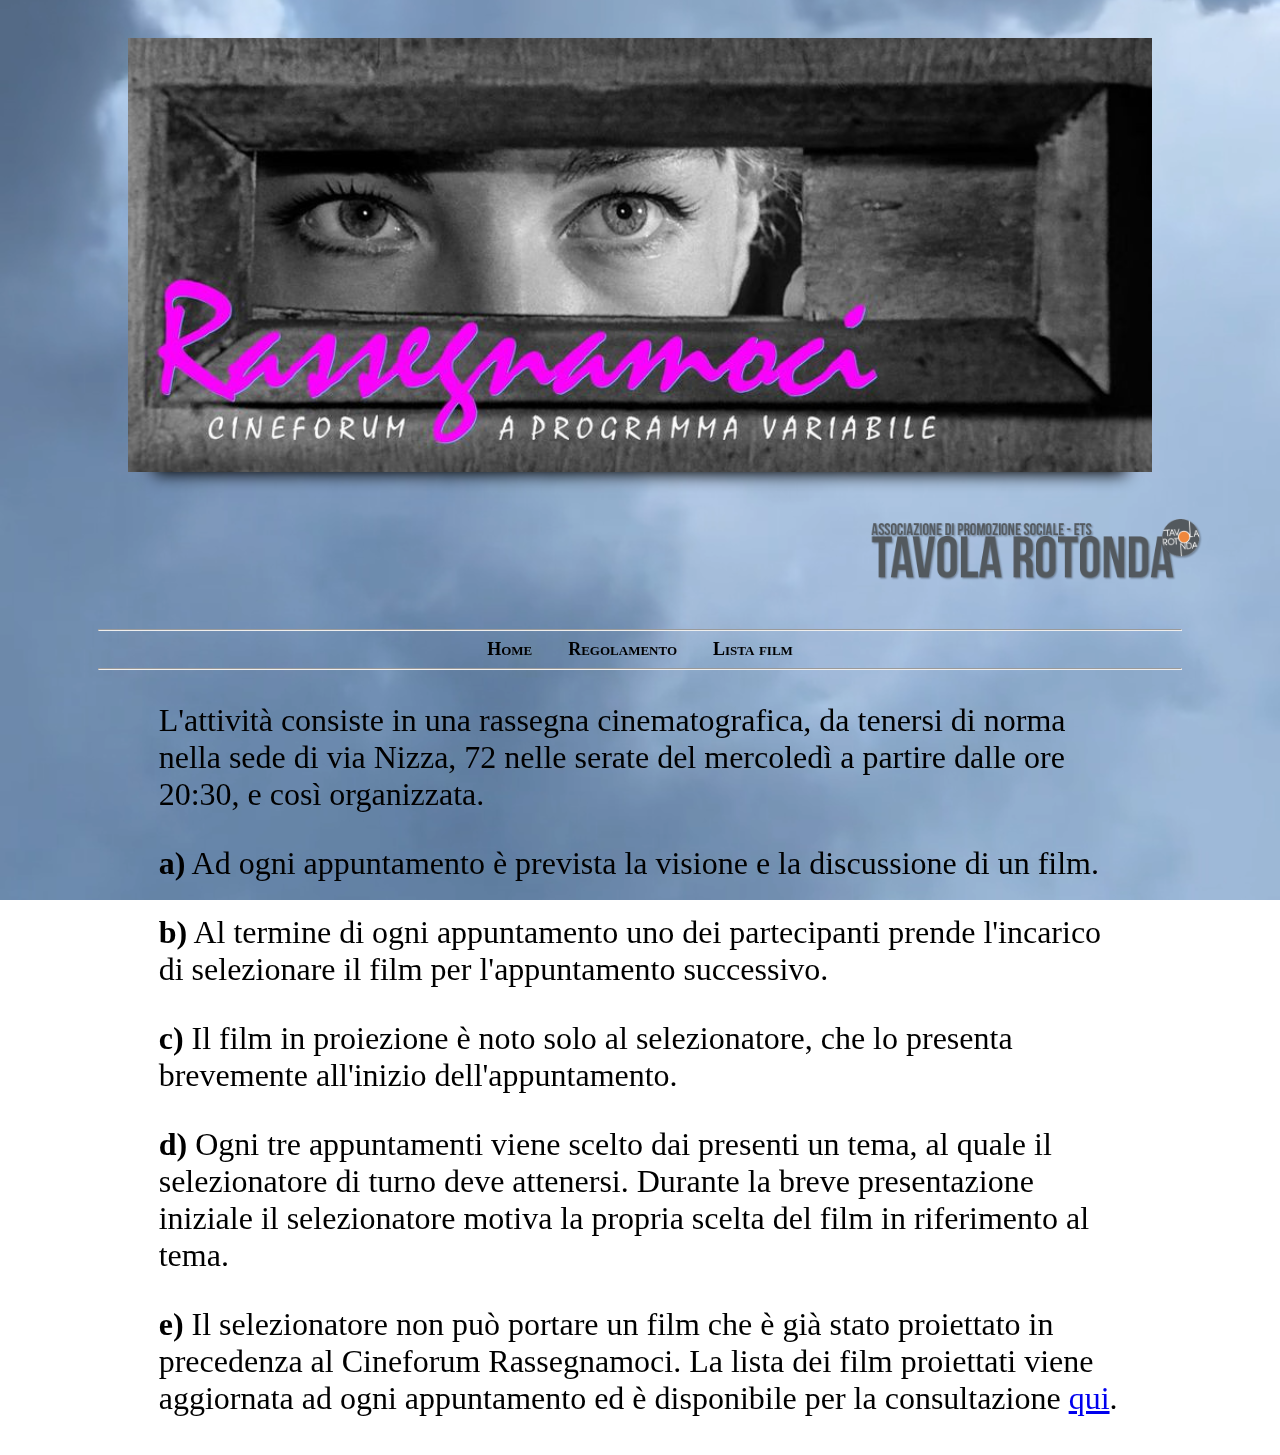
<file: regolamento.html>
<!DOCTYPE html>
<html lang="it">
<head>
<meta charset="UTF-8">
<meta name="viewport" content="width=device-width, initial-scale=1">
<link rel="stylesheet" type="text/css" href="css/rassegnamoci.css">
<title>Rassegnamoci, Cineforum a Programma Variabile</title>
</head>

<body>

<img src="img/banner.jpg" class="banner" />

<video id="background-video" autoplay loop muted poster="img/background.jpg">
<source src="video/background.mp4" type="video/mp4">
</video>

<br /><br />
<a href="http://www.tavolarotonda.org/" target="_blank">
<img src="img/tavolarotonda.png" class="tavolarotonda" />
</a>

<br /><br />
<hr width="90%">

<ul class="nav">
  <li class="nav"><a href="index.html">Home</a></li>
  <li class="nav"><a href="regolamento.html">Regolamento</a></li>
  <li class="nav"><a href="movieslist.html" target="_blank">Lista film</a></li>
</ul>

<hr width="90%">


<p class="cursive">
L'attività consiste in una rassegna cinematografica, da tenersi di norma nella
sede di via Nizza, 72 nelle serate del mercoledì a partire dalle ore 20:30, e
così organizzata.
</p>

<p class="cursive">
<b>a)</b> Ad ogni appuntamento è prevista la visione e la discussione di un film.
</p>

<p class="cursive">
<b>b)</b> Al termine di ogni appuntamento uno dei partecipanti prende
l'incarico di selezionare il film per l'appuntamento successivo.
</p>

<p class="cursive">
<b>c)</b> Il film in proiezione è noto solo al selezionatore, che lo presenta
brevemente all'inizio dell'appuntamento.
</p>

<p class="cursive">
<b>d)</b> Ogni tre appuntamenti viene scelto dai presenti un tema, al quale il
selezionatore di turno deve attenersi. Durante la breve presentazione iniziale
il selezionatore motiva la propria scelta del film in riferimento al tema.
</p>

<p class="cursive">
<b>e)</b> Il selezionatore non può portare un film che è già stato proiettato
in precedenza al Cineforum Rassegnamoci. La lista dei film proiettati viene
aggiornata ad ogni appuntamento ed è disponibile per la consultazione <a
href="movieslist.html">qui</a>.
</p>

</body>
</file>
<file: css/list.css>
th {
  padding-top: 12px;
  padding-bottom: 12px;
  text-align: left;
  background-color: #04AA6D;
  color: white;
}
tr:nth-child(even) {background-color: #f2f2f2;}
tr:hover {background-color: #ddd;}
td:first-child{text-align: center;}
td:nth-child(2){font-weight: bold;}
td:nth-child(5){text-align: center;}
td:nth-child(7){text-align: center;}
</file>
<file: css/rassegnamoci.css>
img.banner {
  display: block;
  margin-left: auto;
  margin-right: auto;
  width: 80vw;

  -webkit-box-shadow: 0 28px 16px -26px rgba(0, 0, 0);
  -moz-box-shadow: 0 28px 16px -26px rgba(0, 0, 0);
  box-shadow: 0 28px 16px -26px rgba(0, 0, 0);
}


img.tavolarotonda {
  display: block;
  margin-left: auto;
  width: 30vw;
}

img.locandina {
  display: block;
  margin-left: auto;
  margin-right: auto;
  width: 300px;
}



.container {
    position: relative;
    display: block;
    margin-left: auto;
    margin-right: auto;
    width: 50%;
    height: 0;
    padding-bottom: 30%;
}

.video {
    position: absolute;
    top: 0;
    left: 0;
    width: 100%;
    height: 100%;
}

body {
    margin-left:3%;
    margin-right:3%;
    margin-top:3%;
    margin-bottom:3%;
}

h1 { 
    text-align: center;
    text-shadow: 2px 2px;
}

h1.season { 
    text-align: center;
    text-shadow: 2px 2px 5px blue;
    font-weight: bold;
    font-size: 4em;
}

h2 { 
    text-align: center;
}

p.mtitle {
    text-align: center;
    font-size: 3em;
    text-shadow: 2px 2px;
}

p.mdate {
    text-align: center;
    font-size: 2em;
}

p.cursive{
    font-family: 'Brush Script MT', cursive;
    font-size: 2em;
    margin-left: 10%;
    margin-right: 10%;
}

.shadow{
  text-shadow: 2px 2px;
}

.blink {
    animation: blinker 1.5s linear infinite;
    color: red;
    font-family: sans-serif;
}
@keyframes blinker {
    50% {
        opacity: 0;
    }
}


ul.nav {
    list-style-type: none;
    margin: 0;
    padding: 0;
    background-color: transparent;
    text-align: center;
}

ul.nav_bottom {
    list-style-type: none;
    margin: 0;
    padding: 0;
    background-color: transparent;
    text-align: left;
}



li.nav {
    display: inline;
    font-size: large;
    font-weight: bold;
    font-variant: small-caps;
}

li.nav a {
    color: #000;
    padding: 8px 16px;
    text-decoration: none;
}

li.nav a:hover {
    background-color: #0000FF;
    color: white;
}

#background-video {
  width: 100vw;
  height: 100vh;
  object-fit: cover;
  position: fixed;
  left: 0;
  right: 0;
  top: 0;
  bottom: 0;
  z-index: -1;
}

@media (max-width: 750px) {
    #background-video { display: none; }
    body {
      background: url("https://rassegnamoci.github.io/img/background.jpg") no-repeat;
      background-size: cover;
    }
}
</file>
